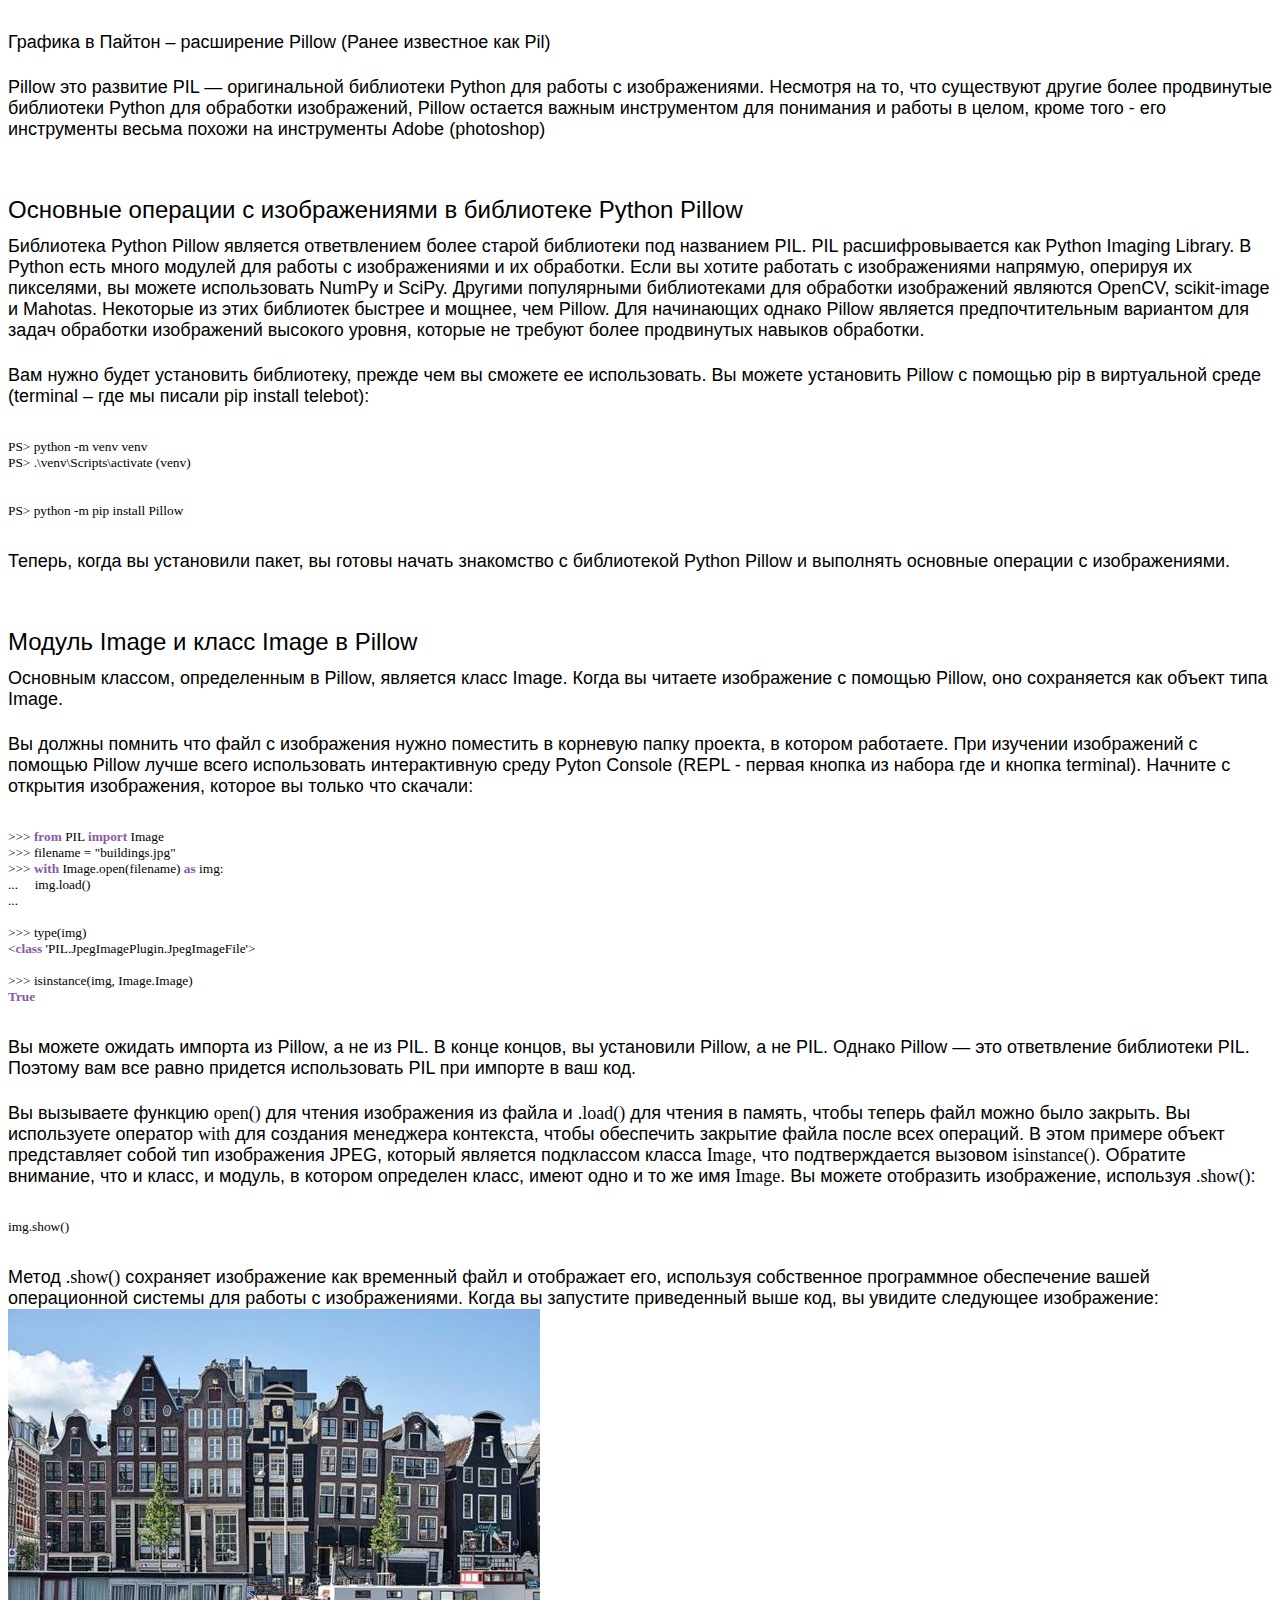
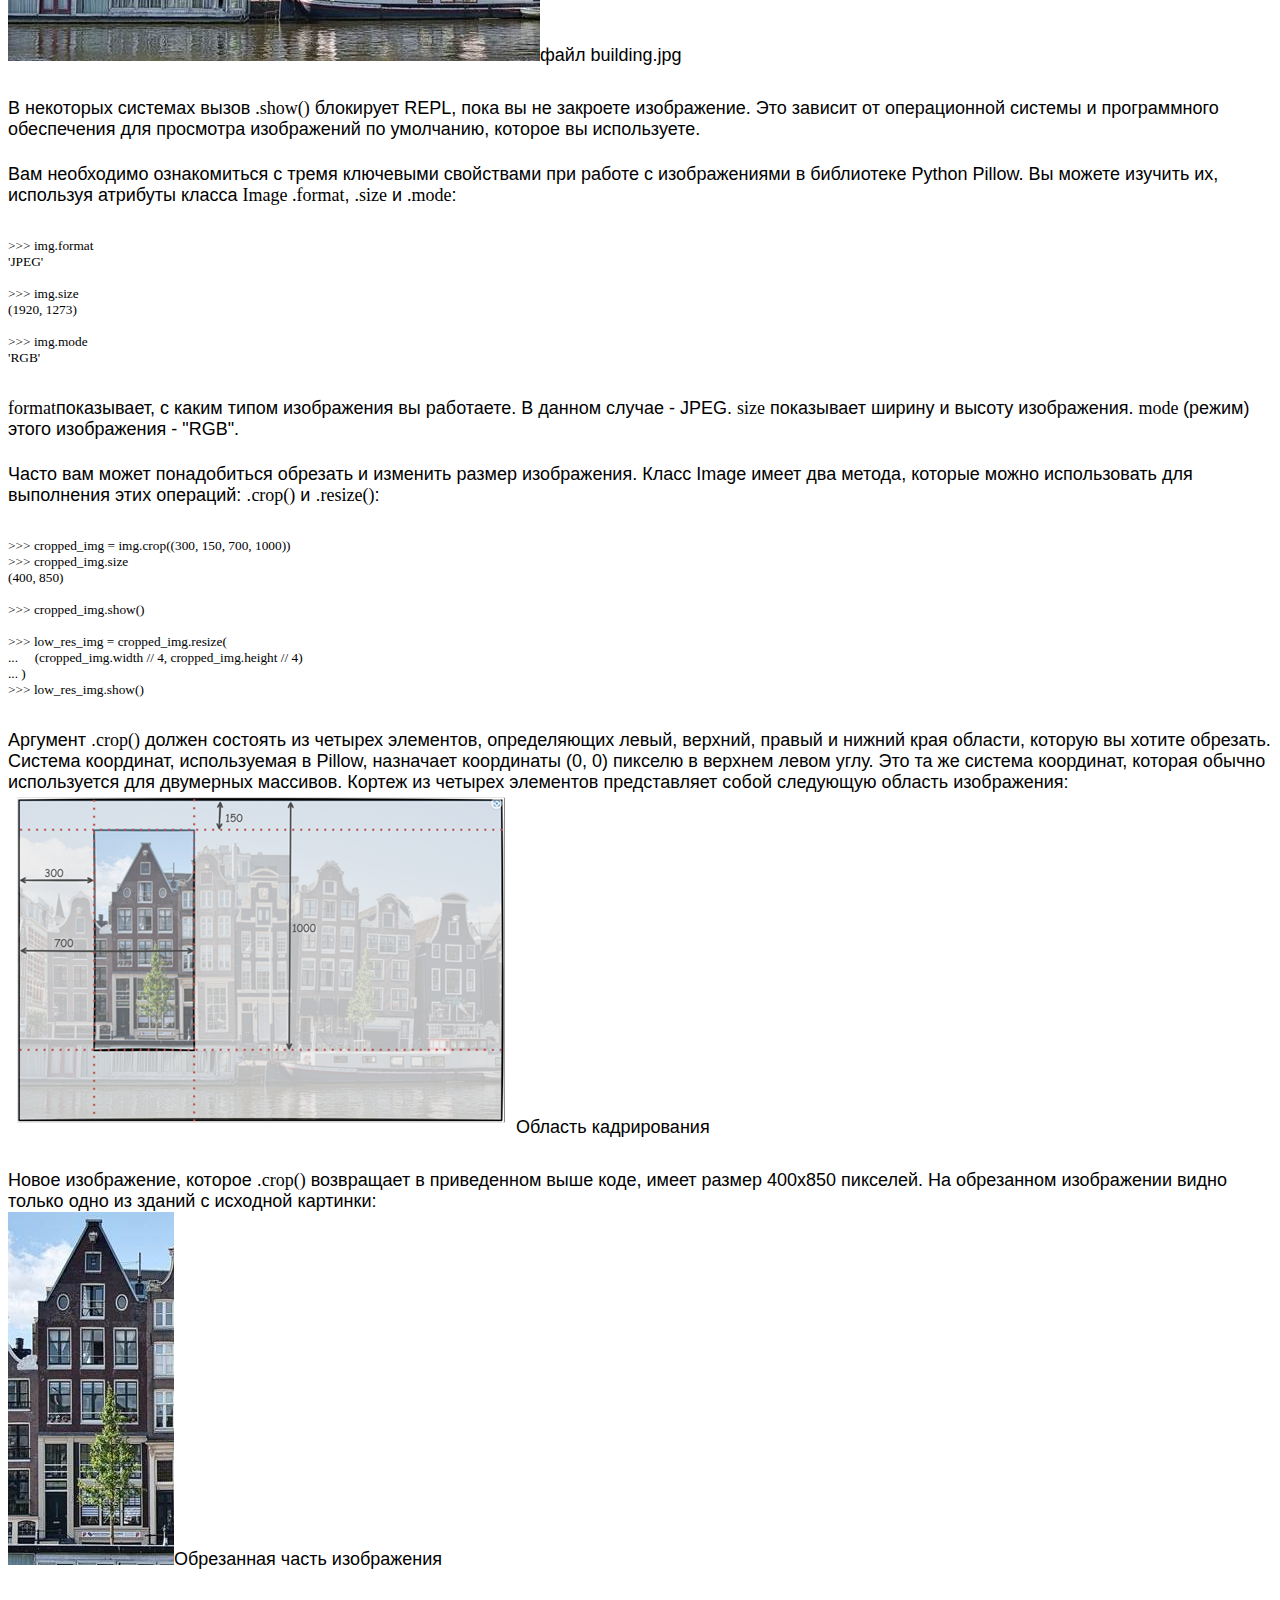
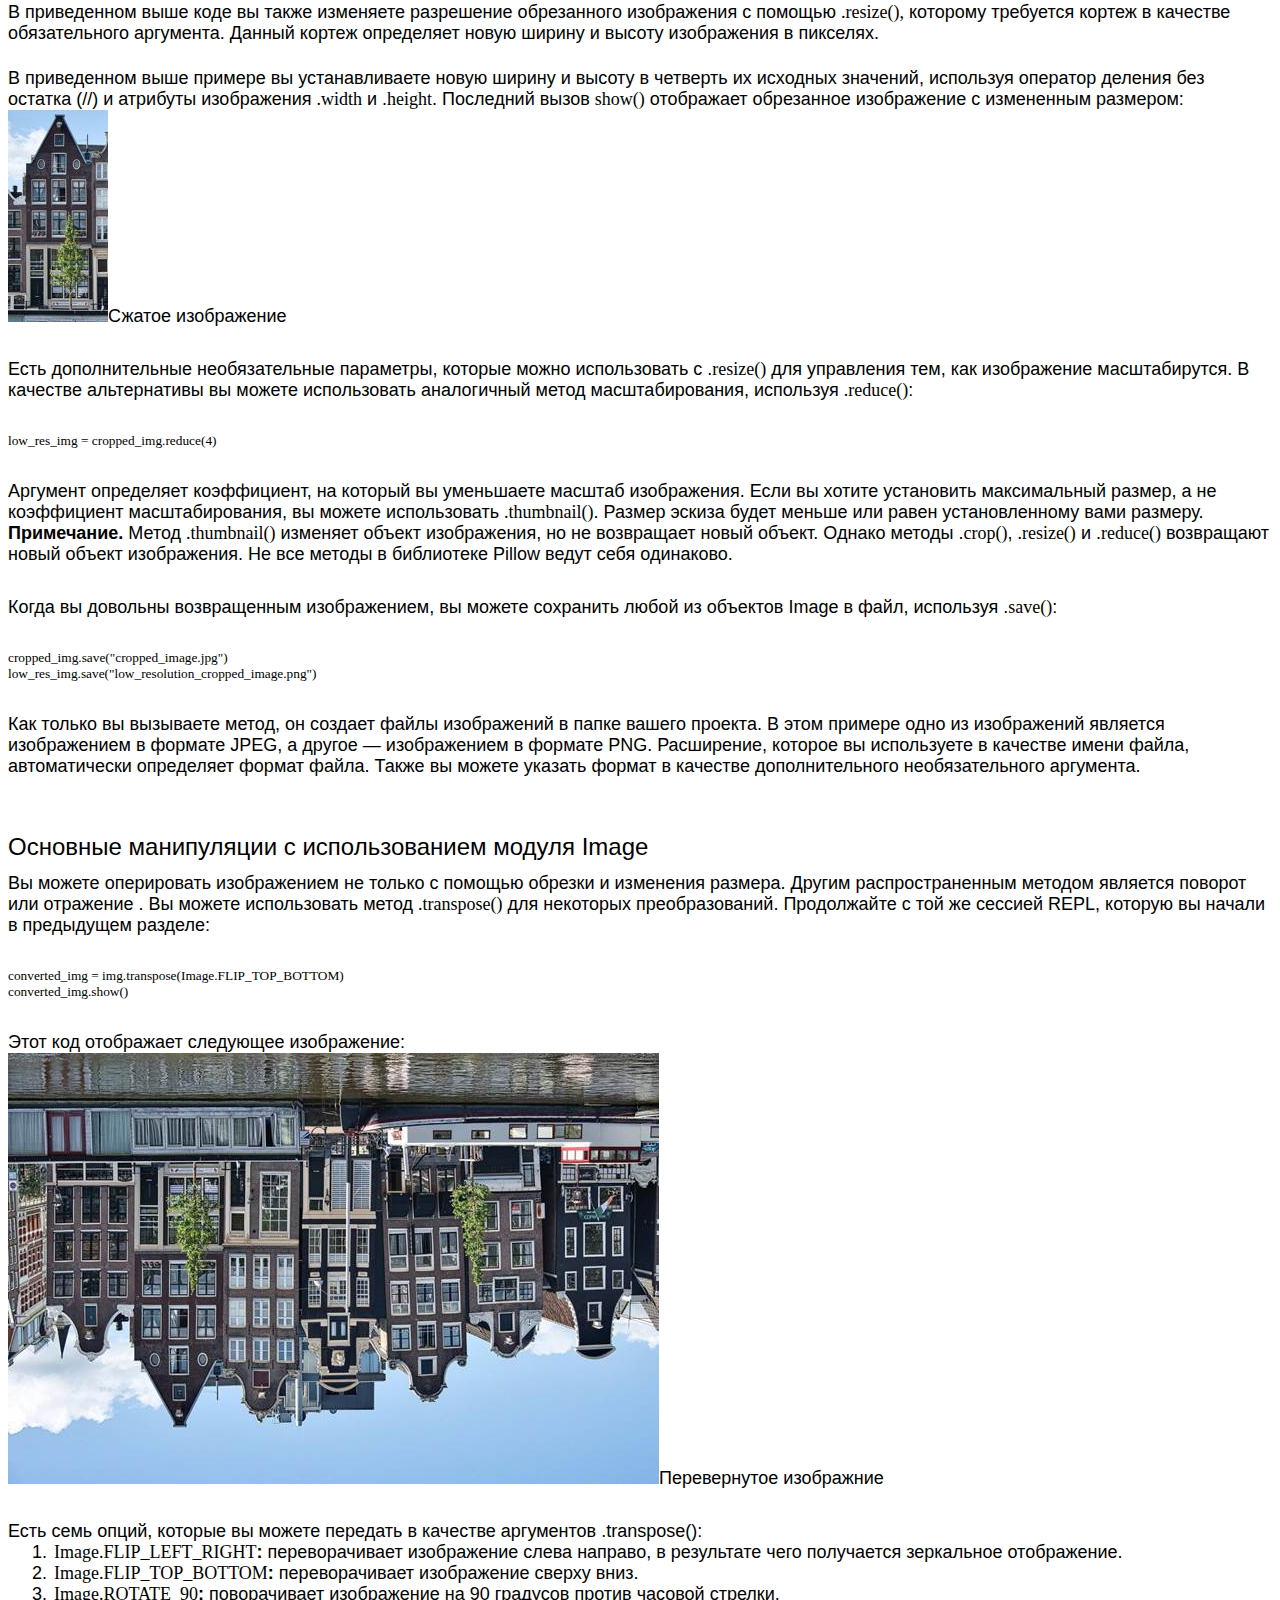
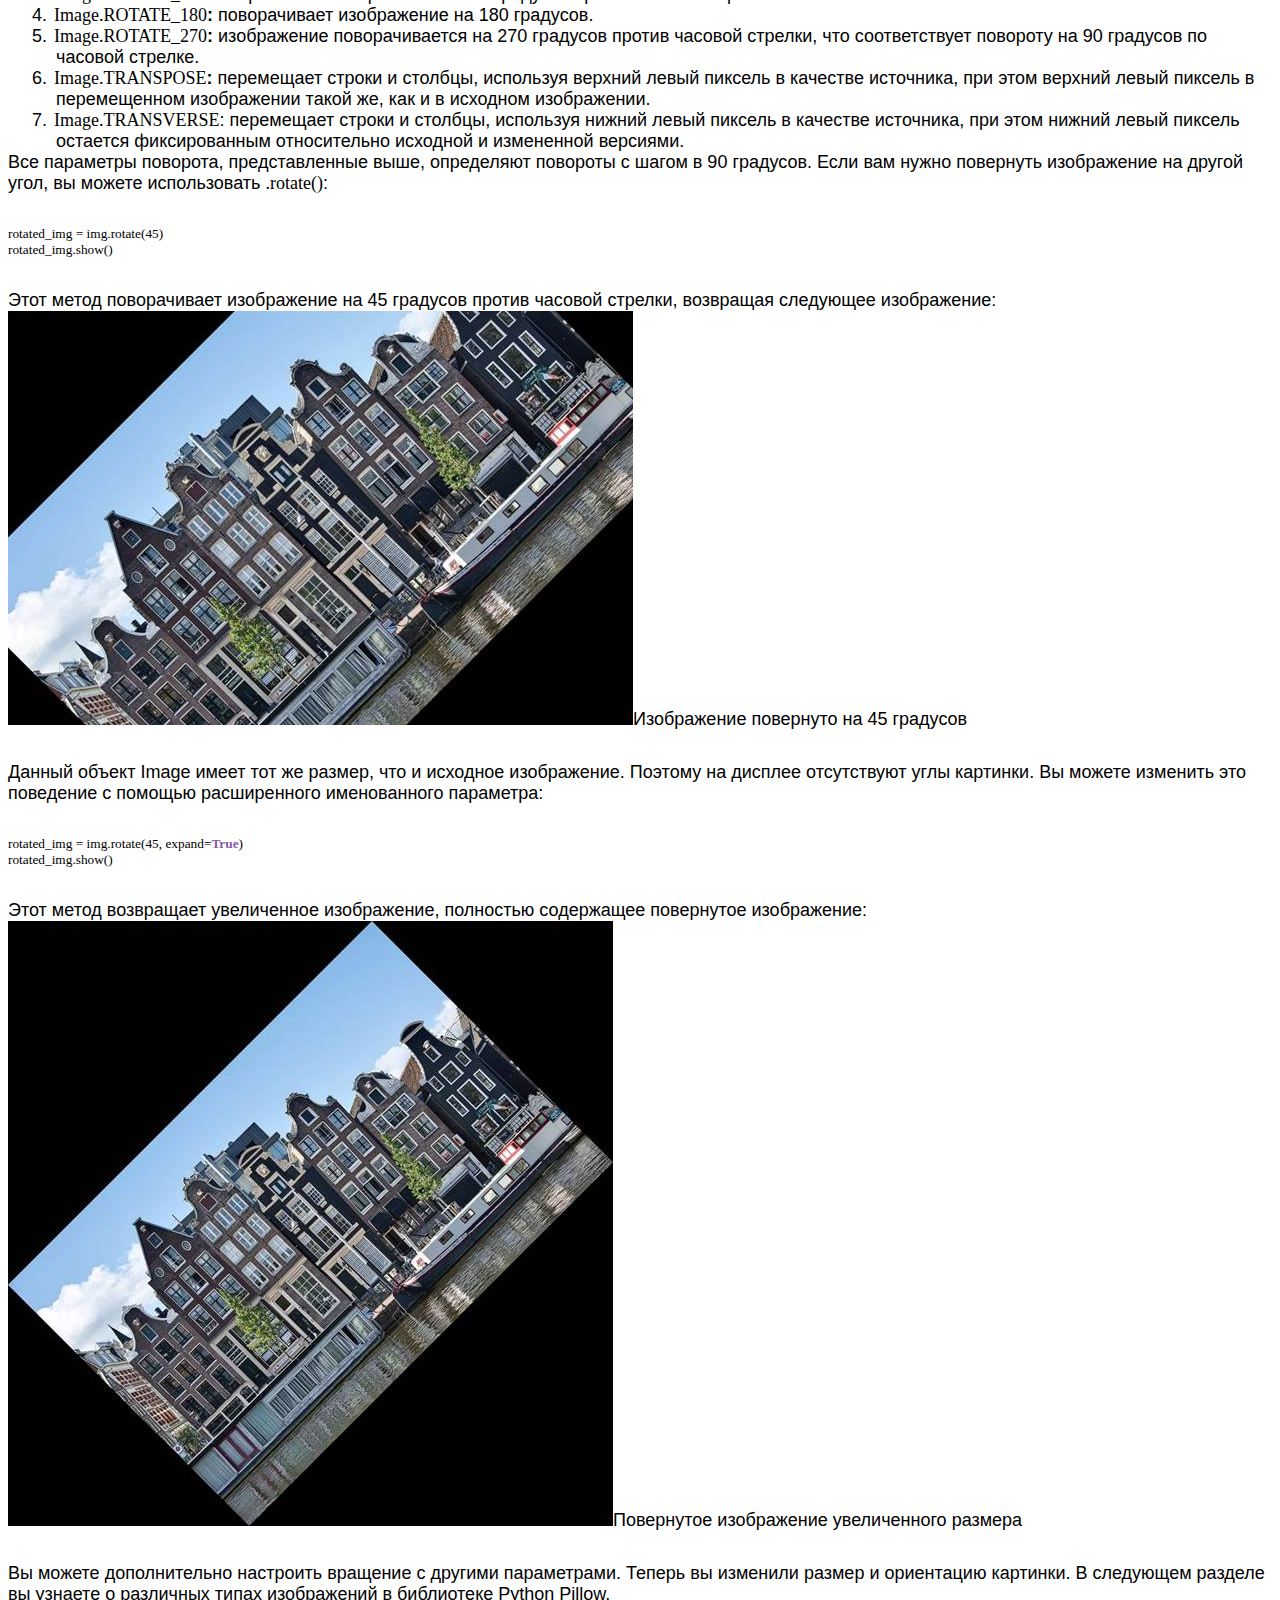
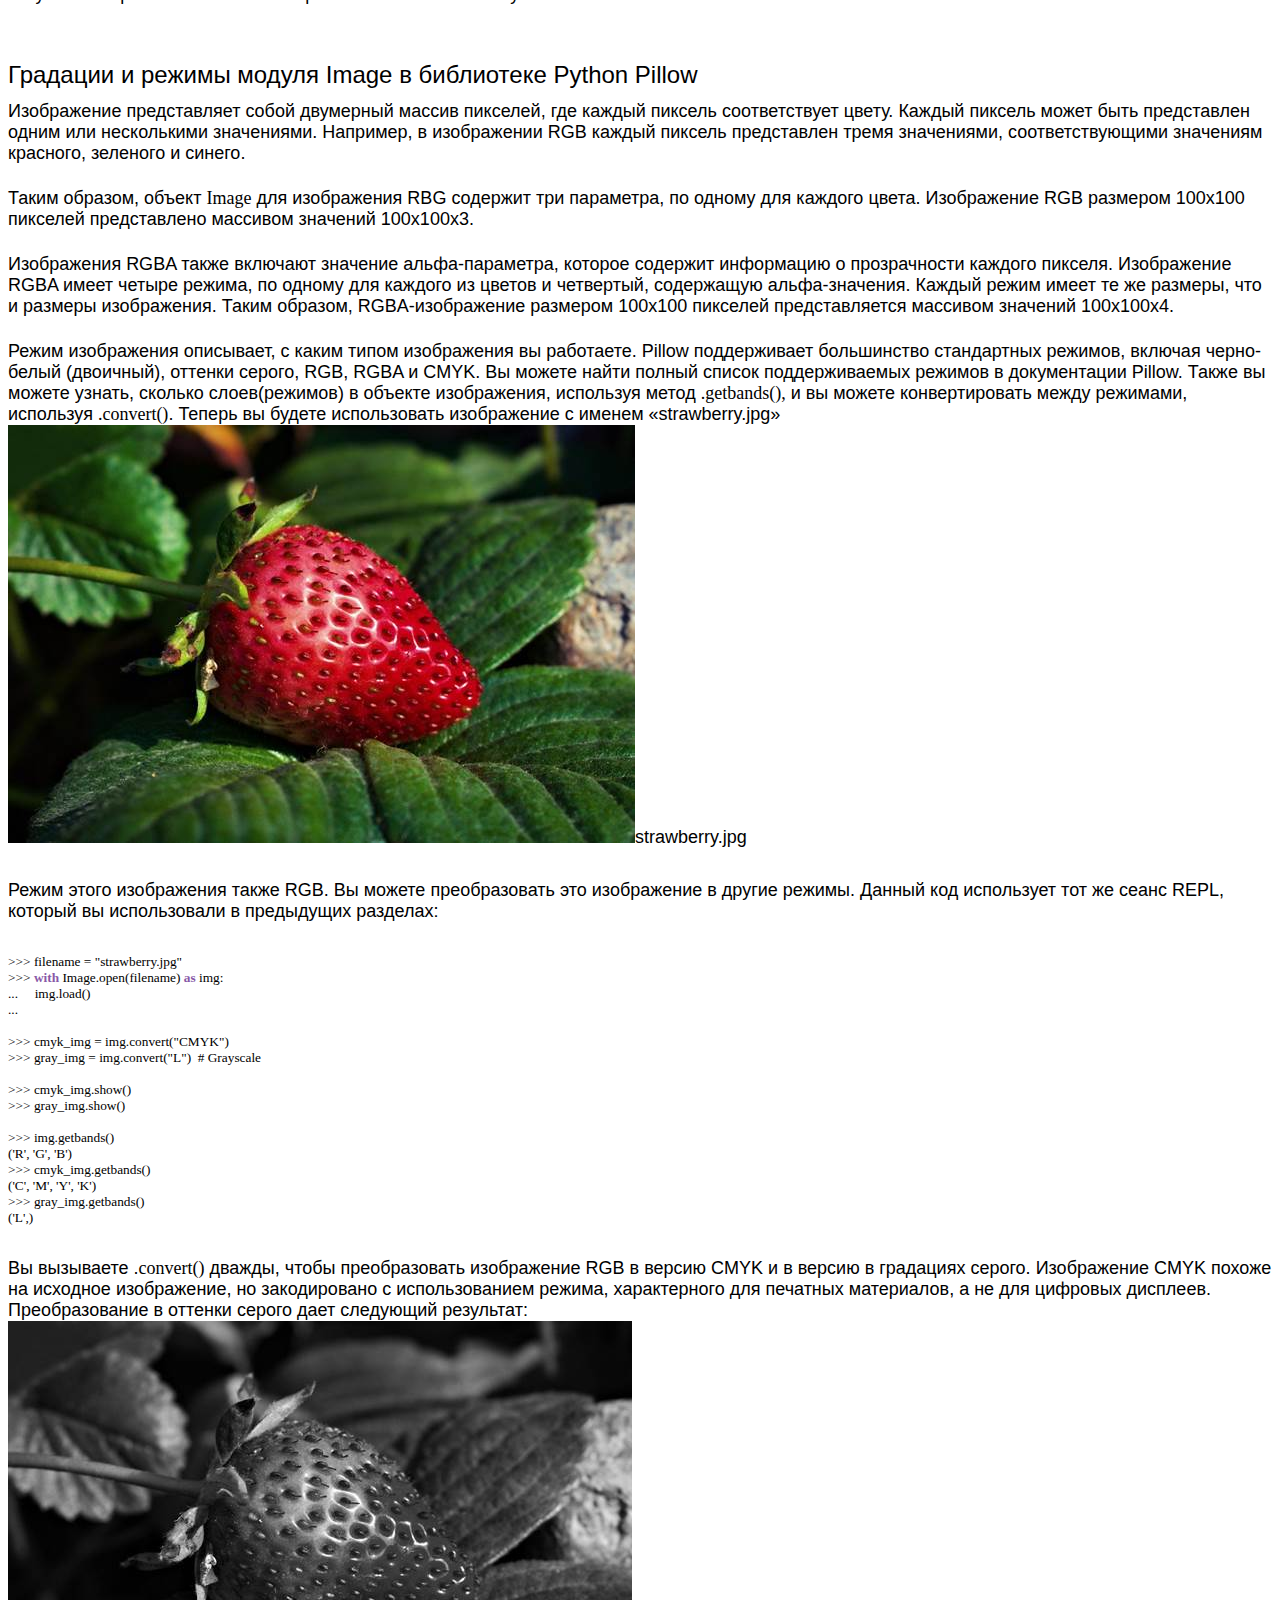
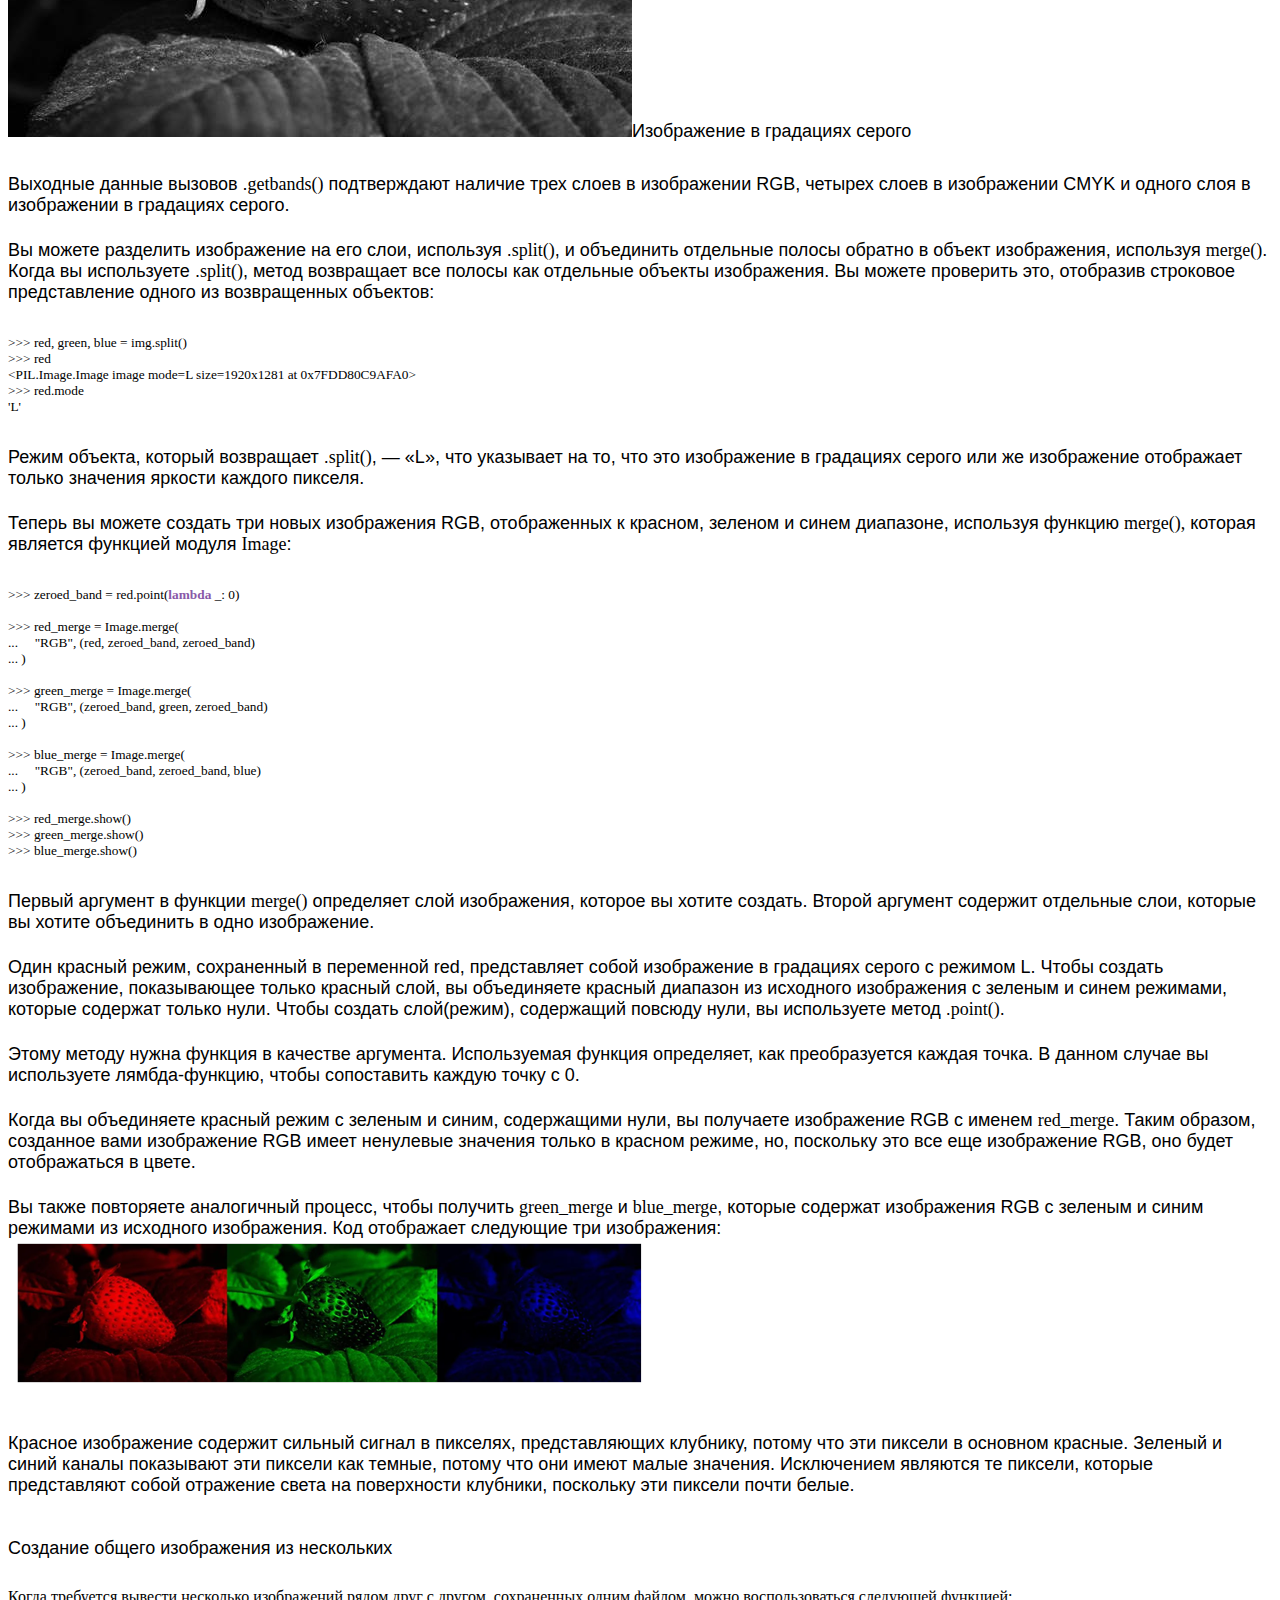
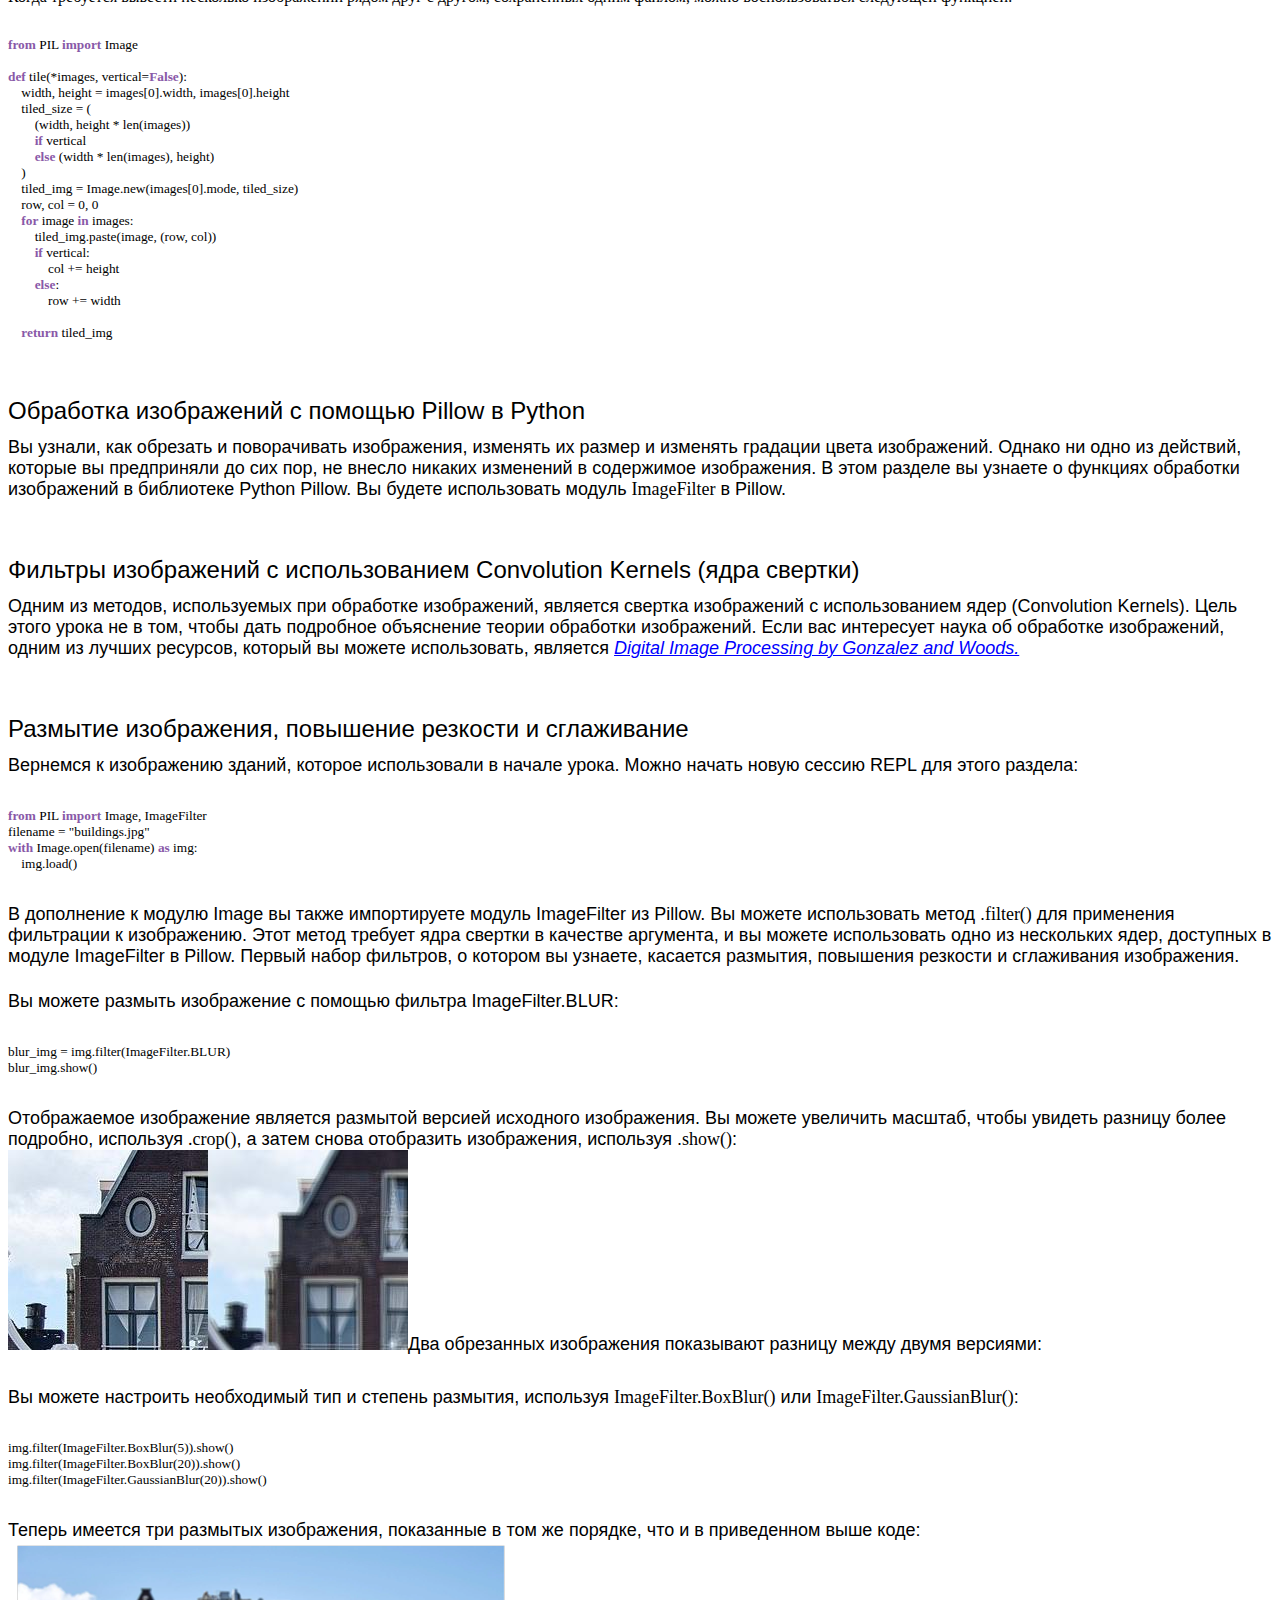
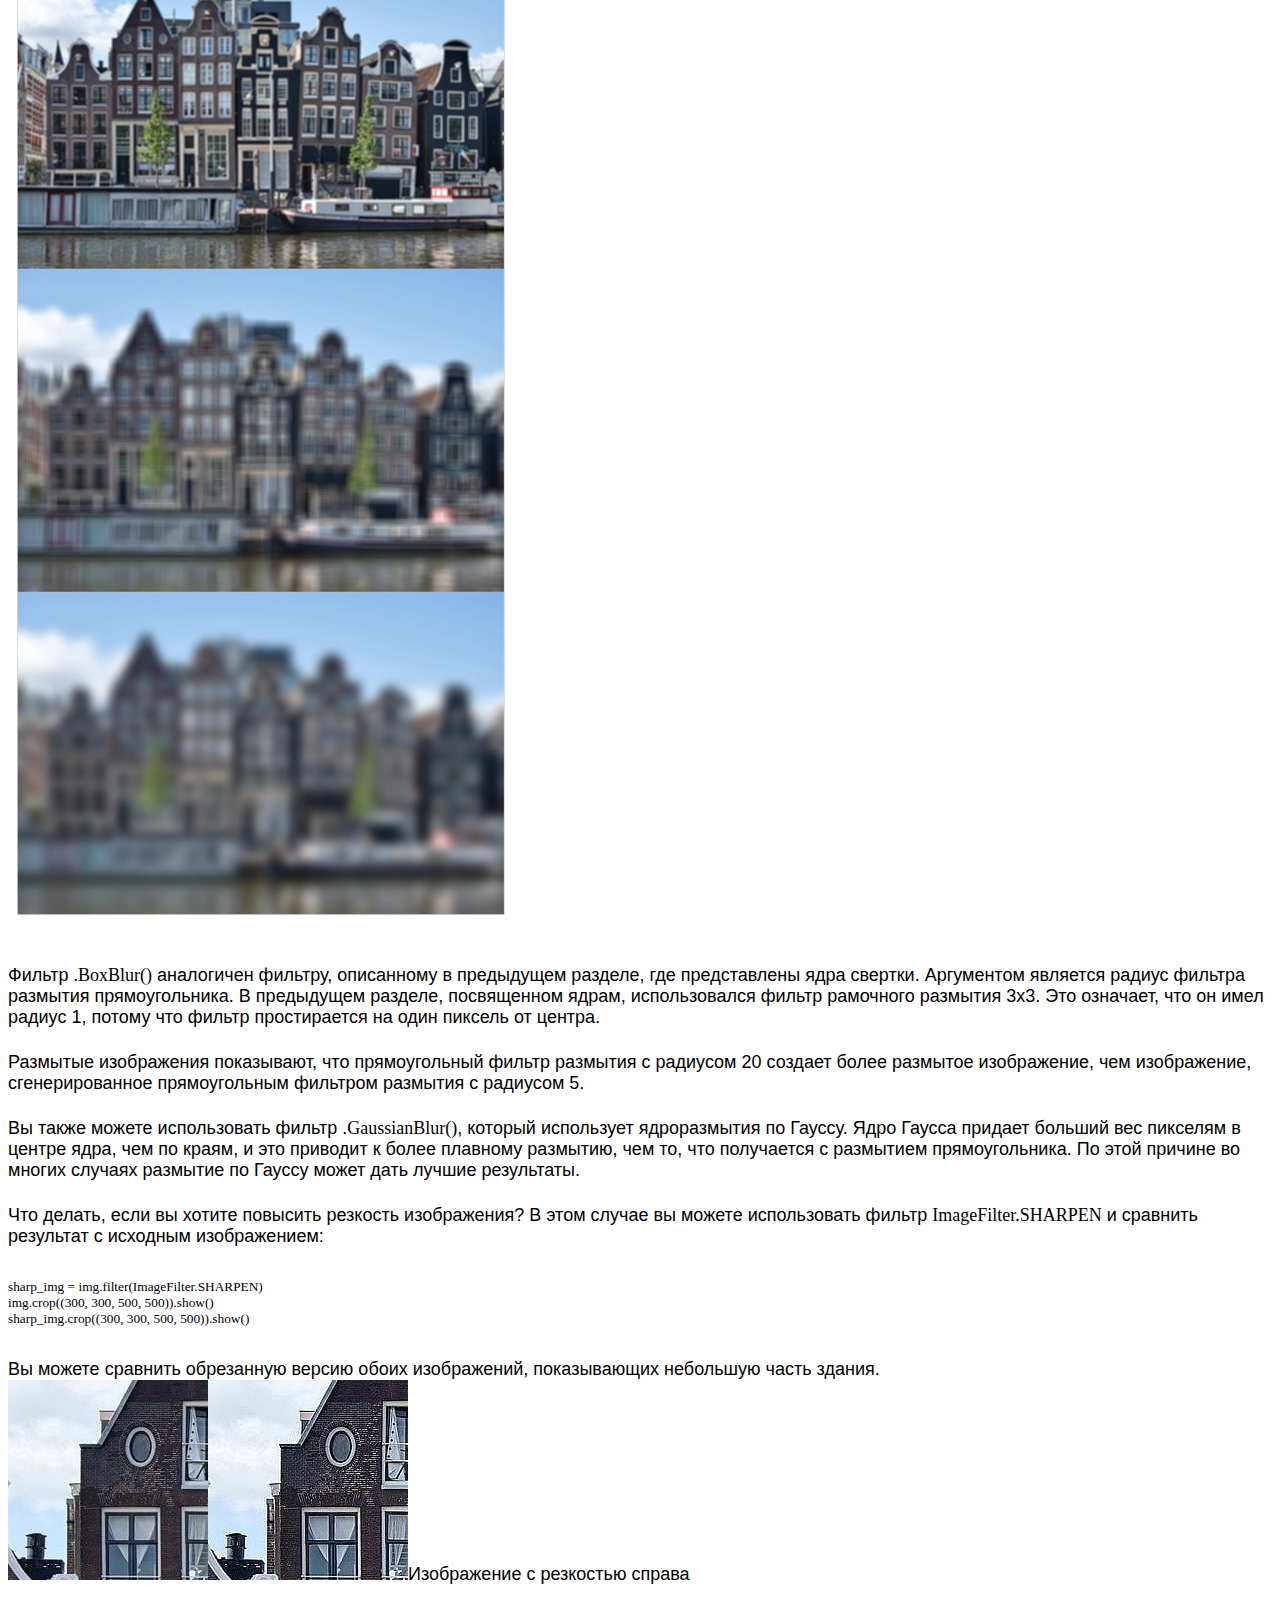
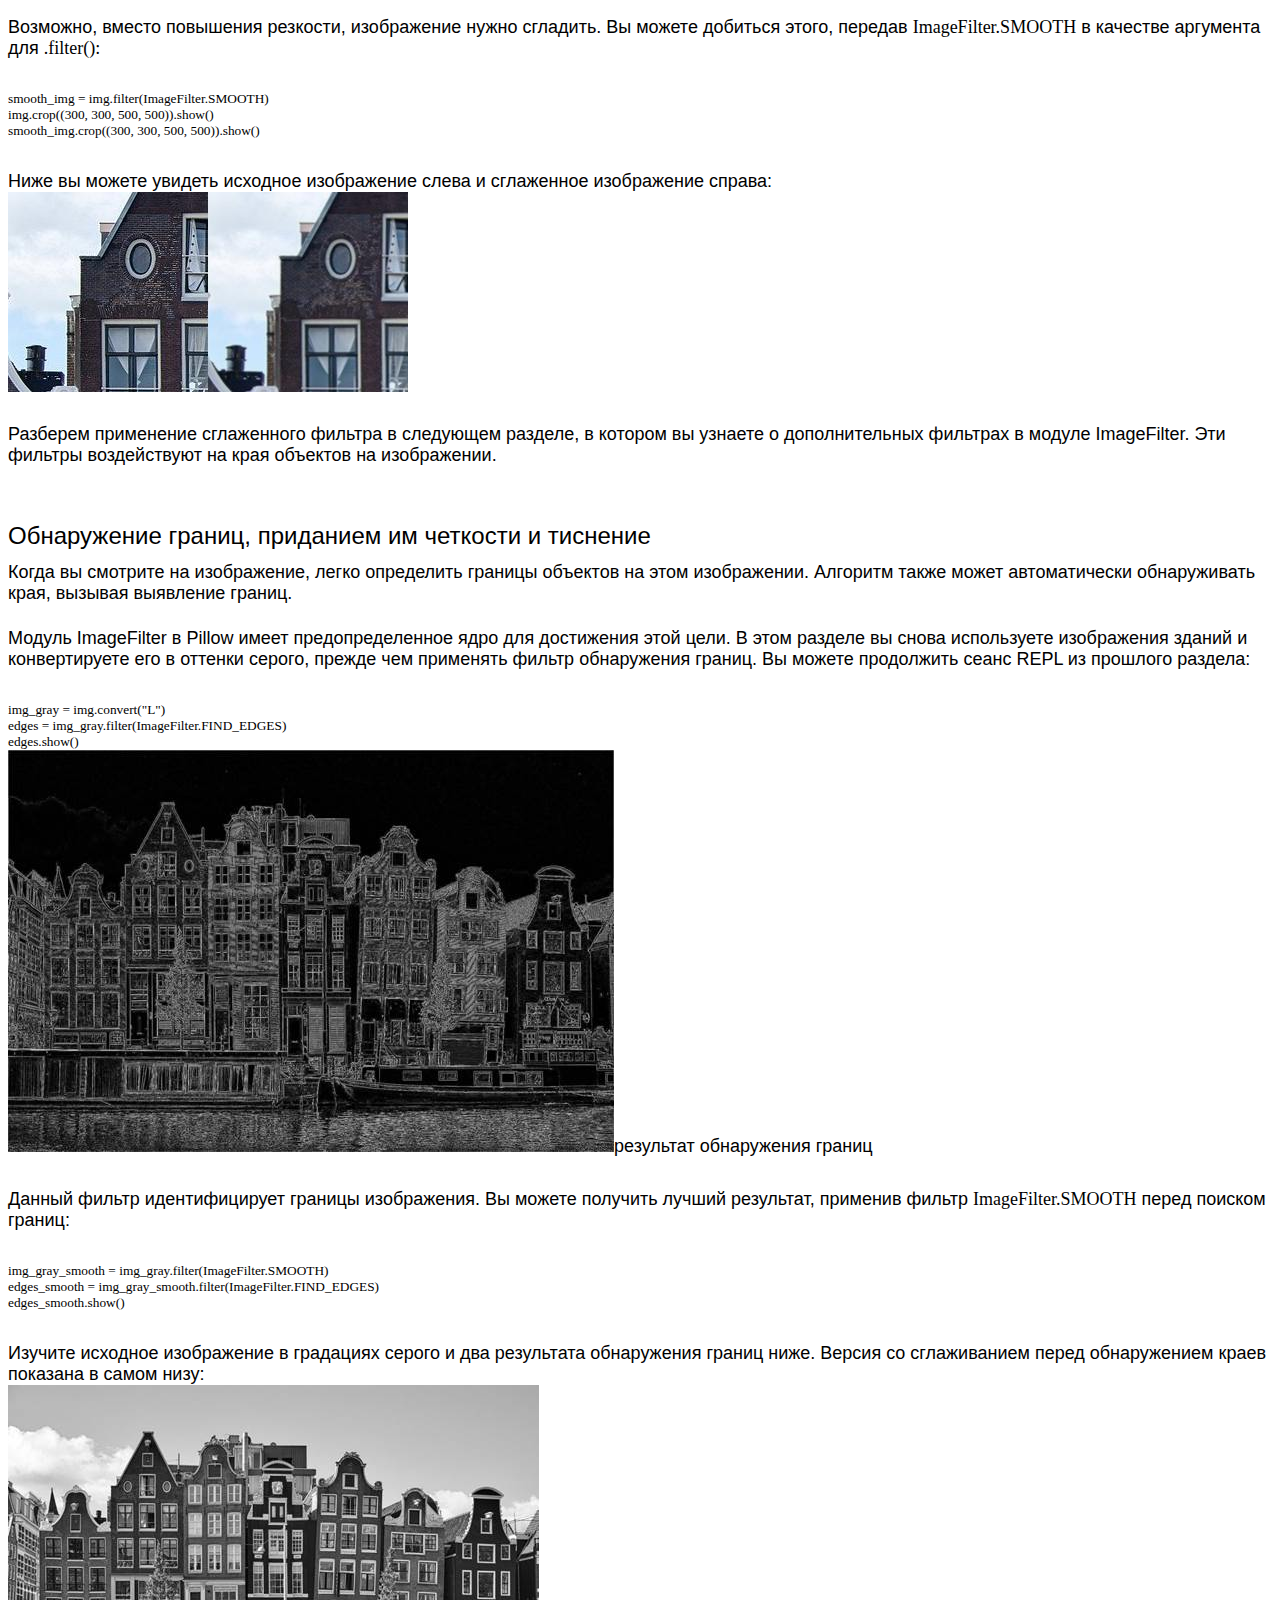
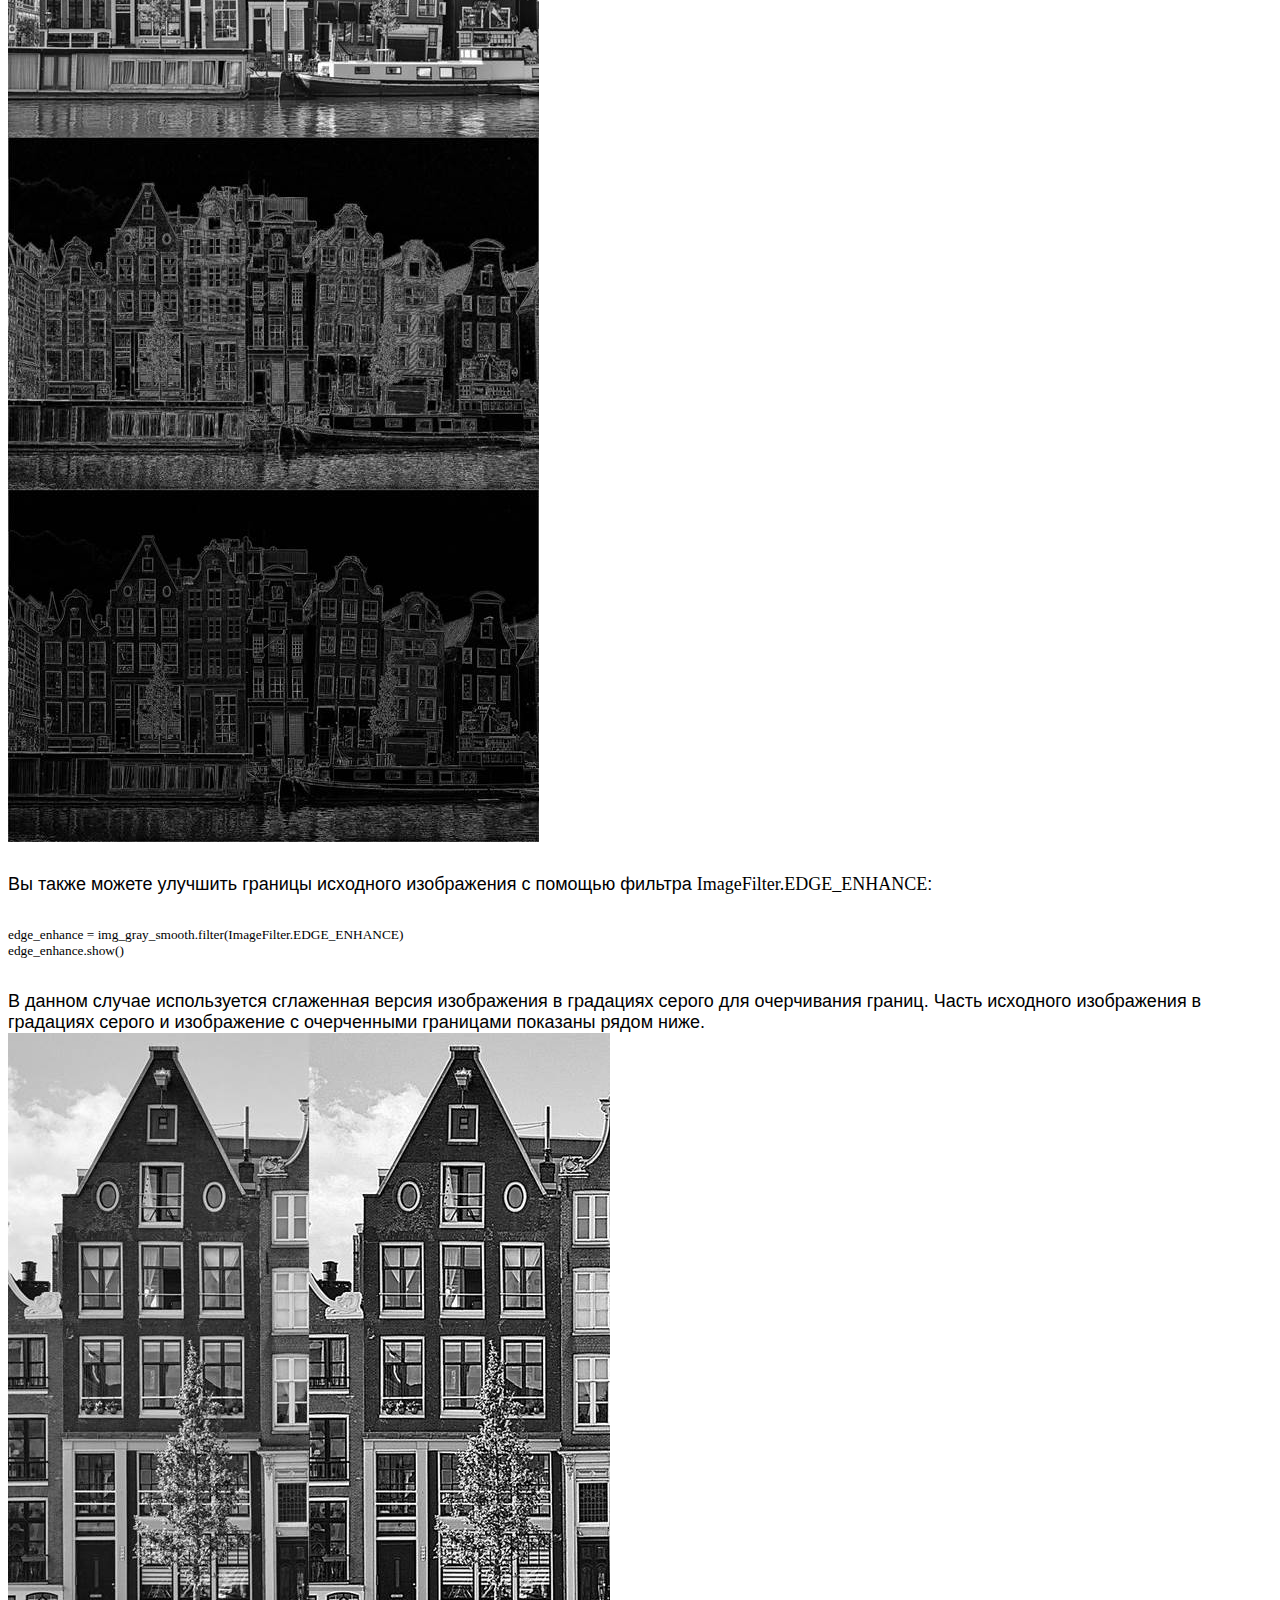
<file: index.html>
<html>

<head>
<meta http-equiv=Content-Type content="text/html; charset=UTF-8">
<meta name=Generator content="Microsoft Word 15 (filtered)">
<style>
<!--
 /* Font Definitions */
 @font-face
	{font-family:Wingdings;
	panose-1:5 0 0 0 0 0 0 0 0 0;}
@font-face
	{font-family:"Cambria Math";
	panose-1:2 4 5 3 5 4 6 3 2 4;}
@font-face
	{font-family:Calibri;
	panose-1:2 15 5 2 2 2 4 3 2 4;}
@font-face
	{font-family:Consolas;
	panose-1:2 11 6 9 2 2 4 3 2 4;}
 /* Style Definitions */
 p.MsoNormal, li.MsoNormal, div.MsoNormal
	{margin-top:0cm;
	margin-right:0cm;
	margin-bottom:8.0pt;
	margin-left:0cm;
	line-height:107%;
	font-size:11.0pt;
	font-family:"Calibri",sans-serif;}
h1
	{mso-style-link:"Заголовок 1 Знак";
	margin-right:0cm;
	margin-left:0cm;
	font-size:24.0pt;
	font-family:"Times New Roman",serif;
	font-weight:bold;}
h2
	{mso-style-link:"Заголовок 2 Знак";
	margin-right:0cm;
	margin-left:0cm;
	font-size:18.0pt;
	font-family:"Times New Roman",serif;
	font-weight:bold;}
a:link, span.MsoHyperlink
	{color:blue;
	text-decoration:underline;}
a:visited, span.MsoHyperlinkFollowed
	{color:purple;
	text-decoration:underline;}
p
	{margin-right:0cm;
	margin-left:0cm;
	font-size:12.0pt;
	font-family:"Times New Roman",serif;}
code
	{font-family:"Courier New";}
pre
	{mso-style-link:"Стандартный HTML Знак";
	margin:0cm;
	margin-bottom:.0001pt;
	font-size:10.0pt;
	font-family:"Courier New";}
span.1
	{mso-style-name:"Заголовок 1 Знак";
	mso-style-link:"Заголовок 1";
	font-family:"Times New Roman",serif;
	font-weight:bold;}
span.2
	{mso-style-name:"Заголовок 2 Знак";
	mso-style-link:"Заголовок 2";
	font-family:"Times New Roman",serif;
	font-weight:bold;}
p.msonormal0, li.msonormal0, div.msonormal0
	{mso-style-name:msonormal;
	margin-right:0cm;
	margin-left:0cm;
	font-size:12.0pt;
	font-family:"Times New Roman",serif;}
span.tm-svg-iconwrapper
	{mso-style-name:tm-svg-icon__wrapper;}
span.tm-article-reading-timelabel
	{mso-style-name:tm-article-reading-time__label;}
span.tm-icon-counter
	{mso-style-name:tm-icon-counter;}
span.tm-icon-countervalue
	{mso-style-name:tm-icon-counter__value;}
span.tm-publication-hublink-container
	{mso-style-name:tm-publication-hub__link-container;}
span.tm-article-snippetprofiled-hub
	{mso-style-name:tm-article-snippet__profiled-hub;}
span.HTML
	{mso-style-name:"Стандартный HTML Знак";
	mso-style-link:"Стандартный HTML";
	font-family:"Courier New";}
span.5
	{mso-style-name:\037C5;}
span.6
	{mso-style-name:\037C6;}
span.e
	{mso-style-name:\037Ce;}
span.4
	{mso-style-name:\037C4;}
span.7
	{mso-style-name:\037C7;}
span.9
	{mso-style-name:\037C9;}
span.8
	{mso-style-name:\037C8;}
.MsoChpDefault
	{font-family:"Calibri",sans-serif;}
.MsoPapDefault
	{margin-bottom:8.0pt;
	line-height:107%;}
@page WordSection1
	{size:595.3pt 841.9pt;
	margin:2.0cm 42.5pt 2.0cm 3.0cm;}
div.WordSection1
	{page:WordSection1;}
 /* List Definitions */
 ol
	{margin-bottom:0cm;}
ul
	{margin-bottom:0cm;}
-->
</style>

</head>

<body lang=RU link=blue vlink=purple>

<div class=WordSection1>

<p class=MsoNormal style='margin-top:24.0pt;margin-right:0cm;margin-bottom:
0cm;margin-left:0cm;margin-bottom:.0001pt;line-height:normal;background:white'><span
style='font-size:13.5pt;font-family:"Arial",sans-serif;color:black'>Графика в
Пайтон – расширение </span><span lang=EN-US style='font-size:13.5pt;font-family:
"Arial",sans-serif;color:black'>Pillow</span><span style='font-size:13.5pt;
font-family:"Arial",sans-serif;color:black'> (Ранее известное как </span><span
lang=EN-US style='font-size:13.5pt;font-family:"Arial",sans-serif;color:black'>Pil</span><span
style='font-size:13.5pt;font-family:"Arial",sans-serif;color:black'>)</span></p>

<p class=MsoNormal style='margin-top:18.0pt;margin-right:0cm;margin-bottom:
0cm;margin-left:0cm;margin-bottom:.0001pt;line-height:normal;background:white'><span
style='font-size:13.5pt;font-family:"Arial",sans-serif;color:black'>Pillow это
развитие PIL — оригинальной библиотеки Python для работы с изображениями.
Несмотря на то, что существуют другие более продвинутые библиотеки Python для
обработки изображений, Pillow остается важным инструментом для понимания и
работы в целом, кроме того - его инструменты весьма похожи на инструменты </span><span
lang=EN-US style='font-size:13.5pt;font-family:"Arial",sans-serif;color:black'>Adobe</span><span
style='font-size:13.5pt;font-family:"Arial",sans-serif;color:black'> (</span><span
lang=EN-US style='font-size:13.5pt;font-family:"Arial",sans-serif;color:black'>photoshop</span><span
style='font-size:13.5pt;font-family:"Arial",sans-serif;color:black'>)</span></p>

<p class=MsoNormal style='margin-top:42.0pt;margin-right:0cm;margin-bottom:
0cm;margin-left:0cm;margin-bottom:.0001pt;line-height:normal;background:white'><span
style='font-size:18.0pt;font-family:"Arial",sans-serif;color:black'>Основные
операции с изображениями в библиотеке Python Pillow</span></p>

<p class=MsoNormal style='margin-top:9.0pt;margin-right:0cm;margin-bottom:0cm;
margin-left:0cm;margin-bottom:.0001pt;line-height:normal;background:white'><span
style='font-size:13.5pt;font-family:"Arial",sans-serif;color:black'>Библиотека
Python Pillow является ответвлением более старой библиотеки под названием PIL.
PIL расшифровывается как Python Imaging Library. В Python есть много модулей
для работы с изображениями и их обработки. Если вы хотите работать с
изображениями напрямую, оперируя их пикселями, вы можете использовать NumPy и
SciPy. Другими популярными библиотеками для обработки изображений являются
OpenCV, scikit-image и Mahotas. Некоторые из этих библиотек быстрее и мощнее,
чем Pillow. Для начинающих однако </span><span lang=EN-US style='font-size:
13.5pt;font-family:"Arial",sans-serif;color:black'>Pillow</span><span
style='font-size:13.5pt;font-family:"Arial",sans-serif;color:black'> является
предпочтительным вариантом для задач обработки изображений высокого уровня,
которые не требуют более продвинутых навыков обработки.</span></p>

<p class=MsoNormal style='margin-top:18.0pt;margin-right:0cm;margin-bottom:
0cm;margin-left:0cm;margin-bottom:.0001pt;line-height:normal;background:white'><span
style='font-size:13.5pt;font-family:"Arial",sans-serif;color:black'>Вам нужно
будет установить библиотеку, прежде чем вы сможете ее использовать. Вы можете
установить Pillow с помощью pip в виртуальной среде (</span><span lang=EN-US
style='font-size:13.5pt;font-family:"Arial",sans-serif;color:black'>terminal</span><span
style='font-size:13.5pt;font-family:"Arial",sans-serif;color:black'> – где мы
писали </span><span lang=EN-US style='font-size:13.5pt;font-family:"Arial",sans-serif;
color:black'>pip</span><span lang=EN-US style='font-size:13.5pt;font-family:
"Arial",sans-serif;color:black'> </span><span lang=EN-US style='font-size:13.5pt;
font-family:"Arial",sans-serif;color:black'>install</span><span lang=EN-US
style='font-size:13.5pt;font-family:"Arial",sans-serif;color:black'> </span><span
lang=EN-US style='font-size:13.5pt;font-family:"Arial",sans-serif;color:black'>telebot</span><span
style='font-size:13.5pt;font-family:"Arial",sans-serif;color:black'>):</span></p>

<p class=MsoNormal style='margin-top:24.0pt;margin-right:0cm;margin-bottom:
0cm;margin-left:0cm;margin-bottom:.0001pt;line-height:normal;background:white'><span
lang=EN-US style='font-size:10.0pt;font-family:Consolas;color:black'>PS&gt;
python -m venv venv<br>
PS&gt; .\venv\Scripts\activate (venv)</span></p>

<p class=MsoNormal style='margin-top:24.0pt;margin-right:0cm;margin-bottom:
0cm;margin-left:0cm;margin-bottom:.0001pt;line-height:normal;background:white'><span
lang=EN-US style='font-size:10.0pt;font-family:Consolas;color:black'>PS&gt;
python -m pip install Pillow</span></p>

<p class=MsoNormal style='margin-top:24.0pt;margin-right:0cm;margin-bottom:
0cm;margin-left:0cm;margin-bottom:.0001pt;line-height:normal;background:white'><span
style='font-size:13.5pt;font-family:"Arial",sans-serif;color:black'>Теперь,
когда вы установили пакет, вы готовы начать знакомство с библиотекой Python
Pillow и выполнять основные операции с изображениями.</span></p>

<p class=MsoNormal style='margin-top:42.0pt;margin-right:0cm;margin-bottom:
0cm;margin-left:0cm;margin-bottom:.0001pt;line-height:normal;background:white'><span
style='font-size:18.0pt;font-family:"Arial",sans-serif;color:black'>Модуль Image
и класс Image в Pillow</span></p>

<p class=MsoNormal style='margin-top:9.0pt;margin-right:0cm;margin-bottom:0cm;
margin-left:0cm;margin-bottom:.0001pt;line-height:normal;background:white'><span
style='font-size:13.5pt;font-family:"Arial",sans-serif;color:black'>Основным
классом, определенным в Pillow, является класс Image. Когда вы читаете
изображение с помощью Pillow, оно сохраняется как объект типа Image.</span></p>

<p class=MsoNormal style='margin-top:18.0pt;margin-right:0cm;margin-bottom:
0cm;margin-left:0cm;margin-bottom:.0001pt;line-height:normal;background:white'><span
style='font-size:13.5pt;font-family:"Arial",sans-serif;color:black'>Вы должны
помнить что файл с изображения нужно поместить в корневую папку проекта, в
котором работаете. При изучении изображений с помощью Pillow лучше всего
использовать интерактивную среду </span><span lang=EN-US style='font-size:13.5pt;
font-family:"Arial",sans-serif;color:black'>Pyton</span><span lang=EN-US
style='font-size:13.5pt;font-family:"Arial",sans-serif;color:black'> </span><span
lang=EN-US style='font-size:13.5pt;font-family:"Arial",sans-serif;color:black'>Console</span><span
style='font-size:13.5pt;font-family:"Arial",sans-serif;color:black'> (REPL - первая
кнопка из набора где и кнопка </span><span lang=EN-US style='font-size:13.5pt;
font-family:"Arial",sans-serif;color:black'>terminal</span><span
style='font-size:13.5pt;font-family:"Arial",sans-serif;color:black'>). Начните
с открытия изображения, которое вы только что скачали:</span></p>

<p class=MsoNormal style='margin-top:24.0pt;margin-right:0cm;margin-bottom:
0cm;margin-left:0cm;margin-bottom:.0001pt;line-height:normal;background:white'><span
style='font-size:10.0pt;font-family:Consolas;color:black'>&gt;&gt;&gt; </span><b><span
lang=EN-US style='font-size:10.0pt;font-family:Consolas;color:#8959A8'>from</span></b><span
lang=EN-US style='font-size:10.0pt;font-family:Consolas;color:black'> </span><span
lang=EN-US style='font-size:10.0pt;font-family:Consolas;color:black'>PIL</span><span
lang=EN-US style='font-size:10.0pt;font-family:Consolas;color:black'> </span><b><span
lang=EN-US style='font-size:10.0pt;font-family:Consolas;color:#8959A8'>import</span></b><span
lang=EN-US style='font-size:10.0pt;font-family:Consolas;color:black'> </span><span
lang=EN-US style='font-size:10.0pt;font-family:Consolas;color:black'>Image</span><span
style='font-size:10.0pt;font-family:Consolas;color:black'><br>
&gt;&gt;&gt; </span><span lang=EN-US style='font-size:10.0pt;font-family:Consolas;
color:black'>filename</span><span style='font-size:10.0pt;font-family:Consolas;
color:black'> = &quot;</span><span lang=EN-US style='font-size:10.0pt;
font-family:Consolas;color:black'>buildings</span><span style='font-size:10.0pt;
font-family:Consolas;color:black'>.</span><span lang=EN-US style='font-size:
10.0pt;font-family:Consolas;color:black'>jpg</span><span style='font-size:10.0pt;
font-family:Consolas;color:black'>&quot;<br>
&gt;&gt;&gt; </span><b><span lang=EN-US style='font-size:10.0pt;font-family:
Consolas;color:#8959A8'>with</span></b><span lang=EN-US style='font-size:10.0pt;
font-family:Consolas;color:black'> </span><span lang=EN-US style='font-size:
10.0pt;font-family:Consolas;color:black'>Image</span><span style='font-size:
10.0pt;font-family:Consolas;color:black'>.</span><span lang=EN-US
style='font-size:10.0pt;font-family:Consolas;color:black'>open</span><span
style='font-size:10.0pt;font-family:Consolas;color:black'>(</span><span
lang=EN-US style='font-size:10.0pt;font-family:Consolas;color:black'>filename</span><span
style='font-size:10.0pt;font-family:Consolas;color:black'>) </span><b><span
lang=EN-US style='font-size:10.0pt;font-family:Consolas;color:#8959A8'>as</span></b><span
lang=EN-US style='font-size:10.0pt;font-family:Consolas;color:black'> </span><span
lang=EN-US style='font-size:10.0pt;font-family:Consolas;color:black'>img</span><span
style='font-size:10.0pt;font-family:Consolas;color:black'>:<br>
...     </span><span lang=EN-US style='font-size:10.0pt;font-family:Consolas;
color:black'>img.load()<br>
...<br>
<br>
&gt;&gt;&gt; type(img)<br>
&lt;</span><b><span lang=EN-US style='font-size:10.0pt;font-family:Consolas;
color:#8959A8'>class</span></b><span lang=EN-US style='font-size:10.0pt;
font-family:Consolas;color:black'> 'PIL.JpegImagePlugin.JpegImageFile'&gt;<br>
<br>
&gt;&gt;&gt; isinstance(img, Image.Image)<br>
</span><b><span lang=EN-US style='font-size:10.0pt;font-family:Consolas;
color:#8959A8'>True</span></b></p>

<p class=MsoNormal style='margin-top:24.0pt;margin-right:0cm;margin-bottom:
0cm;margin-left:0cm;margin-bottom:.0001pt;line-height:normal;background:white'><span
style='font-size:13.5pt;font-family:"Arial",sans-serif;color:black'>Вы можете
ожидать импорта из Pillow, а не из PIL. В конце концов, вы установили Pillow, а
не PIL. Однако Pillow — это ответвление библиотеки PIL. Поэтому вам все равно
придется использовать PIL при импорте в ваш код.</span></p>

<p class=MsoNormal style='margin-top:18.0pt;margin-right:0cm;margin-bottom:
0cm;margin-left:0cm;margin-bottom:.0001pt;line-height:normal;background:white'><span
style='font-size:13.5pt;font-family:"Arial",sans-serif;color:black'>Вы
вызываете функцию&nbsp;</span><span style='font-size:13.5pt;font-family:Consolas;
color:black'>open()</span><span style='font-size:13.5pt;font-family:"Arial",sans-serif;
color:black'>&nbsp;для чтения изображения из файла и&nbsp;</span><span
style='font-size:13.5pt;font-family:Consolas;color:black'>.load()</span><span
style='font-size:13.5pt;font-family:"Arial",sans-serif;color:black'>&nbsp;для
чтения в память, чтобы теперь файл можно было закрыть. Вы используете
оператор&nbsp;</span><span style='font-size:13.5pt;font-family:Consolas;
color:black'>with</span><span style='font-size:13.5pt;font-family:"Arial",sans-serif;
color:black'>&nbsp;для создания менеджера контекста, чтобы обеспечить закрытие
файла после всех операций. В этом примере объект представляет собой тип
изображения JPEG, который является подклассом класса&nbsp;</span><span
style='font-size:13.5pt;font-family:Consolas;color:black'>Image</span><span
style='font-size:13.5pt;font-family:"Arial",sans-serif;color:black'>, что
подтверждается вызовом&nbsp;</span><span style='font-size:13.5pt;font-family:
Consolas;color:black'>isinstance()</span><span style='font-size:13.5pt;
font-family:"Arial",sans-serif;color:black'>. Обратите внимание, что и класс, и
модуль, в котором определен класс, имеют одно и то же имя&nbsp;</span><span
style='font-size:13.5pt;font-family:Consolas;color:black'>Image</span><span
style='font-size:13.5pt;font-family:"Arial",sans-serif;color:black'>. Вы можете
отобразить изображение, используя&nbsp;</span><span style='font-size:13.5pt;
font-family:Consolas;color:black'>.show()</span><span style='font-size:13.5pt;
font-family:"Arial",sans-serif;color:black'>:</span></p>

<p class=MsoNormal style='margin-top:24.0pt;margin-right:0cm;margin-bottom:
0cm;margin-left:0cm;margin-bottom:.0001pt;line-height:normal;background:white'><span
style='font-size:10.0pt;font-family:Consolas;color:black'>img.show()</span></p>

<p class=MsoNormal style='margin-top:24.0pt;margin-right:0cm;margin-bottom:
0cm;margin-left:0cm;margin-bottom:.0001pt;line-height:normal;background:white'><span
style='font-size:13.5pt;font-family:"Arial",sans-serif;color:black'>Метод&nbsp;</span><span
style='font-size:13.5pt;font-family:Consolas;color:black'>.show()</span><span
style='font-size:13.5pt;font-family:"Arial",sans-serif;color:black'>&nbsp;сохраняет
изображение как временный файл и отображает его, используя собственное
программное обеспечение вашей операционной системы для работы с изображениями.
Когда вы запустите приведенный выше код, вы увидите следующее изображение:</span></p>

<p class=MsoNormal style='margin-bottom:0cm;margin-bottom:.0001pt;line-height:
normal;background:white'><span style='font-size:13.5pt;font-family:"Arial",sans-serif;
color:black'><img width=532 height=352 id="Рисунок 48"
src="PillowKAN.files/image001.jpg" alt="файл building.jpg"></span><span
style='font-size:13.5pt;font-family:"Arial",sans-serif;color:black'>файл
building.jpg</span></p>

<p class=MsoNormal style='margin-top:24.0pt;margin-right:0cm;margin-bottom:
0cm;margin-left:0cm;margin-bottom:.0001pt;line-height:normal;background:white'><span
style='font-size:13.5pt;font-family:"Arial",sans-serif;color:black'>В некоторых
системах вызов&nbsp;</span><span style='font-size:13.5pt;font-family:Consolas;
color:black'>.show()</span><span style='font-size:13.5pt;font-family:"Arial",sans-serif;
color:black'>&nbsp;блокирует REPL, пока вы не закроете изображение. Это зависит
от операционной системы и программного обеспечения для просмотра изображений по
умолчанию, которое вы используете.</span></p>

<p class=MsoNormal style='margin-top:18.0pt;margin-right:0cm;margin-bottom:
0cm;margin-left:0cm;margin-bottom:.0001pt;line-height:normal;background:white'><span
style='font-size:13.5pt;font-family:"Arial",sans-serif;color:black'>Вам
необходимо ознакомиться с тремя ключевыми свойствами при работе с изображениями
в библиотеке Python Pillow. Вы можете изучить их, используя атрибуты
класса&nbsp;</span><span style='font-size:13.5pt;font-family:Consolas;
color:black'>Image .format</span><span style='font-size:13.5pt;font-family:
"Arial",sans-serif;color:black'>,&nbsp;</span><span style='font-size:13.5pt;
font-family:Consolas;color:black'>.size</span><span style='font-size:13.5pt;
font-family:"Arial",sans-serif;color:black'>&nbsp;и&nbsp;</span><span
style='font-size:13.5pt;font-family:Consolas;color:black'>.mode</span><span
style='font-size:13.5pt;font-family:"Arial",sans-serif;color:black'>:</span></p>

<p class=MsoNormal style='margin-top:24.0pt;margin-right:0cm;margin-bottom:
0cm;margin-left:0cm;margin-bottom:.0001pt;line-height:normal;background:white'><span
lang=EN-US style='font-size:10.0pt;font-family:Consolas;color:black'>&gt;&gt;&gt;
img.format<br>
'JPEG'<br>
<br>
&gt;&gt;&gt; img.size<br>
(1920, 1273)<br>
<br>
&gt;&gt;&gt; img.mode<br>
'RGB'</span></p>

<p class=MsoNormal style='margin-top:24.0pt;margin-right:0cm;margin-bottom:
0cm;margin-left:0cm;margin-bottom:.0001pt;line-height:normal;background:white'><span
style='font-size:13.5pt;font-family:Consolas;color:black'>format</span><span
style='font-size:13.5pt;font-family:"Arial",sans-serif;color:black'>показывает,
с каким типом изображения вы работаете. В данном случае - JPEG.&nbsp;</span><span
style='font-size:13.5pt;font-family:Consolas;color:black'>size</span><span
style='font-size:13.5pt;font-family:"Arial",sans-serif;color:black'>&nbsp;показывает
ширину и высоту изображения.&nbsp;</span><span style='font-size:13.5pt;
font-family:Consolas;color:black'>mode </span><span style='font-size:13.5pt;
font-family:"Arial",sans-serif;color:black'>(режим) этого изображения -
&quot;RGB&quot;.</span></p>

<p class=MsoNormal style='margin-top:18.0pt;margin-right:0cm;margin-bottom:
0cm;margin-left:0cm;margin-bottom:.0001pt;line-height:normal;background:white'><span
style='font-size:13.5pt;font-family:"Arial",sans-serif;color:black'>Часто вам
может понадобиться обрезать и изменить размер изображения. Класс Image имеет
два метода, которые можно использовать для выполнения этих операций: .</span><span
style='font-size:13.5pt;font-family:Consolas;color:black'>crop()</span><span
style='font-size:13.5pt;font-family:"Arial",sans-serif;color:black'>&nbsp;и .</span><span
style='font-size:13.5pt;font-family:Consolas;color:black'>resize()</span><span
style='font-size:13.5pt;font-family:"Arial",sans-serif;color:black'>:</span></p>

<p class=MsoNormal style='margin-top:24.0pt;margin-right:0cm;margin-bottom:
0cm;margin-left:0cm;margin-bottom:.0001pt;line-height:normal;background:white'><span
lang=EN-US style='font-size:10.0pt;font-family:Consolas;color:black'>&gt;&gt;&gt;
cropped_img = img.crop((300, 150, 700, 1000))<br>
&gt;&gt;&gt; cropped_img.size<br>
(400, 850)<br>
<br>
&gt;&gt;&gt; cropped_img.show()<br>
<br>
&gt;&gt;&gt; low_res_img = cropped_img.resize(<br>
...     (cropped_img.width // 4, cropped_img.height // 4)<br>
... )<br>
&gt;&gt;&gt; low_res_img.show()</span></p>

<p class=MsoNormal style='margin-top:24.0pt;margin-right:0cm;margin-bottom:
0cm;margin-left:0cm;margin-bottom:.0001pt;line-height:normal;background:white'><span
style='font-size:13.5pt;font-family:"Arial",sans-serif;color:black'>Аргумент .</span><span
style='font-size:13.5pt;font-family:Consolas;color:black'>crop()</span><span
style='font-size:13.5pt;font-family:"Arial",sans-serif;color:black'>&nbsp;должен
состоять из четырех элементов, определяющих левый, верхний, правый и нижний
края области, которую вы хотите обрезать. Система координат, используемая в
Pillow, назначает координаты (0, 0) пикселю в верхнем левом углу. Это та же
система координат, которая обычно используется для двумерных массивов. Кортеж
из четырех элементов представляет собой следующую область изображения:</span></p>

<p class=MsoNormal style='margin-bottom:0cm;margin-bottom:.0001pt;line-height:
normal;background:white'><span style='font-size:13.5pt;font-family:"Arial",sans-serif;
color:black'><img width=508 height=340 src="PillowKAN.files/image002.png"
alt="  - Описание: Область кадрирования"></span><span style='font-size:13.5pt;
font-family:"Arial",sans-serif;color:black'>Область кадрирования</span></p>

<p class=MsoNormal style='margin-top:24.0pt;margin-right:0cm;margin-bottom:
0cm;margin-left:0cm;margin-bottom:.0001pt;line-height:normal;background:white'><span
style='font-size:13.5pt;font-family:"Arial",sans-serif;color:black'>Новое
изображение, которое .</span><span style='font-size:13.5pt;font-family:Consolas;
color:black'>crop()</span><span style='font-size:13.5pt;font-family:"Arial",sans-serif;
color:black'>&nbsp;возвращает в приведенном выше коде, имеет размер 400x850
пикселей. На обрезанном изображении видно только одно из зданий с исходной
картинки:</span></p>

<p class=MsoNormal style='margin-bottom:0cm;margin-bottom:.0001pt;line-height:
normal;background:white'><span style='font-size:13.5pt;font-family:"Arial",sans-serif;
color:black'><img width=166 height=353 id="Рисунок 46"
src="PillowKAN.files/image003.jpg" alt="Обрезанная часть изображения"></span><span
style='font-size:13.5pt;font-family:"Arial",sans-serif;color:black'>Обрезанная
часть изображения</span></p>

<p class=MsoNormal style='margin-top:24.0pt;margin-right:0cm;margin-bottom:
0cm;margin-left:0cm;margin-bottom:.0001pt;line-height:normal;background:white'><span
style='font-size:13.5pt;font-family:"Arial",sans-serif;color:black'>В
приведенном выше коде вы также изменяете разрешение обрезанного изображения с
помощью&nbsp;</span><span style='font-size:13.5pt;font-family:Consolas;
color:black'>.resize(),</span><span style='font-size:13.5pt;font-family:"Arial",sans-serif;
color:black'>&nbsp;которому требуется кортеж в качестве обязательного
аргумента. Данный кортеж определяет новую ширину и высоту изображения в
пикселях.</span></p>

<p class=MsoNormal style='margin-top:18.0pt;margin-right:0cm;margin-bottom:
0cm;margin-left:0cm;margin-bottom:.0001pt;line-height:normal;background:white'><span
style='font-size:13.5pt;font-family:"Arial",sans-serif;color:black'>В
приведенном выше примере вы устанавливаете новую ширину и высоту в четверть их
исходных значений, используя оператор деления без остатка (//) и атрибуты
изображения&nbsp;</span><span style='font-size:13.5pt;font-family:Consolas;
color:black'>.width</span><span style='font-size:13.5pt;font-family:"Arial",sans-serif;
color:black'>&nbsp;и .</span><span style='font-size:13.5pt;font-family:Consolas;
color:black'>height</span><span style='font-size:13.5pt;font-family:"Arial",sans-serif;
color:black'>. Последний вызов&nbsp;</span><span style='font-size:13.5pt;
font-family:Consolas;color:black'>show()</span><span style='font-size:13.5pt;
font-family:"Arial",sans-serif;color:black'>&nbsp;отображает обрезанное
изображение с измененным размером:</span></p>

<p class=MsoNormal style='margin-bottom:0cm;margin-bottom:.0001pt;line-height:
normal;background:white'><span style='font-size:13.5pt;font-family:"Arial",sans-serif;
color:black'><img width=100 height=212 id="Рисунок 45"
src="PillowKAN.files/image004.jpg" alt="Сжатое изображение"></span><span
style='font-size:13.5pt;font-family:"Arial",sans-serif;color:black'>Сжатое
изображение</span></p>

<p class=MsoNormal style='margin-top:24.0pt;margin-right:0cm;margin-bottom:
0cm;margin-left:0cm;margin-bottom:.0001pt;line-height:normal;background:white'><span
style='font-size:13.5pt;font-family:"Arial",sans-serif;color:black'>Есть
дополнительные необязательные параметры, которые можно использовать с .</span><span
style='font-size:13.5pt;font-family:Consolas;color:black'>resize()</span><span
style='font-size:13.5pt;font-family:"Arial",sans-serif;color:black'>&nbsp;для
управления тем, как изображение масштабирутся. В качестве альтернативы вы
можете использовать аналогичный метод масштабирования, используя&nbsp;</span><span
style='font-size:13.5pt;font-family:Consolas;color:black'>.reduce()</span><span
style='font-size:13.5pt;font-family:"Arial",sans-serif;color:black'>:</span></p>

<p class=MsoNormal style='margin-top:24.0pt;margin-right:0cm;margin-bottom:
0cm;margin-left:0cm;margin-bottom:.0001pt;line-height:normal;background:white'><span
lang=EN-US style='font-size:10.0pt;font-family:Consolas;color:black'>low_res_img
= cropped_img.reduce(4)</span></p>

<p class=MsoNormal style='margin-top:24.0pt;margin-right:0cm;margin-bottom:
0cm;margin-left:0cm;margin-bottom:.0001pt;line-height:normal;background:white'><span
style='font-size:13.5pt;font-family:"Arial",sans-serif;color:black'>Аргумент
определяет коэффициент, на который вы уменьшаете масштаб изображения. Если вы
хотите установить максимальный размер, а не коэффициент масштабирования, вы
можете использовать&nbsp;</span><span style='font-size:13.5pt;font-family:Consolas;
color:black'>.thumbnail()</span><span style='font-size:13.5pt;font-family:"Arial",sans-serif;
color:black'>. Размер эскиза будет меньше или равен установленному вами
размеру.</span></p>

<p class=MsoNormal style='line-height:normal'><b><span style='font-size:13.5pt;
font-family:"Arial",sans-serif;color:black'>Примечание.</span></b><span
style='font-size:13.5pt;font-family:"Arial",sans-serif;color:black'>&nbsp;Метод&nbsp;</span><span
style='font-size:13.5pt;font-family:Consolas;color:black'>.thumbnail()</span><span
style='font-size:13.5pt;font-family:"Arial",sans-serif;color:black'>&nbsp;изменяет
объект изображения, но не возвращает новый объект. Однако методы .</span><span
style='font-size:13.5pt;font-family:Consolas;color:black'>crop()</span><span
style='font-size:13.5pt;font-family:"Arial",sans-serif;color:black'>,&nbsp;</span><span
style='font-size:13.5pt;font-family:Consolas;color:black'>.resize()</span><span
style='font-size:13.5pt;font-family:"Arial",sans-serif;color:black'>&nbsp;и .</span><span
style='font-size:13.5pt;font-family:Consolas;color:black'>reduce()</span><span
style='font-size:13.5pt;font-family:"Arial",sans-serif;color:black'>&nbsp;возвращают
новый объект изображения. Не все методы в библиотеке Pillow ведут себя
одинаково.</span></p>

<p class=MsoNormal style='margin-top:24.0pt;margin-right:0cm;margin-bottom:
0cm;margin-left:0cm;margin-bottom:.0001pt;line-height:normal;background:white'><span
style='font-size:13.5pt;font-family:"Arial",sans-serif;color:black'>Когда вы
довольны возвращенным изображением, вы можете сохранить любой из объектов Image
в файл, используя .</span><span style='font-size:13.5pt;font-family:Consolas;
color:black'>save()</span><span style='font-size:13.5pt;font-family:"Arial",sans-serif;
color:black'>:</span></p>

<p class=MsoNormal style='margin-top:24.0pt;margin-right:0cm;margin-bottom:
0cm;margin-left:0cm;margin-bottom:.0001pt;line-height:normal;background:white'><span
lang=EN-US style='font-size:10.0pt;font-family:Consolas;color:black'>cropped_img.save(&quot;cropped_image.jpg&quot;)<br>
low_res_img.save(&quot;low_resolution_cropped_image.png&quot;)</span></p>

<p class=MsoNormal style='margin-top:24.0pt;margin-right:0cm;margin-bottom:
0cm;margin-left:0cm;margin-bottom:.0001pt;line-height:normal;background:white'><span
style='font-size:13.5pt;font-family:"Arial",sans-serif;color:black'>Как только
вы вызываете метод, он создает файлы изображений в папке вашего проекта. В этом
примере одно из изображений является изображением в формате JPEG, а другое —
изображением в формате PNG. Расширение, которое вы используете в качестве имени
файла, автоматически определяет формат файла. Также вы можете указать формат в
качестве дополнительного необязательного аргумента.</span></p>

<p class=MsoNormal style='margin-top:42.0pt;margin-right:0cm;margin-bottom:
0cm;margin-left:0cm;margin-bottom:.0001pt;line-height:normal;background:white'><span
style='font-size:18.0pt;font-family:"Arial",sans-serif;color:black'>Основные
манипуляции с использованием модуля Image</span></p>

<p class=MsoNormal style='margin-top:9.0pt;margin-right:0cm;margin-bottom:0cm;
margin-left:0cm;margin-bottom:.0001pt;line-height:normal;background:white'><span
style='font-size:13.5pt;font-family:"Arial",sans-serif;color:black'>Вы можете
оперировать изображением не только с помощью обрезки и изменения размера.
Другим распространенным методом является поворот или отражение . Вы можете
использовать метод&nbsp;</span><span style='font-size:13.5pt;font-family:Consolas;
color:black'>.transpose()</span><span style='font-size:13.5pt;font-family:"Arial",sans-serif;
color:black'>&nbsp;для некоторых преобразований. Продолжайте с той же сессией
REPL, которую вы начали в предыдущем разделе:</span></p>

<p class=MsoNormal style='margin-top:24.0pt;margin-right:0cm;margin-bottom:
0cm;margin-left:0cm;margin-bottom:.0001pt;line-height:normal;background:white'><span
lang=EN-US style='font-size:10.0pt;font-family:Consolas;color:black'>converted_img
= img.transpose(Image.FLIP_TOP_BOTTOM)<br>
converted_img.show()</span></p>

<p class=MsoNormal style='margin-top:24.0pt;margin-right:0cm;margin-bottom:
0cm;margin-left:0cm;margin-bottom:.0001pt;line-height:normal;background:white'><span
style='font-size:13.5pt;font-family:"Arial",sans-serif;color:black'>Этот код
отображает следующее изображение:</span></p>

<p class=MsoNormal style='margin-bottom:0cm;margin-bottom:.0001pt;line-height:
normal;background:white'><span style='font-size:13.5pt;font-family:"Arial",sans-serif;
color:black'><img width=651 height=431 id="Рисунок 44"
src="PillowKAN.files/image005.jpg" alt="Перевернутое изображние"></span><span
style='font-size:13.5pt;font-family:"Arial",sans-serif;color:black'>Перевернутое
изображние</span></p>

<p class=MsoNormal style='margin-top:24.0pt;margin-right:0cm;margin-bottom:
0cm;margin-left:0cm;margin-bottom:.0001pt;line-height:normal;background:white'><span
style='font-size:13.5pt;font-family:"Arial",sans-serif;color:black'>Есть семь
опций, которые вы можете передать в качестве аргументов .transpose():</span></p>

<p class=MsoNormal style='margin-top:0cm;margin-right:0cm;margin-bottom:0cm;
margin-left:36.0pt;margin-bottom:.0001pt;text-indent:-18.0pt;line-height:normal;
background:white'><span style='font-size:13.5pt;font-family:"Arial",sans-serif;
color:black'>1.<span style='font:7.0pt "Times New Roman"'>&nbsp;&nbsp; </span></span><span
style='font-size:13.5pt;font-family:Consolas;color:black'>Image.FLIP_LEFT_RIGHT</span><b><span
style='font-size:13.5pt;font-family:"Arial",sans-serif;color:black'>:</span></b><span
style='font-size:13.5pt;font-family:"Arial",sans-serif;color:black'>&nbsp;переворачивает
изображение слева направо, в результате чего получается зеркальное отображение.</span></p>

<p class=MsoNormal style='margin-top:0cm;margin-right:0cm;margin-bottom:0cm;
margin-left:36.0pt;margin-bottom:.0001pt;text-indent:-18.0pt;line-height:normal;
background:white'><span style='font-size:13.5pt;font-family:"Arial",sans-serif;
color:black'>2.<span style='font:7.0pt "Times New Roman"'>&nbsp;&nbsp; </span></span><span
style='font-size:13.5pt;font-family:Consolas;color:black'>Image.FLIP_TOP_BOTTOM</span><b><span
style='font-size:13.5pt;font-family:"Arial",sans-serif;color:black'>:</span></b><span
style='font-size:13.5pt;font-family:"Arial",sans-serif;color:black'>&nbsp;переворачивает
изображение сверху вниз.</span></p>

<p class=MsoNormal style='margin-top:0cm;margin-right:0cm;margin-bottom:0cm;
margin-left:36.0pt;margin-bottom:.0001pt;text-indent:-18.0pt;line-height:normal;
background:white'><span style='font-size:13.5pt;font-family:"Arial",sans-serif;
color:black'>3.<span style='font:7.0pt "Times New Roman"'>&nbsp;&nbsp; </span></span><span
style='font-size:13.5pt;font-family:Consolas;color:black'>Image.ROTATE_90</span><b><span
style='font-size:13.5pt;font-family:"Arial",sans-serif;color:black'>:</span></b><span
style='font-size:13.5pt;font-family:"Arial",sans-serif;color:black'>&nbsp;поворачивает
изображение на 90 градусов против часовой стрелки.</span></p>

<p class=MsoNormal style='margin-top:0cm;margin-right:0cm;margin-bottom:0cm;
margin-left:36.0pt;margin-bottom:.0001pt;text-indent:-18.0pt;line-height:normal;
background:white'><span style='font-size:13.5pt;font-family:"Arial",sans-serif;
color:black'>4.<span style='font:7.0pt "Times New Roman"'>&nbsp;&nbsp; </span></span><span
style='font-size:13.5pt;font-family:Consolas;color:black'>Image.ROTATE_180</span><b><span
style='font-size:13.5pt;font-family:"Arial",sans-serif;color:black'>:</span></b><span
style='font-size:13.5pt;font-family:"Arial",sans-serif;color:black'>&nbsp;поворачивает
изображение на 180 градусов.</span></p>

<p class=MsoNormal style='margin-top:0cm;margin-right:0cm;margin-bottom:0cm;
margin-left:36.0pt;margin-bottom:.0001pt;text-indent:-18.0pt;line-height:normal;
background:white'><span style='font-size:13.5pt;font-family:"Arial",sans-serif;
color:black'>5.<span style='font:7.0pt "Times New Roman"'>&nbsp;&nbsp; </span></span><span
style='font-size:13.5pt;font-family:Consolas;color:black'>Image.ROTATE_270</span><b><span
style='font-size:13.5pt;font-family:"Arial",sans-serif;color:black'>:</span></b><span
style='font-size:13.5pt;font-family:"Arial",sans-serif;color:black'>&nbsp;изображение
поворачивается на 270 градусов против часовой стрелки, что соответствует
повороту на 90 градусов по часовой стрелке.</span></p>

<p class=MsoNormal style='margin-top:0cm;margin-right:0cm;margin-bottom:0cm;
margin-left:36.0pt;margin-bottom:.0001pt;text-indent:-18.0pt;line-height:normal;
background:white'><span style='font-size:13.5pt;font-family:"Arial",sans-serif;
color:black'>6.<span style='font:7.0pt "Times New Roman"'>&nbsp;&nbsp; </span></span><span
style='font-size:13.5pt;font-family:Consolas;color:black'>Image.TRANSPOSE</span><b><span
style='font-size:13.5pt;font-family:"Arial",sans-serif;color:black'>:</span></b><span
style='font-size:13.5pt;font-family:"Arial",sans-serif;color:black'>&nbsp;перемещает
строки и столбцы, используя верхний левый пиксель в качестве источника, при
этом верхний левый пиксель в перемещенном изображении такой же, как и в
исходном изображении.</span></p>

<p class=MsoNormal style='margin-top:0cm;margin-right:0cm;margin-bottom:0cm;
margin-left:36.0pt;margin-bottom:.0001pt;text-indent:-18.0pt;line-height:normal;
background:white'><span style='font-size:13.5pt;font-family:"Arial",sans-serif;
color:black'>7.<span style='font:7.0pt "Times New Roman"'>&nbsp;&nbsp; </span></span><span
style='font-size:13.5pt;font-family:Consolas;color:black'>Image.TRANSVERSE</span><span
style='font-size:13.5pt;font-family:"Arial",sans-serif;color:black'>:
перемещает строки и столбцы, используя нижний левый пиксель в качестве
источника, при этом нижний левый пиксель остается фиксированным относительно
исходной и измененной версиями.</span></p>

<p class=MsoNormal style='margin-bottom:0cm;margin-bottom:.0001pt;line-height:
normal;background:white'><span style='font-size:13.5pt;font-family:"Arial",sans-serif;
color:black'>Все параметры поворота, представленные выше, определяют повороты с
шагом в 90 градусов. Если вам нужно повернуть изображение на другой угол, вы
можете использовать&nbsp;</span><span style='font-size:13.5pt;font-family:Consolas;
color:black'>.rotate()</span><span style='font-size:13.5pt;font-family:"Arial",sans-serif;
color:black'>:</span></p>

<p class=MsoNormal style='margin-top:24.0pt;margin-right:0cm;margin-bottom:
0cm;margin-left:0cm;margin-bottom:.0001pt;line-height:normal;background:white'><span
lang=EN-US style='font-size:10.0pt;font-family:Consolas;color:black'>rotated_img
= img.rotate(45)<br>
rotated_img.show()</span></p>

<p class=MsoNormal style='margin-top:24.0pt;margin-right:0cm;margin-bottom:
0cm;margin-left:0cm;margin-bottom:.0001pt;line-height:normal;background:white'><span
style='font-size:13.5pt;font-family:"Arial",sans-serif;color:black'>Этот метод
поворачивает изображение на 45 градусов против часовой стрелки, возвращая
следующее изображение:</span></p>

<p class=MsoNormal style='margin-bottom:0cm;margin-bottom:.0001pt;line-height:
normal;background:white'><span style='font-size:13.5pt;font-family:"Arial",sans-serif;
color:black'><img width=625 height=414 id="Рисунок 43"
src="PillowKAN.files/image006.jpg" alt="Изображение повернуто на 45 градусов"></span><span
style='font-size:13.5pt;font-family:"Arial",sans-serif;color:black'>Изображение
повернуто на 45 градусов</span></p>

<p class=MsoNormal style='margin-top:24.0pt;margin-right:0cm;margin-bottom:
0cm;margin-left:0cm;margin-bottom:.0001pt;line-height:normal;background:white'><span
style='font-size:13.5pt;font-family:"Arial",sans-serif;color:black'>Данный
объект Image имеет тот же размер, что и исходное изображение. Поэтому на
дисплее отсутствуют углы картинки. Вы можете изменить это поведение с помощью
расширенного именованного параметра:</span></p>

<p class=MsoNormal style='margin-top:24.0pt;margin-right:0cm;margin-bottom:
0cm;margin-left:0cm;margin-bottom:.0001pt;line-height:normal;background:white'><span
lang=EN-US style='font-size:10.0pt;font-family:Consolas;color:black'>rotated_img
= img.rotate(45, expand=</span><b><span lang=EN-US style='font-size:10.0pt;
font-family:Consolas;color:#8959A8'>True</span></b><span lang=EN-US
style='font-size:10.0pt;font-family:Consolas;color:black'>)<br>
rotated_img.show()</span></p>

<p class=MsoNormal style='margin-top:24.0pt;margin-right:0cm;margin-bottom:
0cm;margin-left:0cm;margin-bottom:.0001pt;line-height:normal;background:white'><span
style='font-size:13.5pt;font-family:"Arial",sans-serif;color:black'>Этот метод
возвращает увеличенное изображение, полностью содержащее повернутое
изображение:</span></p>

<p class=MsoNormal style='margin-bottom:0cm;margin-bottom:.0001pt;line-height:
normal;background:white'><span style='font-size:13.5pt;font-family:"Arial",sans-serif;
color:black'><img width=605 height=605 id="Рисунок 42"
src="PillowKAN.files/image007.jpg"
alt="Повернутое изображение увеличенного размера"></span><span
style='font-size:13.5pt;font-family:"Arial",sans-serif;color:black'>Повернутое
изображение увеличенного размера</span></p>

<p class=MsoNormal style='margin-top:24.0pt;margin-right:0cm;margin-bottom:
0cm;margin-left:0cm;margin-bottom:.0001pt;line-height:normal;background:white'><span
style='font-size:13.5pt;font-family:"Arial",sans-serif;color:black'>Вы можете
дополнительно настроить вращение с другими параметрами. Теперь вы изменили
размер и ориентацию картинки. В следующем разделе вы узнаете о различных типах
изображений в библиотеке Python Pillow.</span></p>

<p class=MsoNormal style='margin-top:42.0pt;margin-right:0cm;margin-bottom:
0cm;margin-left:0cm;margin-bottom:.0001pt;line-height:normal;background:white'><span
style='font-size:18.0pt;font-family:"Arial",sans-serif;color:black'>Градации и
режимы модуля Image в библиотеке Python Pillow</span></p>

<p class=MsoNormal style='margin-top:9.0pt;margin-right:0cm;margin-bottom:0cm;
margin-left:0cm;margin-bottom:.0001pt;line-height:normal;background:white'><span
style='font-size:13.5pt;font-family:"Arial",sans-serif;color:black'>Изображение
представляет собой двумерный массив пикселей, где каждый пиксель соответствует
цвету. Каждый пиксель может быть представлен одним или несколькими значениями.
Например, в изображении RGB каждый пиксель представлен тремя значениями,
соответствующими значениям красного, зеленого и синего.</span></p>

<p class=MsoNormal style='margin-top:18.0pt;margin-right:0cm;margin-bottom:
0cm;margin-left:0cm;margin-bottom:.0001pt;line-height:normal;background:white'><span
style='font-size:13.5pt;font-family:"Arial",sans-serif;color:black'>Таким
образом, объект&nbsp;</span><span style='font-size:13.5pt;font-family:Consolas;
color:black'>Image</span><span style='font-size:13.5pt;font-family:"Arial",sans-serif;
color:black'>&nbsp;для изображения RBG содержит три параметра, по одному для
каждого цвета. Изображение RGB размером 100x100 пикселей представлено массивом
значений 100x100x3.</span></p>

<p class=MsoNormal style='margin-top:18.0pt;margin-right:0cm;margin-bottom:
0cm;margin-left:0cm;margin-bottom:.0001pt;line-height:normal;background:white'><span
style='font-size:13.5pt;font-family:"Arial",sans-serif;color:black'>Изображения
RGBA также включают значение альфа-параметра, которое содержит информацию о
прозрачности каждого пикселя. Изображение RGBA имеет четыре режима, по одному
для каждого из цветов и четвертый, содержащую альфа-значения. Каждый режим
имеет те же размеры, что и размеры изображения. Таким образом, RGBA-изображение
размером 100x100 пикселей представляется массивом значений 100x100x4.</span></p>

<p class=MsoNormal style='margin-top:18.0pt;margin-right:0cm;margin-bottom:
0cm;margin-left:0cm;margin-bottom:.0001pt;line-height:normal;background:white'><span
style='font-size:13.5pt;font-family:"Arial",sans-serif;color:black'>Режим
изображения описывает, с каким типом изображения вы работаете. Pillow
поддерживает большинство стандартных режимов, включая черно-белый (двоичный),
оттенки серого, RGB, RGBA и CMYK. Вы можете найти полный список поддерживаемых
режимов в документации Pillow. Также вы можете узнать, сколько слоев(режимов) в
объекте изображения, используя метод&nbsp;</span><span style='font-size:13.5pt;
font-family:Consolas;color:black'>.getbands(),</span><span style='font-size:
13.5pt;font-family:"Arial",sans-serif;color:black'>&nbsp;и вы можете
конвертировать между режимами, используя&nbsp;</span><span style='font-size:
13.5pt;font-family:Consolas;color:black'>.convert()</span><span
style='font-size:13.5pt;font-family:"Arial",sans-serif;color:black'>. Теперь вы
будете использовать изображение с именем «strawberry.jpg» </span></p>

<p class=MsoNormal style='margin-bottom:0cm;margin-bottom:.0001pt;line-height:
normal;background:white'><span style='font-size:13.5pt;font-family:"Arial",sans-serif;
color:black'><img width=627 height=418 id="Рисунок 41"
src="PillowKAN.files/image008.jpg" alt=strawberry.jpg></span><span
style='font-size:13.5pt;font-family:"Arial",sans-serif;color:black'>strawberry.jpg</span></p>

<p class=MsoNormal style='margin-top:24.0pt;margin-right:0cm;margin-bottom:
0cm;margin-left:0cm;margin-bottom:.0001pt;line-height:normal;background:white'><span
style='font-size:13.5pt;font-family:"Arial",sans-serif;color:black'>Режим этого
изображения также RGB. Вы можете преобразовать это изображение в другие режимы.
Данный код использует тот же сеанс REPL, который вы использовали в предыдущих
разделах:</span></p>

<p class=MsoNormal style='margin-top:24.0pt;margin-right:0cm;margin-bottom:
0cm;margin-left:0cm;margin-bottom:.0001pt;line-height:normal;background:white'><span
lang=EN-US style='font-size:10.0pt;font-family:Consolas;color:black'>&gt;&gt;&gt;
filename = &quot;strawberry.jpg&quot;<br>
&gt;&gt;&gt; </span><b><span lang=EN-US style='font-size:10.0pt;font-family:
Consolas;color:#8959A8'>with</span></b><span lang=EN-US style='font-size:10.0pt;
font-family:Consolas;color:black'> Image.open(filename) </span><b><span
lang=EN-US style='font-size:10.0pt;font-family:Consolas;color:#8959A8'>as</span></b><span
lang=EN-US style='font-size:10.0pt;font-family:Consolas;color:black'> img:<br>
...     img.load()<br>
...<br>
<br>
&gt;&gt;&gt; cmyk_img = img.convert(&quot;CMYK&quot;)<br>
&gt;&gt;&gt; gray_img = img.convert(&quot;L&quot;)  # Grayscale<br>
<br>
&gt;&gt;&gt; cmyk_img.show()<br>
&gt;&gt;&gt; gray_img.show()<br>
<br>
&gt;&gt;&gt; img.getbands()<br>
('R', 'G', 'B')<br>
&gt;&gt;&gt; cmyk_img.getbands()<br>
('C', 'M', 'Y', 'K')<br>
&gt;&gt;&gt; gray_img.getbands()<br>
('L',)</span></p>

<p class=MsoNormal style='margin-top:24.0pt;margin-right:0cm;margin-bottom:
0cm;margin-left:0cm;margin-bottom:.0001pt;line-height:normal;background:white'><span
style='font-size:13.5pt;font-family:"Arial",sans-serif;color:black'>Вы
вызываете .</span><span style='font-size:13.5pt;font-family:Consolas;
color:black'>convert()</span><span style='font-size:13.5pt;font-family:"Arial",sans-serif;
color:black'>&nbsp;дважды, чтобы преобразовать изображение RGB в версию CMYK и
в версию в градациях серого. Изображение CMYK похоже на исходное изображение,
но закодировано с использованием режима, характерного для печатных материалов,
а не для цифровых дисплеев. Преобразование в оттенки серого дает следующий
результат:</span></p>

<p class=MsoNormal style='margin-bottom:0cm;margin-bottom:.0001pt;line-height:
normal;background:white'><span style='font-size:13.5pt;font-family:"Arial",sans-serif;
color:black'><img width=624 height=416 id="Рисунок 40"
src="PillowKAN.files/image009.jpg" alt="Изображение в градациях серого"></span><span
style='font-size:13.5pt;font-family:"Arial",sans-serif;color:black'>Изображение
в градациях серого</span></p>

<p class=MsoNormal style='margin-top:24.0pt;margin-right:0cm;margin-bottom:
0cm;margin-left:0cm;margin-bottom:.0001pt;line-height:normal;background:white'><span
style='font-size:13.5pt;font-family:"Arial",sans-serif;color:black'>Выходные
данные вызовов .</span><span style='font-size:13.5pt;font-family:Consolas;
color:black'>getbands()</span><span style='font-size:13.5pt;font-family:"Arial",sans-serif;
color:black'>&nbsp;подтверждают наличие трех слоев в изображении RGB, четырех
слоев в изображении CMYK и одного слоя в изображении в градациях серого.</span></p>

<p class=MsoNormal style='margin-top:18.0pt;margin-right:0cm;margin-bottom:
0cm;margin-left:0cm;margin-bottom:.0001pt;line-height:normal;background:white'><span
style='font-size:13.5pt;font-family:"Arial",sans-serif;color:black'>Вы можете
разделить изображение на его слои, используя .</span><span style='font-size:
13.5pt;font-family:Consolas;color:black'>split()</span><span style='font-size:
13.5pt;font-family:"Arial",sans-serif;color:black'>, и объединить отдельные
полосы обратно в объект изображения, используя&nbsp;</span><span
style='font-size:13.5pt;font-family:Consolas;color:black'>merge()</span><span
style='font-size:13.5pt;font-family:"Arial",sans-serif;color:black'>. Когда вы
используете .</span><span style='font-size:13.5pt;font-family:Consolas;
color:black'>split()</span><span style='font-size:13.5pt;font-family:"Arial",sans-serif;
color:black'>, метод возвращает все полосы как отдельные объекты изображения.
Вы можете проверить это, отобразив строковое представление одного из
возвращенных объектов:</span></p>

<p class=MsoNormal style='margin-top:24.0pt;margin-right:0cm;margin-bottom:
0cm;margin-left:0cm;margin-bottom:.0001pt;line-height:normal;background:white'><span
lang=EN-US style='font-size:10.0pt;font-family:Consolas;color:black'>&gt;&gt;&gt;
red, green, blue = img.split()<br>
&gt;&gt;&gt; red<br>
&lt;PIL.Image.Image image mode=L size=1920x1281 at 0x7FDD80C9AFA0&gt;<br>
&gt;&gt;&gt; red.mode<br>
'L'</span></p>

<p class=MsoNormal style='margin-top:24.0pt;margin-right:0cm;margin-bottom:
0cm;margin-left:0cm;margin-bottom:.0001pt;line-height:normal;background:white'><span
style='font-size:13.5pt;font-family:"Arial",sans-serif;color:black'>Режим
объекта, который возвращает .</span><span style='font-size:13.5pt;font-family:
Consolas;color:black'>split()</span><span style='font-size:13.5pt;font-family:
"Arial",sans-serif;color:black'>, — «L», что указывает на то, что это
изображение в градациях серого или же изображение отображает только значения
яркости каждого пикселя.</span></p>

<p class=MsoNormal style='margin-top:18.0pt;margin-right:0cm;margin-bottom:
0cm;margin-left:0cm;margin-bottom:.0001pt;line-height:normal;background:white'><span
style='font-size:13.5pt;font-family:"Arial",sans-serif;color:black'>Теперь вы
можете создать три новых изображения RGB, отображенных к красном, зеленом и
синем диапазоне, используя функцию&nbsp;</span><span style='font-size:13.5pt;
font-family:Consolas;color:black'>merge(),</span><span style='font-size:13.5pt;
font-family:"Arial",sans-serif;color:black'>&nbsp;которая является функцией
модуля&nbsp;</span><span style='font-size:13.5pt;font-family:Consolas;
color:black'>Image</span><span style='font-size:13.5pt;font-family:"Arial",sans-serif;
color:black'>:</span></p>

<p class=MsoNormal style='margin-top:24.0pt;margin-right:0cm;margin-bottom:
0cm;margin-left:0cm;margin-bottom:.0001pt;line-height:normal;background:white'><span
lang=EN-US style='font-size:10.0pt;font-family:Consolas;color:black'>&gt;&gt;&gt;
zeroed_band = red.point(</span><b><span lang=EN-US style='font-size:10.0pt;
font-family:Consolas;color:#8959A8'>lambda</span></b><span lang=EN-US
style='font-size:10.0pt;font-family:Consolas;color:black'> _: 0)<br>
<br>
&gt;&gt;&gt; red_merge = Image.merge(<br>
...     &quot;RGB&quot;, (red, zeroed_band, zeroed_band)<br>
... )<br>
<br>
&gt;&gt;&gt; green_merge = Image.merge(<br>
...     &quot;RGB&quot;, (zeroed_band, green, zeroed_band)<br>
... )<br>
<br>
&gt;&gt;&gt; blue_merge = Image.merge(<br>
...     &quot;RGB&quot;, (zeroed_band, zeroed_band, blue)<br>
... )<br>
<br>
&gt;&gt;&gt; red_merge.show()<br>
&gt;&gt;&gt; green_merge.show()<br>
&gt;&gt;&gt; blue_merge.show()</span></p>

<p class=MsoNormal style='margin-top:24.0pt;margin-right:0cm;margin-bottom:
0cm;margin-left:0cm;margin-bottom:.0001pt;line-height:normal;background:white'><span
style='font-size:13.5pt;font-family:"Arial",sans-serif;color:black'>Первый
аргумент в функции&nbsp;</span><span style='font-size:13.5pt;font-family:Consolas;
color:black'>merge()</span><span style='font-size:13.5pt;font-family:"Arial",sans-serif;
color:black'>&nbsp;определяет слой изображения, которое вы хотите создать.
Второй аргумент содержит отдельные слои, которые вы хотите объединить в одно
изображение.</span></p>

<p class=MsoNormal style='margin-top:18.0pt;margin-right:0cm;margin-bottom:
0cm;margin-left:0cm;margin-bottom:.0001pt;line-height:normal;background:white'><span
style='font-size:13.5pt;font-family:"Arial",sans-serif;color:black'>Один
красный режим, сохраненный в переменной red, представляет собой изображение в
градациях серого с режимом L. Чтобы создать изображение, показывающее только
красный слой, вы объединяете красный диапазон из исходного изображения с
зеленым и синем режимами, которые содержат только нули. Чтобы создать
слой(режим), содержащий повсюду нули, вы используете метод .</span><span
style='font-size:13.5pt;font-family:Consolas;color:black'>point()</span><span
style='font-size:13.5pt;font-family:"Arial",sans-serif;color:black'>.</span></p>

<p class=MsoNormal style='margin-top:18.0pt;margin-right:0cm;margin-bottom:
0cm;margin-left:0cm;margin-bottom:.0001pt;line-height:normal;background:white'><span
style='font-size:13.5pt;font-family:"Arial",sans-serif;color:black'>Этому
методу нужна функция в качестве аргумента. Используемая функция определяет, как
преобразуется каждая точка. В данном случае вы используете лямбда-функцию,
чтобы сопоставить каждую точку с 0.</span></p>

<p class=MsoNormal style='margin-top:18.0pt;margin-right:0cm;margin-bottom:
0cm;margin-left:0cm;margin-bottom:.0001pt;line-height:normal;background:white'><span
style='font-size:13.5pt;font-family:"Arial",sans-serif;color:black'>Когда вы
объединяете красный режим с зеленым и синим, содержащими нули, вы получаете
изображение RGB с именем&nbsp;</span><span style='font-size:13.5pt;font-family:
Consolas;color:black'>red_merge</span><span style='font-size:13.5pt;font-family:
"Arial",sans-serif;color:black'>. Таким образом, созданное вами изображение RGB
имеет ненулевые значения только в красном режиме, но, поскольку это все еще
изображение RGB, оно будет отображаться в цвете.</span></p>

<p class=MsoNormal style='margin-top:18.0pt;margin-right:0cm;margin-bottom:
0cm;margin-left:0cm;margin-bottom:.0001pt;line-height:normal;background:white'><span
style='font-size:13.5pt;font-family:"Arial",sans-serif;color:black'>Вы также
повторяете аналогичный процесс, чтобы получить&nbsp;</span><span
style='font-size:13.5pt;font-family:Consolas;color:black'>green_merge</span><span
style='font-size:13.5pt;font-family:"Arial",sans-serif;color:black'>&nbsp;и&nbsp;</span><span
style='font-size:13.5pt;font-family:Consolas;color:black'>blue_merge</span><span
style='font-size:13.5pt;font-family:"Arial",sans-serif;color:black'>, которые
содержат изображения RGB с зеленым и синим режимами из исходного изображения.
Код отображает следующие три изображения:</span></p>

<p class=MsoNormal style='margin-bottom:0cm;margin-bottom:.0001pt;line-height:
normal;background:white'><span style='font-size:13.5pt;font-family:"Arial",sans-serif;
color:black'><img width=644 height=162 src="PillowKAN.files/image010.png"
alt="  - Описание: https://habrastorage.org/getpro/habr/upload_files/9a0/676/30e/9a067630e9cf00028d144252c76f2bd7.webp"></span></p>

<p class=MsoNormal style='margin-top:24.0pt;margin-right:0cm;margin-bottom:
0cm;margin-left:0cm;margin-bottom:.0001pt;line-height:normal;background:white'><span
style='font-size:13.5pt;font-family:"Arial",sans-serif;color:black'>Красное
изображение содержит сильный сигнал в пикселях, представляющих клубнику, потому
что эти пиксели в основном красные. Зеленый и синий каналы показывают эти
пиксели как темные, потому что они имеют малые значения. Исключением являются
те пиксели, которые представляют собой отражение света на поверхности клубники,
поскольку эти пиксели почти белые.</span></p>

<p class=MsoNormal style='margin-bottom:0cm;margin-bottom:.0001pt;line-height:
normal;background:white'><span style='font-size:13.5pt;font-family:"Arial",sans-serif;
color:black'>&nbsp;</span></p>

<p class=MsoNormal style='margin-bottom:0cm;margin-bottom:.0001pt;line-height:
normal;background:white'><span style='font-size:13.5pt;font-family:"Arial",sans-serif;
color:black'>&nbsp;</span></p>

<p class=MsoNormal style='margin-bottom:0cm;margin-bottom:.0001pt;line-height:
normal;background:white'><span style='font-size:13.5pt;font-family:"Arial",sans-serif;
color:black'>Создание общего изображения из нескольких</span></p>

<p class=MsoNormal><span style='font-size:10.0pt;line-height:107%;font-family:
Consolas;color:black'><br>
<br>
</span><span style='font-size:12.0pt;line-height:107%;font-family:"Times New Roman",serif'>Когда
требуется вывести несколько изображений рядом друг с другом, сохраненных одним
файлом, можно воспользоваться следующей функцией:</span></p>

<p class=MsoNormal style='margin-top:24.0pt;margin-right:0cm;margin-bottom:
6.0pt;margin-left:0cm;line-height:normal'><b><span lang=EN-US style='font-size:
10.0pt;font-family:Consolas;color:#8959A8'>from</span></b><span lang=EN-US
style='font-size:10.0pt;font-family:Consolas'> PIL <b><span style='color:#8959A8'>import</span></b>
Image<br>
<br>
<b><span style='color:#8959A8'>def</span></b> tile(*images, vertical=<b><span
style='color:#8959A8'>False</span></b>):<br>
    width, height = images[0].width, images[0].height<br>
    tiled_size = (<br>
        (width, height * len(images))<br>
        <b><span style='color:#8959A8'>if</span></b> vertical<br>
        <b><span style='color:#8959A8'>else</span></b> (width * len(images),
height)<br>
    )<br>
    tiled_img = Image.new(images[0].mode, tiled_size)<br>
    row, col = 0, 0<br>
    <b><span style='color:#8959A8'>for</span></b> image <b><span
style='color:#8959A8'>in</span></b> images:<br>
        tiled_img.paste(image, (row, col))<br>
        <b><span style='color:#8959A8'>if</span></b> vertical:<br>
            col += height<br>
        <b><span style='color:#8959A8'>else</span></b>:<br>
            row += width<br>
<br>
    <b><span style='color:#8959A8'>return</span></b> tiled_img</span></p>

<p class=MsoNormal style='margin-top:42.0pt;margin-right:0cm;margin-bottom:
0cm;margin-left:0cm;margin-bottom:.0001pt;line-height:normal;background:white'><span
style='font-size:18.0pt;font-family:"Arial",sans-serif;color:black'>Обработка
изображений с помощью Pillow в Python</span></p>

<p class=MsoNormal style='margin-top:9.0pt;margin-right:0cm;margin-bottom:0cm;
margin-left:0cm;margin-bottom:.0001pt;line-height:normal;background:white'><span
style='font-size:13.5pt;font-family:"Arial",sans-serif;color:black'>Вы узнали,
как обрезать и поворачивать изображения, изменять их размер и изменять градации
цвета изображений. Однако ни одно из действий, которые вы предприняли до сих
пор, не внесло никаких изменений в содержимое изображения. В этом разделе вы
узнаете о функциях обработки изображений в библиотеке Python Pillow. Вы будете
использовать модуль&nbsp;</span><span style='font-size:13.5pt;font-family:Consolas;
color:black'>ImageFilter</span><span style='font-size:13.5pt;font-family:"Arial",sans-serif;
color:black'>&nbsp;в Pillow.</span></p>

<p class=MsoNormal style='margin-top:42.0pt;margin-right:0cm;margin-bottom:
0cm;margin-left:0cm;margin-bottom:.0001pt;line-height:normal;background:white'><span
style='font-size:18.0pt;font-family:"Arial",sans-serif;color:black'>Фильтры
изображений с использованием Convolution Kernels (ядра свертки)</span></p>

<p class=MsoNormal style='margin-top:9.0pt;margin-right:0cm;margin-bottom:0cm;
margin-left:0cm;margin-bottom:.0001pt;line-height:normal;background:white'><span
style='font-size:13.5pt;font-family:"Arial",sans-serif;color:black'>Одним из
методов, используемых при обработке изображений, является свертка изображений с
использованием ядер (Convolution Kernels). Цель этого урока не в том, чтобы
дать подробное объяснение теории обработки изображений. Если вас интересует
наука об обработке изображений, одним из лучших ресурсов, который вы можете
использовать, является&nbsp;</span><a
href="https://www.amazon.co.uk/dp/9353062985/?tag=adnruk-21" target="_blank"><i><span
style='font-size:13.5pt;font-family:"Arial",sans-serif;text-decoration:none'>Digital
Image Processing&nbsp;by Gonzalez and Woods.</span></i></a></p>

<p class=MsoNormal style='margin-top:42.0pt;margin-right:0cm;margin-bottom:
0cm;margin-left:0cm;margin-bottom:.0001pt;line-height:normal;background:white'><span
style='font-size:18.0pt;font-family:"Arial",sans-serif;color:black'>Размытие
изображения, повышение резкости и сглаживание</span></p>

<p class=MsoNormal style='margin-top:9.0pt;margin-right:0cm;margin-bottom:0cm;
margin-left:0cm;margin-bottom:.0001pt;line-height:normal;background:white'><span
style='font-size:13.5pt;font-family:"Arial",sans-serif;color:black'>Вернемся к
изображению зданий, которое использовали в начале урока. Можно</span><span
style='font-size:13.5pt;font-family:"Arial",sans-serif;color:black'> </span><span
style='font-size:13.5pt;font-family:"Arial",sans-serif;color:black'>начать</span><span
style='font-size:13.5pt;font-family:"Arial",sans-serif;color:black'> </span><span
style='font-size:13.5pt;font-family:"Arial",sans-serif;color:black'>новую</span><span
style='font-size:13.5pt;font-family:"Arial",sans-serif;color:black'> </span><span
style='font-size:13.5pt;font-family:"Arial",sans-serif;color:black'>сессию</span><span
lang=EN-US style='font-size:13.5pt;font-family:"Arial",sans-serif;color:black'>
REPL </span><span style='font-size:13.5pt;font-family:"Arial",sans-serif;
color:black'>для</span><span style='font-size:13.5pt;font-family:"Arial",sans-serif;
color:black'> </span><span style='font-size:13.5pt;font-family:"Arial",sans-serif;
color:black'>этого</span><span style='font-size:13.5pt;font-family:"Arial",sans-serif;
color:black'> </span><span style='font-size:13.5pt;font-family:"Arial",sans-serif;
color:black'>раздела</span><span lang=EN-US style='font-size:13.5pt;font-family:
"Arial",sans-serif;color:black'>:</span></p>

<p class=MsoNormal style='margin-top:24.0pt;margin-right:0cm;margin-bottom:
0cm;margin-left:0cm;margin-bottom:.0001pt;line-height:normal;background:white'><b><span
lang=EN-US style='font-size:10.0pt;font-family:Consolas;color:#8959A8'>from</span></b><span
lang=EN-US style='font-size:10.0pt;font-family:Consolas;color:black'> PIL </span><b><span
lang=EN-US style='font-size:10.0pt;font-family:Consolas;color:#8959A8'>import</span></b><span
lang=EN-US style='font-size:10.0pt;font-family:Consolas;color:black'> Image,
ImageFilter<br>
filename = &quot;buildings.jpg&quot;<br>
</span><b><span lang=EN-US style='font-size:10.0pt;font-family:Consolas;
color:#8959A8'>with</span></b><span lang=EN-US style='font-size:10.0pt;
font-family:Consolas;color:black'> Image.open(filename) </span><b><span
lang=EN-US style='font-size:10.0pt;font-family:Consolas;color:#8959A8'>as</span></b><span
lang=EN-US style='font-size:10.0pt;font-family:Consolas;color:black'> img:<br>
    img.load()</span></p>

<p class=MsoNormal style='margin-top:24.0pt;margin-right:0cm;margin-bottom:
0cm;margin-left:0cm;margin-bottom:.0001pt;line-height:normal;background:white'><span
style='font-size:13.5pt;font-family:"Arial",sans-serif;color:black'>В
дополнение к модулю Image вы также импортируете модуль ImageFilter из Pillow.
Вы можете использовать метод .</span><span style='font-size:13.5pt;font-family:
Consolas;color:black'>filter()</span><span style='font-size:13.5pt;font-family:
"Arial",sans-serif;color:black'>&nbsp;для применения фильтрации к изображению. Этот
метод требует ядра свертки в качестве аргумента, и вы можете использовать одно
из нескольких ядер, доступных в модуле ImageFilter в Pillow. Первый набор
фильтров, о котором вы узнаете, касается размытия, повышения резкости и
сглаживания изображения.</span></p>

<p class=MsoNormal style='margin-top:18.0pt;margin-right:0cm;margin-bottom:
0cm;margin-left:0cm;margin-bottom:.0001pt;line-height:normal;background:white'><span
style='font-size:13.5pt;font-family:"Arial",sans-serif;color:black'>Вы можете
размыть изображение с помощью фильтра ImageFilter.BLUR:</span></p>

<p class=MsoNormal style='margin-top:24.0pt;margin-right:0cm;margin-bottom:
0cm;margin-left:0cm;margin-bottom:.0001pt;line-height:normal;background:white'><span
lang=EN-US style='font-size:10.0pt;font-family:Consolas;color:black'>blur_img =
img.filter(ImageFilter.BLUR)<br>
blur_img.show()</span></p>

<p class=MsoNormal style='margin-top:24.0pt;margin-right:0cm;margin-bottom:
0cm;margin-left:0cm;margin-bottom:.0001pt;line-height:normal;background:white'><span
style='font-size:13.5pt;font-family:"Arial",sans-serif;color:black'>Отображаемое
изображение является размытой версией исходного изображения. Вы можете
увеличить масштаб, чтобы увидеть разницу более подробно, используя&nbsp;</span><span
style='font-size:13.5pt;font-family:Consolas;color:black'>.crop()</span><span
style='font-size:13.5pt;font-family:"Arial",sans-serif;color:black'>, а затем
снова отобразить изображения, используя .</span><span style='font-size:13.5pt;
font-family:Consolas;color:black'>show()</span><span style='font-size:13.5pt;
font-family:"Arial",sans-serif;color:black'>:</span></p>

<p class=MsoNormal style='margin-bottom:0cm;margin-bottom:.0001pt;line-height:
normal;background:white'><span style='font-size:13.5pt;font-family:"Arial",sans-serif;
color:black'><img border=0 width=400 height=200 id="Рисунок 34"
src="PillowKAN.files/image011.jpg"
alt="Два обрезанных изображения показывают разницу между двумя версиями:"></span><span
style='font-size:13.5pt;font-family:"Arial",sans-serif;color:black'>Два
обрезанных изображения показывают разницу между двумя версиями:</span></p>

<p class=MsoNormal style='margin-top:24.0pt;margin-right:0cm;margin-bottom:
0cm;margin-left:0cm;margin-bottom:.0001pt;line-height:normal;background:white'><span
style='font-size:13.5pt;font-family:"Arial",sans-serif;color:black'>Вы можете
настроить необходимый тип и степень размытия, используя&nbsp;</span><span
style='font-size:13.5pt;font-family:Consolas;color:black'>ImageFilter.BoxBlur()</span><span
style='font-size:13.5pt;font-family:"Arial",sans-serif;color:black'>&nbsp;или&nbsp;</span><span
style='font-size:13.5pt;font-family:Consolas;color:black'>ImageFilter.GaussianBlur()</span><span
style='font-size:13.5pt;font-family:"Arial",sans-serif;color:black'>:</span></p>

<p class=MsoNormal style='margin-top:24.0pt;margin-right:0cm;margin-bottom:
0cm;margin-left:0cm;margin-bottom:.0001pt;line-height:normal;background:white'><span
lang=EN-US style='font-size:10.0pt;font-family:Consolas;color:black'>img.filter(ImageFilter.BoxBlur(5)).show()<br>
img.filter(ImageFilter.BoxBlur(20)).show()<br>
img.filter(ImageFilter.GaussianBlur(20)).show()</span></p>

<p class=MsoNormal style='margin-top:24.0pt;margin-right:0cm;margin-bottom:
0cm;margin-left:0cm;margin-bottom:.0001pt;line-height:normal;background:white'><span
style='font-size:13.5pt;font-family:"Arial",sans-serif;color:black'>Теперь
имеется три размытых изображения, показанные в том же порядке, что и в
приведенном выше коде:</span></p>

<p class=MsoNormal style='margin-bottom:0cm;margin-bottom:.0001pt;line-height:
normal;background:white'><span style='font-size:13.5pt;font-family:"Arial",sans-serif;
color:black'><img border=0 width=507 height=992
src="PillowKAN.files/image012.png"
alt="  - Описание: https://habrastorage.org/getpro/habr/upload_files/139/6f7/26e/1396f726e29de938aa0e1445d700d64d.webp"></span></p>

<p class=MsoNormal style='margin-top:24.0pt;margin-right:0cm;margin-bottom:
0cm;margin-left:0cm;margin-bottom:.0001pt;line-height:normal;background:white'><span
style='font-size:13.5pt;font-family:"Arial",sans-serif;color:black'>Фильтр&nbsp;</span><span
style='font-size:13.5pt;font-family:Consolas;color:black'>.BoxBlur()</span><span
style='font-size:13.5pt;font-family:"Arial",sans-serif;color:black'>&nbsp;аналогичен
фильтру, описанному в предыдущем разделе, где представлены ядра свертки.
Аргументом является радиус фильтра размытия прямоугольника. В предыдущем
разделе, посвященном ядрам, использовался фильтр рамочного размытия 3x3. Это
означает, что он имел радиус 1, потому что фильтр простирается на один пиксель
от центра.</span></p>

<p class=MsoNormal style='margin-top:18.0pt;margin-right:0cm;margin-bottom:
0cm;margin-left:0cm;margin-bottom:.0001pt;line-height:normal;background:white'><span
style='font-size:13.5pt;font-family:"Arial",sans-serif;color:black'>Размытые
изображения показывают, что прямоугольный фильтр размытия с радиусом 20 создает
более размытое изображение, чем изображение, сгенерированное прямоугольным
фильтром размытия с радиусом 5.</span></p>

<p class=MsoNormal style='margin-top:18.0pt;margin-right:0cm;margin-bottom:
0cm;margin-left:0cm;margin-bottom:.0001pt;line-height:normal;background:white'><span
style='font-size:13.5pt;font-family:"Arial",sans-serif;color:black'>Вы также
можете использовать фильтр .</span><span style='font-size:13.5pt;font-family:
Consolas;color:black'>GaussianBlur()</span><span style='font-size:13.5pt;
font-family:"Arial",sans-serif;color:black'>, который использует ядро
&#8203;&#8203;размытия по Гауссу. Ядро Гаусса придает больший вес пикселям в
центре ядра, чем по краям, и это приводит к более плавному размытию, чем то,
что получается с размытием прямоугольника. По этой причине во многих случаях
размытие по Гауссу может дать лучшие результаты.</span></p>

<p class=MsoNormal style='margin-top:18.0pt;margin-right:0cm;margin-bottom:
0cm;margin-left:0cm;margin-bottom:.0001pt;line-height:normal;background:white'><span
style='font-size:13.5pt;font-family:"Arial",sans-serif;color:black'>Что делать,
если вы хотите повысить резкость изображения? В этом случае вы можете
использовать фильтр&nbsp;</span><span style='font-size:13.5pt;font-family:Consolas;
color:black'>ImageFilter.SHARPEN</span><span style='font-size:13.5pt;
font-family:"Arial",sans-serif;color:black'>&nbsp;и сравнить результат с
исходным изображением:</span></p>

<p class=MsoNormal style='margin-top:24.0pt;margin-right:0cm;margin-bottom:
0cm;margin-left:0cm;margin-bottom:.0001pt;line-height:normal;background:white'><span
lang=EN-US style='font-size:10.0pt;font-family:Consolas;color:black'>sharp_img
= img.filter(ImageFilter.SHARPEN)<br>
img.crop((300, 300, 500, 500)).show()<br>
sharp_img.crop((300, 300, 500, 500)).show()</span></p>

<p class=MsoNormal style='margin-top:24.0pt;margin-right:0cm;margin-bottom:
0cm;margin-left:0cm;margin-bottom:.0001pt;line-height:normal;background:white'><span
style='font-size:13.5pt;font-family:"Arial",sans-serif;color:black'>Вы можете
сравнить обрезанную версию обоих изображений, показывающих небольшую часть
здания.</span></p>

<p class=MsoNormal style='margin-bottom:0cm;margin-bottom:.0001pt;line-height:
normal;background:white'><span style='font-size:13.5pt;font-family:"Arial",sans-serif;
color:black'><img border=0 width=400 height=200 id="Рисунок 32"
src="PillowKAN.files/image013.jpg" alt=" Изображение с резкостью справа"></span><span
style='font-size:13.5pt;font-family:"Arial",sans-serif;color:black'>Изображение
с резкостью справа</span></p>

<p class=MsoNormal style='margin-top:24.0pt;margin-right:0cm;margin-bottom:
0cm;margin-left:0cm;margin-bottom:.0001pt;line-height:normal;background:white'><span
style='font-size:13.5pt;font-family:"Arial",sans-serif;color:black'>Возможно,
вместо повышения резкости, изображение нужно сгладить. Вы можете добиться
этого, передав&nbsp;</span><span style='font-size:13.5pt;font-family:Consolas;
color:black'>ImageFilter.SMOOTH</span><span style='font-size:13.5pt;font-family:
"Arial",sans-serif;color:black'>&nbsp;в качестве аргумента для&nbsp;</span><span
style='font-size:13.5pt;font-family:Consolas;color:black'>.filter():</span></p>

<p class=MsoNormal style='margin-top:24.0pt;margin-right:0cm;margin-bottom:
0cm;margin-left:0cm;margin-bottom:.0001pt;line-height:normal;background:white'><span
lang=EN-US style='font-size:10.0pt;font-family:Consolas;color:black'>smooth_img
= img.filter(ImageFilter.SMOOTH)<br>
img.crop((300, 300, 500, 500)).show()<br>
smooth_img.crop((300, 300, 500, 500)).show()</span></p>

<p class=MsoNormal style='margin-top:24.0pt;margin-right:0cm;margin-bottom:
0cm;margin-left:0cm;margin-bottom:.0001pt;line-height:normal;background:white'><span
style='font-size:13.5pt;font-family:"Arial",sans-serif;color:black'>Ниже вы
можете увидеть исходное изображение слева и сглаженное изображение справа:</span></p>

<p class=MsoNormal style='margin-bottom:0cm;margin-bottom:.0001pt;line-height:
normal;background:white'><span style='font-size:13.5pt;font-family:"Arial",sans-serif;
color:black'><img border=0 width=400 height=200 id="Рисунок 31"
src="PillowKAN.files/image014.jpg"
alt="https://habrastorage.org/r/w1560/getpro/habr/upload_files/e2e/a4a/0c5/e2ea4a0c56ac29ad6aa3694a74ce1638.jpg"></span></p>

<p class=MsoNormal style='margin-top:24.0pt;margin-right:0cm;margin-bottom:
0cm;margin-left:0cm;margin-bottom:.0001pt;line-height:normal;background:white'><span
style='font-size:13.5pt;font-family:"Arial",sans-serif;color:black'>Разберем
применение сглаженного фильтра в следующем разделе, в котором вы узнаете о
дополнительных фильтрах в модуле ImageFilter. Эти фильтры воздействуют на края
объектов на изображении.</span></p>

<p class=MsoNormal style='margin-top:42.0pt;margin-right:0cm;margin-bottom:
0cm;margin-left:0cm;margin-bottom:.0001pt;line-height:normal;background:white'><span
style='font-size:18.0pt;font-family:"Arial",sans-serif;color:black'>Обнаружение
границ, приданием им четкости и тиснение</span></p>

<p class=MsoNormal style='margin-top:9.0pt;margin-right:0cm;margin-bottom:0cm;
margin-left:0cm;margin-bottom:.0001pt;line-height:normal;background:white'><span
style='font-size:13.5pt;font-family:"Arial",sans-serif;color:black'>Когда вы
смотрите на изображение, легко определить границы объектов на этом изображении.
Алгоритм также может автоматически обнаруживать края, вызывая выявление границ.</span></p>

<p class=MsoNormal style='margin-top:18.0pt;margin-right:0cm;margin-bottom:
0cm;margin-left:0cm;margin-bottom:.0001pt;line-height:normal;background:white'><span
style='font-size:13.5pt;font-family:"Arial",sans-serif;color:black'>Модуль
ImageFilter в Pillow имеет предопределенное ядро &#8203;&#8203;для достижения
этой цели. В этом разделе вы снова используете изображения зданий и
конвертируете его в оттенки серого, прежде чем применять фильтр обнаружения
границ. Вы можете продолжить сеанс REPL из прошлого раздела:</span></p>

<p class=MsoNormal style='margin-top:24.0pt;margin-right:0cm;margin-bottom:
0cm;margin-left:0cm;margin-bottom:.0001pt;line-height:normal;background:white'><span
style='font-size:10.0pt;font-family:Consolas;color:black'>img_gray =
img.convert(&quot;L&quot;)<br>
edges = img_gray.filter(ImageFilter.FIND_EDGES)<br>
edges.show()</span></p>

<p class=MsoNormal style='margin-bottom:0cm;margin-bottom:.0001pt;line-height:
normal;background:white'><span style='font-size:13.5pt;font-family:"Arial",sans-serif;
color:black'><img border=0 width=606 height=402 id="Рисунок 30"
src="PillowKAN.files/image015.jpg" alt="результат обнаружения границ"></span><span
style='font-size:13.5pt;font-family:"Arial",sans-serif;color:black'>результат
обнаружения границ</span></p>

<p class=MsoNormal style='margin-top:24.0pt;margin-right:0cm;margin-bottom:
0cm;margin-left:0cm;margin-bottom:.0001pt;line-height:normal;background:white'><span
style='font-size:13.5pt;font-family:"Arial",sans-serif;color:black'>Данный
фильтр идентифицирует границы изображения. Вы можете получить лучший результат,
применив фильтр&nbsp;</span><span style='font-size:13.5pt;font-family:Consolas;
color:black'>ImageFilter.SMOOTH</span><span style='font-size:13.5pt;font-family:
"Arial",sans-serif;color:black'>&nbsp;перед поиском границ:</span></p>

<p class=MsoNormal style='margin-top:24.0pt;margin-right:0cm;margin-bottom:
0cm;margin-left:0cm;margin-bottom:.0001pt;line-height:normal;background:white'><span
lang=EN-US style='font-size:10.0pt;font-family:Consolas;color:black'>img_gray_smooth
= img_gray.filter(ImageFilter.SMOOTH)<br>
edges_smooth = img_gray_smooth.filter(ImageFilter.FIND_EDGES)<br>
edges_smooth.show()</span></p>

<p class=MsoNormal style='margin-top:24.0pt;margin-right:0cm;margin-bottom:
0cm;margin-left:0cm;margin-bottom:.0001pt;line-height:normal;background:white'><span
style='font-size:13.5pt;font-family:"Arial",sans-serif;color:black'>Изучите
исходное изображение в градациях серого и два результата обнаружения границ
ниже. Версия со сглаживанием перед обнаружением краев показана в самом низу:</span></p>

<p class=MsoNormal style='margin-bottom:0cm;margin-bottom:.0001pt;line-height:
normal;background:white'><span style='font-size:13.5pt;font-family:"Arial",sans-serif;
color:black'><img border=0 width=531 height=1057 id="Рисунок 29"
src="PillowKAN.files/image016.jpg"
alt="https://habrastorage.org/r/w1560/getpro/habr/upload_files/b1e/a01/e6a/b1ea01e6a3c6f9fa54a13d26a491e304.jpg"></span></p>

<p class=MsoNormal style='margin-top:24.0pt;margin-right:0cm;margin-bottom:
0cm;margin-left:0cm;margin-bottom:.0001pt;line-height:normal;background:white'><span
style='font-size:13.5pt;font-family:"Arial",sans-serif;color:black'>Вы также
можете улучшить границы исходного изображения с помощью фильтра&nbsp;</span><span
style='font-size:13.5pt;font-family:Consolas;color:black'>ImageFilter.EDGE_ENHANCE</span><span
style='font-size:13.5pt;font-family:"Arial",sans-serif;color:black'>:</span></p>

<p class=MsoNormal style='margin-top:24.0pt;margin-right:0cm;margin-bottom:
0cm;margin-left:0cm;margin-bottom:.0001pt;line-height:normal;background:white'><span
lang=EN-US style='font-size:10.0pt;font-family:Consolas;color:black'>edge_enhance
= img_gray_smooth.filter(ImageFilter.EDGE_ENHANCE)<br>
edge_enhance.show()</span></p>

<p class=MsoNormal style='margin-top:24.0pt;margin-right:0cm;margin-bottom:
0cm;margin-left:0cm;margin-bottom:.0001pt;line-height:normal;background:white'><span
style='font-size:13.5pt;font-family:"Arial",sans-serif;color:black'>В данном
случае используется сглаженная версия изображения в градациях серого для
очерчивания границ. Часть исходного изображения в градациях серого и
изображение с очерченными границами показаны рядом ниже.</span></p>

<p class=MsoNormal style='margin-bottom:0cm;margin-bottom:.0001pt;line-height:
normal;background:white'><span style='font-size:13.5pt;font-family:"Arial",sans-serif;
color:black'><img border=0 width=602 height=640 id="Рисунок 28"
src="PillowKAN.files/image017.jpg"
alt="Изображение с очерченными границами находится справа"></span><span
style='font-size:13.5pt;font-family:"Arial",sans-serif;color:black'>Изображение
с очерченными границами находится справа</span></p>

<p class=MsoNormal style='margin-top:24.0pt;margin-right:0cm;margin-bottom:
0cm;margin-left:0cm;margin-bottom:.0001pt;line-height:normal;background:white'><span
style='font-size:13.5pt;font-family:"Arial",sans-serif;color:black'>Еще одним
предопределенным фильтром в&nbsp;</span><span style='font-size:13.5pt;
font-family:Consolas;color:black'>ImageFilter</span><span style='font-size:
13.5pt;font-family:"Arial",sans-serif;color:black'>, который работает с
границами объекта, является&nbsp;</span><span style='font-size:13.5pt;
font-family:Consolas;color:black'>ImageFilter.EMBOSS</span><span
style='font-size:13.5pt;font-family:"Arial",sans-serif;color:black'>. Вы можете
передать его в качестве аргумента .filter(), как мы делали с другими фильтрами
в этом разделе:</span></p>

<p class=MsoNormal style='margin-top:24.0pt;margin-right:0cm;margin-bottom:
0cm;margin-left:0cm;margin-bottom:.0001pt;line-height:normal;background:white'><span
lang=EN-US style='font-size:10.0pt;font-family:Consolas;color:black'>emboss =
img_gray_smooth.filter(ImageFilter.EMBOSS)<br>
emboss.show()</span></p>

<p class=MsoNormal style='margin-top:24.0pt;margin-right:0cm;margin-bottom:
0cm;margin-left:0cm;margin-bottom:.0001pt;line-height:normal;background:white'><span
style='font-size:13.5pt;font-family:"Arial",sans-serif;color:black'>Вы
используете сглаженную версию в градациях серого в качестве отправной точки для
этого фильтра. Ниже представлено рельефное изображение, на котором показан
другой эффект с обработкой границ на изображении:</span></p>

<p class=MsoNormal style='margin-bottom:0cm;margin-bottom:.0001pt;line-height:
normal;background:white'><span style='font-size:13.5pt;font-family:"Arial",sans-serif;
color:black'><img border=0 width=622 height=413 id="Рисунок 27"
src="PillowKAN.files/image018.jpg"
alt="https://habrastorage.org/r/w1560/getpro/habr/upload_files/cc8/9a2/fc1/cc89a2fc1894097218ccf52ac592bbf5.jpg"></span></p>

<p class=MsoNormal style='margin-top:24.0pt;margin-right:0cm;margin-bottom:
0cm;margin-left:0cm;margin-bottom:.0001pt;line-height:normal;background:white'><span
style='font-size:13.5pt;font-family:"Arial",sans-serif;color:black'>В этом
разделе вы узнали о нескольких доступных в модуле&nbsp;</span><span
style='font-size:13.5pt;font-family:Consolas;color:black'>ImageFilter</span><span
style='font-size:13.5pt;font-family:"Arial",sans-serif;color:black'>&nbsp;фильтрах,
которые можно применять к изображениям. Существуют и другие фильтры. Вы можете
увидеть список всех доступных фильтров в&nbsp;</span><a
href="https://pillow.readthedocs.io/en/stable/reference/ImageFilter.html?highlight=imagefilter#imagefilter-module"
target="_blank"><span style='font-size:13.5pt;font-family:"Arial",sans-serif'>документации
ImageFilter</span></a><span style='font-size:13.5pt;font-family:"Arial",sans-serif;
color:black'>.</span></p>

<p class=MsoNormal style='margin-top:42.0pt;margin-right:0cm;margin-bottom:
0cm;margin-left:0cm;margin-bottom:.0001pt;line-height:normal;background:white'><span
style='font-size:18.0pt;font-family:"Arial",sans-serif;color:black'>Сегментация
и наложение изображений. Пример:</span></p>

<p class=MsoNormal style='margin-top:9.0pt;margin-right:0cm;margin-bottom:0cm;
margin-left:0cm;margin-bottom:.0001pt;line-height:normal;background:white'><span
style='font-size:13.5pt;font-family:"Arial",sans-serif;color:black'>В этом
разделе вы будете использовать файлы изображений с именами cat.jpg и
monastery.jpg, которые вы можете найти в&nbsp;</span><a
href="https://realpython.com/bonus/image-processing-with-the-python-pillow-library-images/"
target="_blank"><span style='font-size:13.5pt;font-family:"Arial",sans-serif'>репозитории</span></a><span
style='font-size:13.5pt;font-family:"Arial",sans-serif;color:black'>&nbsp;изображений
для этого руководства. Вот два изображения:</span></p>

<p class=MsoNormal style='margin-bottom:0cm;margin-bottom:.0001pt;line-height:
normal;background:white'><span style='font-size:13.5pt;font-family:"Arial",sans-serif;
color:black'><img border=0 width=643 height=426
src="PillowKAN.files/image019.png" alt="  - Описание: cat.jpg"></span><span
style='font-size:13.5pt;font-family:"Arial",sans-serif;color:black'>cat.jpg<img
border=0 width=616 height=409 id="Рисунок 25" src="PillowKAN.files/image020.jpg"
alt=monastery.jpg>monastery.jpg</span></p>

<p class=MsoNormal style='margin-top:24.0pt;margin-right:0cm;margin-bottom:
0cm;margin-left:0cm;margin-bottom:.0001pt;line-height:normal;background:white'><span
style='font-size:13.5pt;font-family:"Arial",sans-serif;color:black'>Вы можете
использовать библиотеку Python Pillow, чтобы извлечь кота из первого
изображения и разместить его на полу монастырского двора. Для этого потребуется
ряд методов обработки изображений.</span></p>

<p class=MsoNormal style='margin-top:42.0pt;margin-right:0cm;margin-bottom:
0cm;margin-left:0cm;margin-bottom:.0001pt;line-height:normal;background:white'><span
style='font-size:18.0pt;font-family:"Arial",sans-serif;color:black'>Порог
изображения</span></p>

<p class=MsoNormal style='margin-top:9.0pt;margin-right:0cm;margin-bottom:0cm;
margin-left:0cm;margin-bottom:.0001pt;line-height:normal;background:white'><span
style='font-size:13.5pt;font-family:"Arial",sans-serif;color:black'>Начнем
работу с cat.jpg. Сначала нужно будет удалить изображение кошки с фона,
используя методы сегментации изображения. В этом примере сегментируется
изображение, используя методы пороговой обработки. Сначала обрезаем изображение
до меньшего размера, чтобы удалить часть фона. Для данного проекта можно начать
новую сессию REPL для этого проекта:</span></p>

<p class=MsoNormal style='margin-top:24.0pt;margin-right:0cm;margin-bottom:
0cm;margin-left:0cm;margin-bottom:.0001pt;line-height:normal;background:white'><b><span
lang=EN-US style='font-size:10.0pt;font-family:Consolas;color:#8959A8'>from</span></b><span
lang=EN-US style='font-size:10.0pt;font-family:Consolas;color:black'> PIL </span><b><span
lang=EN-US style='font-size:10.0pt;font-family:Consolas;color:#8959A8'>import</span></b><span
lang=EN-US style='font-size:10.0pt;font-family:Consolas;color:black'> Image<br>
filename_cat = &quot;cat.jpg&quot;<br>
<br>
</span><b><span lang=EN-US style='font-size:10.0pt;font-family:Consolas;
color:#8959A8'>with</span></b><span lang=EN-US style='font-size:10.0pt;
font-family:Consolas;color:black'> Image.open(filename_cat) </span><b><span
lang=EN-US style='font-size:10.0pt;font-family:Consolas;color:#8959A8'>as</span></b><span
lang=EN-US style='font-size:10.0pt;font-family:Consolas;color:black'> img_cat:<br>
    img_cat.load()<br>
<br>
<br>
img_cat = img_cat.crop((800, 0, 1650, 1281))<br>
img_cat.show()</span></p>

<p class=MsoNormal style='margin-top:24.0pt;margin-right:0cm;margin-bottom:
0cm;margin-left:0cm;margin-bottom:.0001pt;line-height:normal;background:white'><span
style='font-size:13.5pt;font-family:"Arial",sans-serif;color:black'>Обрезанное
изображение содержит кошку и часть фона, который максимально близок к кошке:</span></p>

<p class=MsoNormal style='margin-bottom:0cm;margin-bottom:.0001pt;line-height:
normal;background:white'><span style='font-size:13.5pt;font-family:"Arial",sans-serif;
color:black'><img border=0 width=553 height=834 id="Рисунок 24"
src="PillowKAN.files/image021.jpg"
alt="https://habrastorage.org/r/w1560/getpro/habr/upload_files/164/c58/866/164c588663660549f7d48d519e0c5c53.jpg"></span></p>

<p class=MsoNormal style='margin-top:24.0pt;margin-right:0cm;margin-bottom:
0cm;margin-left:0cm;margin-bottom:.0001pt;line-height:normal;background:white'><span
style='font-size:13.5pt;font-family:"Arial",sans-serif;color:black'>Каждый
пиксель цветного изображения представляется в цифровом виде тремя числами,
соответствующими значениям красного, зеленого и синего цвета этого пикселя.
Поиск порогового значения — это процесс преобразования всех пикселей в
максимальное или минимальное значение в зависимости от того, выше или ниже они
определенного числа. Это проще сделать с изображением в градациях серого:</span></p>

<p class=MsoNormal style='margin-top:24.0pt;margin-right:0cm;margin-bottom:
0cm;margin-left:0cm;margin-bottom:.0001pt;line-height:normal;background:white'><span
style='font-size:10.0pt;font-family:Consolas;color:black'>img_cat_gray =
img_cat.convert(&quot;L&quot;)<br>
img_cat_gray.show()<br>
threshold = 100<br>
img_cat_threshold = img_cat_gray.point(<br>
    </span><b><span style='font-size:10.0pt;font-family:Consolas;color:#8959A8'>lambda</span></b><span
style='font-size:10.0pt;font-family:Consolas;color:black'> x: 255 </span><b><span
style='font-size:10.0pt;font-family:Consolas;color:#8959A8'>if</span></b><span
style='font-size:10.0pt;font-family:Consolas;color:black'> x &gt; threshold </span><b><span
style='font-size:10.0pt;font-family:Consolas;color:#8959A8'>else</span></b><span
style='font-size:10.0pt;font-family:Consolas;color:black'> 0<br>
)<br>
img_cat_threshold.show()</span></p>

<p class=MsoNormal style='margin-top:24.0pt;margin-right:0cm;margin-bottom:
0cm;margin-left:0cm;margin-bottom:.0001pt;line-height:normal;background:white'><span
style='font-size:13.5pt;font-family:"Arial",sans-serif;color:black'>Вы
достигаете порога, вызывая .</span><span style='font-size:13.5pt;font-family:
Consolas;color:black'>point()</span><span style='font-size:13.5pt;font-family:
"Arial",sans-serif;color:black'>&nbsp;для преобразования каждого пикселя в
изображении в градациях серого либо в 255, либо в 0. Преобразование зависит от
того, больше или меньше значение в изображении в градациях серого, чем
пороговое значение. Пороговое значение в этом примере равно 100.</span></p>

<p class=MsoNormal style='margin-bottom:0cm;margin-bottom:.0001pt;line-height:
normal;background:white'><span style='font-size:13.5pt;font-family:"Arial",sans-serif;
color:black'><img border=0 width=601 height=453 id="Рисунок 23"
src="PillowKAN.files/image022.jpg"
alt="изображение в градациях серого и результат процесса пороговой обработки"></span><span
style='font-size:13.5pt;font-family:"Arial",sans-serif;color:black'>изображение
в градациях серого и результат процесса пороговой обработки</span></p>

<p class=MsoNormal style='margin-top:24.0pt;margin-right:0cm;margin-bottom:
0cm;margin-left:0cm;margin-bottom:.0001pt;line-height:normal;background:white'><span
style='font-size:13.5pt;font-family:"Arial",sans-serif;color:black'>В этом
примере все точки изображения в градациях серого со значением пикселя больше
100 преобразуются в белые, а все остальные пиксели изменяются на черные. Вы
можете изменить чувствительность процесса пороговой обработки, изменив
пороговое значение.</span></p>

<p class=MsoNormal style='margin-top:18.0pt;margin-right:0cm;margin-bottom:
0cm;margin-left:0cm;margin-bottom:.0001pt;line-height:normal;background:white'><span
style='font-size:13.5pt;font-family:"Arial",sans-serif;color:black'>Пороговое
значение можно использовать для сегментации изображений, когда объект для
сегментации отличается от фона. Вы можете добиться лучших результатов с более
контрастными версиями исходного изображения. В этом примере вы можете добиться
более высокой контрастности, установив порог синего канала исходного
изображения, а не изображения в градациях серого, поскольку доминирующими
цветами фона являются коричневый и зеленый цвета, которые имеют слабую синюю
составляющую. Вы можете извлечь красный, зеленый и синий каналы из цветного
изображения, как мы это делали ранее:</span></p>

<p class=MsoNormal style='margin-top:24.0pt;margin-right:0cm;margin-bottom:
0cm;margin-left:0cm;margin-bottom:.0001pt;line-height:normal;background:white'><span
lang=EN-US style='font-size:10.0pt;font-family:Consolas;color:black'>red,
green, blue = img_cat.split()<br>
red.show()<br>
green.show()<br>
blue.show()</span></p>

<p class=MsoNormal style='margin-bottom:0cm;margin-bottom:.0001pt;line-height:
normal;background:white'><span style='font-size:13.5pt;font-family:"Arial",sans-serif;
color:black'><img border=0 width=643 height=324 id="Рисунок 22"
src="PillowKAN.files/image023.jpg"
alt="Красный, зеленый и синий режимы показаны слева направо. Все три отображаются как изображения в градациях серого"></span><span
style='font-size:13.5pt;font-family:"Arial",sans-serif;color:black'>Красный,
зеленый и синий режимы показаны слева направо. Все три отображаются как
изображения в градациях серого</span></p>

<p class=MsoNormal style='margin-top:24.0pt;margin-right:0cm;margin-bottom:
0cm;margin-left:0cm;margin-bottom:.0001pt;line-height:normal;background:white'><span
style='font-size:13.5pt;font-family:"Arial",sans-serif;color:black'>Синий режим
имеет более высокий контраст между пикселями, представляющими кошку, и
пикселями, представляющими фон. Вы можете использовать изображение синего
режима для порога:</span></p>

<p class=MsoNormal style='margin-top:24.0pt;margin-right:0cm;margin-bottom:
0cm;margin-left:0cm;margin-bottom:.0001pt;line-height:normal;background:white'><span
style='font-size:10.0pt;font-family:Consolas;color:black'>threshold = 57<br>
img_cat_threshold = blue.point(</span><b><span style='font-size:10.0pt;
font-family:Consolas;color:#8959A8'>lambda</span></b><span style='font-size:
10.0pt;font-family:Consolas;color:black'> x: 255 </span><b><span
style='font-size:10.0pt;font-family:Consolas;color:#8959A8'>if</span></b><span
style='font-size:10.0pt;font-family:Consolas;color:black'> x &gt; threshold </span><b><span
style='font-size:10.0pt;font-family:Consolas;color:#8959A8'>else</span></b><span
style='font-size:10.0pt;font-family:Consolas;color:black'> 0)<br>
img_cat_threshold = img_cat_threshold.convert(&quot;1&quot;)<br>
img_cat_threshold.show()</span></p>

<p class=MsoNormal style='margin-top:24.0pt;margin-right:0cm;margin-bottom:
0cm;margin-left:0cm;margin-bottom:.0001pt;line-height:normal;background:white'><span
style='font-size:13.5pt;font-family:"Arial",sans-serif;color:black'>В этом
примере вы используете пороговое значение 57. Вы также конвертируете
изображение в двоичный режим, используя «1» в качестве аргумента для
.convert(). Пиксели в бинарном изображении могут иметь только значения 0 или 1.</span></p>

<p class=MsoNormal style='margin-bottom:0cm;margin-bottom:.0001pt;line-height:
normal'><b><span style='font-size:13.5pt;font-family:"Arial",sans-serif;
color:black'>Примечание.</span></b><span style='font-size:13.5pt;font-family:
"Arial",sans-serif;color:black'>&nbsp;При работе с определенными форматами
изображений, такими как JPEG, которые основаны на сжатии с потерями,
изображения могут немного отличаться в зависимости от того, какие декодеры JPEG
вы используете. Различные операционные системы часто поставляются со своими
декодерами JPEG по умолчанию. Поэтому результаты, которые вы получаете при
обработке изображений, могут различаться в зависимости от используемой
операционной системы и декодера JPEG.</span></p>

<p class=MsoNormal style='margin-top:18.0pt;line-height:normal'><span
style='font-size:13.5pt;font-family:"Arial",sans-serif;color:black'>Возможно,
вам придется немного скорректировать пороговое значение, если ваши результаты
не совпадают с показанными в этом руководстве.</span></p>

<p class=MsoNormal style='margin-bottom:0cm;margin-bottom:.0001pt;line-height:
normal;background:white'><span style='font-size:13.5pt;font-family:"Arial",sans-serif;
color:black'><img border=0 width=686 height=887
src="PillowKAN.files/image024.png"
alt="  - Описание: результат пороговой обработки"></span><span
style='font-size:13.5pt;font-family:"Arial",sans-serif;color:black'>результат
пороговой обработки</span></p>

<p class=MsoNormal style='margin-top:24.0pt;margin-right:0cm;margin-bottom:
0cm;margin-left:0cm;margin-bottom:.0001pt;line-height:normal;background:white'><span
style='font-size:13.5pt;font-family:"Arial",sans-serif;color:black'>Вы можете
узнать кошку на этом черно-белом изображении. Однако, наша цель - иметь
изображение, в котором все пиксели, соответствующие кошке, белые, а все
остальные пиксели — черные. На данном изображении все еще есть черные области в
области, соответствующей кошке, например, где находятся глаза, нос и рот, а
также есть белые пиксели в других местах изображения.</span></p>

<p class=MsoNormal style='margin-top:18.0pt;margin-right:0cm;margin-bottom:
0cm;margin-left:0cm;margin-bottom:.0001pt;line-height:normal;background:white'><span
style='font-size:13.5pt;font-family:"Arial",sans-serif;color:black'>Вы можете
использовать методы обработки изображения, называемые размытием и расширением,
чтобы создать лучший образ, представляющий кошку. Вы узнаете об этих двух
методах в следующем разделе.</span></p>

<p class=MsoNormal style='margin-top:42.0pt;margin-right:0cm;margin-bottom:
0cm;margin-left:0cm;margin-bottom:.0001pt;line-height:normal;background:white'><span
style='font-size:18.0pt;font-family:"Arial",sans-serif;color:black'>Сжатие(erosion)
и расширение(dilation)</span></p>

<p class=MsoNormal style='margin-top:9.0pt;margin-right:0cm;margin-bottom:0cm;
margin-left:0cm;margin-bottom:.0001pt;line-height:normal;background:white'><span
style='font-size:13.5pt;font-family:"Arial",sans-serif;color:black'>Вы
загрузить файл изображения с именем dot_and_hole.jpg из репозитория,
представленного в первых главах туториала.</span></p>

<p class=MsoNormal style='margin-bottom:0cm;margin-bottom:.0001pt;line-height:
normal;background:white'><span style='font-size:13.5pt;font-family:"Arial",sans-serif;
color:black'><img border=0 width=311 height=311
src="PillowKAN.files/image025.png" alt="  - Описание: dot_and_hole.jpg"></span><span
style='font-size:13.5pt;font-family:"Arial",sans-serif;color:black'>dot_and_hole.jpg</span></p>

<p class=MsoNormal style='margin-top:24.0pt;margin-right:0cm;margin-bottom:
0cm;margin-left:0cm;margin-bottom:.0001pt;line-height:normal;background:white'><span
style='font-size:13.5pt;font-family:"Arial",sans-serif;color:black'>В левой
части этого бинарного изображения показана белая точка на черном фоне, а в
правой части — черная дыра на сплошном белом участке.</span></p>

<p class=MsoNormal style='margin-top:18.0pt;margin-right:0cm;margin-bottom:
0cm;margin-left:0cm;margin-bottom:.0001pt;line-height:normal;background:white'><span
style='font-size:13.5pt;font-family:"Arial",sans-serif;color:black'>Сжатие(erosion)
— это процесс удаления белых пикселей с границ изображения. Вы можете добиться
этого в двоичном изображении, используя&nbsp;</span><span style='font-size:
13.5pt;font-family:Consolas;color:black'>ImageFilter.MinFilter(3)</span><span
style='font-size:13.5pt;font-family:"Arial",sans-serif;color:black'>&nbsp;в
качестве аргумента для метода&nbsp;</span><span style='font-size:13.5pt;
font-family:Consolas;color:black'>.filter()</span><span style='font-size:13.5pt;
font-family:"Arial",sans-serif;color:black'>. Этот фильтр заменяет значение
пикселя минимальным значением девяти пикселей в массиве 3x3, центрированном
вокруг пикселя. В бинарном изображении это означает, что пиксель будет иметь
нулевое значение, если любой из его соседних пикселей равен нулю. Вы можете
увидеть эффект эрозии, применив&nbsp;</span><span style='font-size:13.5pt;
font-family:Consolas;color:black'>ImageFilter.MinFilter(3)</span><span
style='font-size:13.5pt;font-family:"Arial",sans-serif;color:black'>&nbsp;несколько
раз к изображению dot_and_hole.jpg. Вам следует продолжить тот же сеанс REPL,
что и в предыдущем разделе:</span></p>

<p class=MsoNormal style='margin-top:24.0pt;margin-right:0cm;margin-bottom:
0cm;margin-left:0cm;margin-bottom:.0001pt;line-height:normal;background:white'><span
lang=EN-US style='font-size:10.0pt;font-family:Consolas;color:black'>from PIL
import ImageFilter</span></p>

<p class=MsoNormal style='margin-top:24.0pt;margin-right:0cm;margin-bottom:
0cm;margin-left:0cm;margin-bottom:.0001pt;line-height:normal;background:white'><span
lang=EN-US style='font-size:10.0pt;font-family:Consolas;color:black'>filename =
&quot;dot_and_hole.jpg&quot;</span></p>

<p class=MsoNormal style='margin-top:24.0pt;margin-right:0cm;margin-bottom:
0cm;margin-left:0cm;margin-bottom:.0001pt;line-height:normal;background:white'><span
lang=EN-US style='font-size:10.0pt;font-family:Consolas;color:black'>with
Image.open(filename) as img:</span></p>

<p class=MsoNormal style='margin-top:24.0pt;margin-right:0cm;margin-bottom:
0cm;margin-left:0cm;margin-bottom:.0001pt;line-height:normal;background:white'><span
lang=EN-US style='font-size:10.0pt;font-family:Consolas;color:black'>   
img.load()</span></p>

<p class=MsoNormal style='margin-top:24.0pt;margin-right:0cm;margin-bottom:
0cm;margin-left:0cm;margin-bottom:.0001pt;line-height:normal;background:white'><span
lang=EN-US style='font-size:10.0pt;font-family:Consolas;color:black'>for _ in
range(3):</span></p>

<p class=MsoNormal style='margin-top:24.0pt;margin-right:0cm;margin-bottom:
0cm;margin-left:0cm;margin-bottom:.0001pt;line-height:normal;background:white'><span
lang=EN-US style='font-size:10.0pt;font-family:Consolas;color:black'>    img =
img.filter(ImageFilter.MinFilter(3))</span></p>

<p class=MsoNormal style='margin-top:24.0pt;margin-right:0cm;margin-bottom:
0cm;margin-left:0cm;margin-bottom:.0001pt;line-height:normal;background:white'><span
style='font-size:10.0pt;font-family:Consolas;color:black'>img.show()</span></p>

<p class=MsoNormal style='margin-top:24.0pt;margin-right:0cm;margin-bottom:
0cm;margin-left:0cm;margin-bottom:.0001pt;line-height:normal;background:white'><span
style='font-size:13.5pt;font-family:"Arial",sans-serif;color:black'>Мы
применяем фильтр три раза, используя цикл for. Этот код дает следующий
результат:</span></p>

<p class=MsoNormal style='margin-bottom:0cm;margin-bottom:.0001pt;line-height:
normal;background:white'><img border=0 width=242 height=241 id="Рисунок 60"
src="PillowKAN.files/image026.jpg"><span style='font-size:13.5pt;font-family:
"Arial",sans-serif;color:black'> </span><img width=200 height=200
src="PillowKAN.files/image027.png"
alt="https://habrastorage.org/getpro/habr/upload_files/91a/e62/342/91ae62342e17b032f2cfff6160663d9d.webp"></p>

<p class=MsoNormal style='margin-top:24.0pt;margin-right:0cm;margin-bottom:
0cm;margin-left:0cm;margin-bottom:.0001pt;line-height:normal;background:white'><span
style='font-size:13.5pt;font-family:"Arial",sans-serif;color:black'>Точка
уменьшилась, но отверстие увеличилось в результате эрозии. Дилатация – процесс,
противоположный эрозии. Белые пиксели добавляются к границам бинарного
изображения. Вы можете добиться расширения с помощью&nbsp;</span><span
style='font-size:13.5pt;font-family:Consolas;color:black'>ImageFilter.MaxFilter(3),</span><span
style='font-size:13.5pt;font-family:"Arial",sans-serif;color:black'>&nbsp;который
преобразует пиксель в белый, если любой из его соседей белый. Вы можете
применить расширение к тому же изображению, содержащему точку и отверстие,
которое вы можете открыть и снова загрузить:</span></p>

<p class=MsoNormal style='margin-top:24.0pt;margin-right:0cm;margin-bottom:
0cm;margin-left:0cm;margin-bottom:.0001pt;line-height:normal;background:white'><b><span
lang=EN-US style='font-size:10.0pt;font-family:Consolas;color:#8959A8'>with</span></b><span
lang=EN-US style='font-size:10.0pt;font-family:Consolas;color:black'>
Image.open(filename) </span><b><span lang=EN-US style='font-size:10.0pt;
font-family:Consolas;color:#8959A8'>as</span></b><span lang=EN-US
style='font-size:10.0pt;font-family:Consolas;color:black'> img:<br>
    img.load()<br>
<br>
<br>
</span><b><span lang=EN-US style='font-size:10.0pt;font-family:Consolas;
color:#8959A8'>for</span></b><span lang=EN-US style='font-size:10.0pt;
font-family:Consolas;color:black'> _ </span><b><span lang=EN-US
style='font-size:10.0pt;font-family:Consolas;color:#8959A8'>in</span></b><span
lang=EN-US style='font-size:10.0pt;font-family:Consolas;color:black'> range(3):<br>
    img = img.filter(ImageFilter.MaxFilter(3))<br>
<br>
<br>
img.show()</span></p>

<p class=MsoNormal style='margin-bottom:0cm;margin-bottom:.0001pt;line-height:
normal;background:white'><img border=0 width=330 height=330 id="Рисунок 61"
src="PillowKAN.files/image028.jpg"><span style='font-size:13.5pt;font-family:
"Arial",sans-serif;color:black'> </span><span style='font-size:13.5pt;
font-family:"Arial",sans-serif;color:black'>теперь точка стала больше, а дырка
уменьшилась</span></p>

<p class=MsoNormal style='margin-top:24.0pt;margin-right:0cm;margin-bottom:
0cm;margin-left:0cm;margin-bottom:.0001pt;line-height:normal;background:white'><span
style='font-size:13.5pt;font-family:"Arial",sans-serif;color:black'>Вы можете
использовать эрозию и расширение вместе, чтобы заполнить дыры и удалить мелкие
объекты из бинарного изображения. Используя изображение с точкой и отверстием,
вы можете выполнить десять циклов эрозии, чтобы удалить точку, а затем десять
циклов расширения, чтобы восстановить исходный размер отверстия:</span></p>

<p class=MsoNormal style='margin-top:24.0pt;margin-right:0cm;margin-bottom:
0cm;margin-left:0cm;margin-bottom:.0001pt;line-height:normal;background:white'><b><span
lang=EN-US style='font-size:10.0pt;font-family:Consolas;color:#8959A8'>with</span></b><span
lang=EN-US style='font-size:10.0pt;font-family:Consolas;color:black'>
Image.open(filename) </span><b><span lang=EN-US style='font-size:10.0pt;
font-family:Consolas;color:#8959A8'>as</span></b><span lang=EN-US
style='font-size:10.0pt;font-family:Consolas;color:black'> img:<br>
    img.load()<br>
<br>
<br>
</span><b><span lang=EN-US style='font-size:10.0pt;font-family:Consolas;
color:#8959A8'>for</span></b><span lang=EN-US style='font-size:10.0pt;
font-family:Consolas;color:black'> _ </span><b><span lang=EN-US
style='font-size:10.0pt;font-family:Consolas;color:#8959A8'>in</span></b><span
lang=EN-US style='font-size:10.0pt;font-family:Consolas;color:black'>
range(10):<br>
    img = img.filter(ImageFilter.MinFilter(3))<br>
<br>
<br>
img.show()<br>
<br>
</span><b><span lang=EN-US style='font-size:10.0pt;font-family:Consolas;
color:#8959A8'>for</span></b><span lang=EN-US style='font-size:10.0pt;
font-family:Consolas;color:black'> _ </span><b><span lang=EN-US
style='font-size:10.0pt;font-family:Consolas;color:#8959A8'>in</span></b><span
lang=EN-US style='font-size:10.0pt;font-family:Consolas;color:black'>
range(10):<br>
    img = img.filter(ImageFilter.MaxFilter(3))<br>
<br>
<br>
img.show()</span></p>

<p class=MsoNormal style='margin-top:24.0pt;margin-right:0cm;margin-bottom:
0cm;margin-left:0cm;margin-bottom:.0001pt;line-height:normal;background:white'><span
style='font-size:13.5pt;font-family:"Arial",sans-serif;color:black'>Вы
выполняете десять циклов эрозии с помощью первого цикла for. Изображение на
этом этапе выглядит следующим образом:</span></p>

<p class=MsoNormal style='margin-bottom:0cm;margin-bottom:.0001pt;line-height:
normal;background:white'><img border=0 width=353 height=354 id="Рисунок 62"
src="PillowKAN.files/image029.jpg"><span style='font-size:13.5pt;font-family:
"Arial",sans-serif;color:black'> </span><img width=200 height=200
src="PillowKAN.files/image027.png"
alt="https://habrastorage.org/getpro/habr/upload_files/8da/e9f/6bd/8dae9f6bd56435cdf9ff071ad96ebe40.webp"></p>

<p class=MsoNormal style='margin-top:24.0pt;margin-right:0cm;margin-bottom:
0cm;margin-left:0cm;margin-bottom:.0001pt;line-height:normal;background:white'><span
style='font-size:13.5pt;font-family:"Arial",sans-serif;color:black'>Точка
исчезла, а отверстие больше, чем было на исходном изображении. Второй цикл for
выполняет десять циклов расширения, которые возвращают отверстие к исходному
размеру:</span></p>

<p class=MsoNormal style='margin-bottom:0cm;margin-bottom:.0001pt;line-height:
normal;background:white'><img border=0 width=359 height=362 id="Рисунок 63"
src="PillowKAN.files/image030.jpg"><span style='font-size:13.5pt;font-family:
"Arial",sans-serif;color:black'> </span><img width=200 height=200
src="PillowKAN.files/image027.png"
alt="https://habrastorage.org/getpro/habr/upload_files/319/496/f51/319496f512afa2d727f8354fe62fdc2f.webp"></p>

<p class=MsoNormal style='margin-top:24.0pt;margin-right:0cm;margin-bottom:
0cm;margin-left:0cm;margin-bottom:.0001pt;line-height:normal;background:white'><span
style='font-size:13.5pt;font-family:"Arial",sans-serif;color:black'>Однако
точки больше нет на изображении. Сжатие и расширение изменили изображение,
чтобы сохранить отверстие, но удалить точку. Количество необходимых сжатий и
расширений зависит от изображения и от того, чего вы хотите достичь. Часто вам
нужно будет найти правильную комбинацию методом проб и ошибок. Вы можете
определить функции для выполнения нескольких циклов сжатия и расширения:</span></p>

<p class=MsoNormal style='margin-top:24.0pt;margin-right:0cm;margin-bottom:
0cm;margin-left:0cm;margin-bottom:.0001pt;line-height:normal;background:white'><b><span
lang=EN-US style='font-size:10.0pt;font-family:Consolas;color:#8959A8'>def</span></b><span
lang=EN-US style='font-size:10.0pt;font-family:Consolas;color:black'>
erode(cycles, image):<br>
    </span><b><span lang=EN-US style='font-size:10.0pt;font-family:Consolas;
color:#8959A8'>for</span></b><span lang=EN-US style='font-size:10.0pt;
font-family:Consolas;color:black'> _ </span><b><span lang=EN-US
style='font-size:10.0pt;font-family:Consolas;color:#8959A8'>in</span></b><span
lang=EN-US style='font-size:10.0pt;font-family:Consolas;color:black'>
range(cycles):<br>
         image = image.filter(ImageFilter.MinFilter(3))<br>
    </span><b><span lang=EN-US style='font-size:10.0pt;font-family:Consolas;
color:#8959A8'>return</span></b><span lang=EN-US style='font-size:10.0pt;
font-family:Consolas;color:black'> image<br>
<br>
<br>
</span><b><span lang=EN-US style='font-size:10.0pt;font-family:Consolas;
color:#8959A8'>def</span></b><span lang=EN-US style='font-size:10.0pt;
font-family:Consolas;color:black'> dilate(cycles, image):<br>
    </span><b><span lang=EN-US style='font-size:10.0pt;font-family:Consolas;
color:#8959A8'>for</span></b><span lang=EN-US style='font-size:10.0pt;
font-family:Consolas;color:black'> _ </span><b><span lang=EN-US
style='font-size:10.0pt;font-family:Consolas;color:#8959A8'>in</span></b><span
lang=EN-US style='font-size:10.0pt;font-family:Consolas;color:black'>
range(cycles):<br>
         image = image.filter(ImageFilter.MaxFilter(3))<br>
    </span><b><span lang=EN-US style='font-size:10.0pt;font-family:Consolas;
color:#8959A8'>return</span></b><span lang=EN-US style='font-size:10.0pt;
font-family:Consolas;color:black'> image</span></p>

<p class=MsoNormal style='margin-top:24.0pt;margin-right:0cm;margin-bottom:
0cm;margin-left:0cm;margin-bottom:.0001pt;line-height:normal;background:white'><span
style='font-size:13.5pt;font-family:"Arial",sans-serif;color:black'>Эти функции
упрощают эксперименты с сжатием и расширением изображения. Вы будете
использовать эти функции в следующем разделе, продолжая работать над помещением
кота в монастырь.</span></p>

<p class=MsoNormal style='margin-top:42.0pt;margin-right:0cm;margin-bottom:
0cm;margin-left:0cm;margin-bottom:.0001pt;line-height:normal;background:white'><span
style='font-size:18.0pt;font-family:"Arial",sans-serif;color:black'>Сегментация
изображения с использованием порогового значения</span></p>

<p class=MsoNormal style='margin-top:9.0pt;margin-right:0cm;margin-bottom:0cm;
margin-left:0cm;margin-bottom:.0001pt;line-height:normal;background:white'><span
style='font-size:13.5pt;font-family:"Arial",sans-serif;color:black'>Вы можете
использовать последовательность сжатий и расширений на пороговом изображении,
которое вы получили ранее, чтобы удалить части образа, которые не представляют
кошку, и заполнить любые пробелы в области, содержащей кошку. После того, как
вы поэкспериментировали со сжатием и расширением, вы сможете использовать обоснованные
предположения в процессе проб и ошибок, чтобы найти наилучшее сочетание сжатий
и расширений для получения идеального образа.</span></p>

<p class=MsoNormal style='margin-top:18.0pt;margin-right:0cm;margin-bottom:
0cm;margin-left:0cm;margin-bottom:.0001pt;line-height:normal;background:white'><span
style='font-size:13.5pt;font-family:"Arial",sans-serif;color:black'>Начиная с
изображения img_cat_threshold, которое вы получили ранее, вы можете начать с
серии сжатий, чтобы удалить белые пиксели, представляющие фон исходного
изображения. Следует продолжить работу в том же сеансе REPL, что и в предыдущих
разделах:</span></p>

<p class=MsoNormal style='margin-top:24.0pt;margin-right:0cm;margin-bottom:
0cm;margin-left:0cm;margin-bottom:.0001pt;line-height:normal;background:white'><span
lang=EN-US style='font-size:10.0pt;font-family:Consolas;color:black'>step_1 =
erode(12, img_cat_threshold)<br>
step_1.show()</span></p>

<p class=MsoNormal style='margin-top:24.0pt;margin-right:0cm;margin-bottom:
0cm;margin-left:0cm;margin-bottom:.0001pt;line-height:normal;background:white'><span
style='font-size:13.5pt;font-family:"Arial",sans-serif;color:black'>Новое
пороговое изображение больше не содержит белых пикселей на фоне изображения:</span></p>

<p class=MsoNormal style='margin-bottom:0cm;margin-bottom:.0001pt;line-height:
normal;background:white'><img border=0 width=610 height=920 id="Рисунок 64"
src="PillowKAN.files/image031.png"><span style='font-size:13.5pt;font-family:
"Arial",sans-serif;color:black'> </span></p>

<p class=MsoNormal style='margin-top:24.0pt;margin-right:0cm;margin-bottom:
0cm;margin-left:0cm;margin-bottom:.0001pt;line-height:normal;background:white'><span
style='font-size:13.5pt;font-family:"Arial",sans-serif;color:black'>Однако
оставшийся образ меньше, чем общий контур кота, и внутри нее есть отверстия и
промежутки. Вы можете выполнить расширение, чтобы заполнить пробелы:</span></p>

<p class=MsoNormal style='margin-top:24.0pt;margin-right:0cm;margin-bottom:
0cm;margin-left:0cm;margin-bottom:.0001pt;line-height:normal;background:white'><span
style='font-size:10.0pt;font-family:Consolas;color:black'>step_2 = dilate(58,
step_1)<br>
step_2.show()</span></p>

<p class=MsoNormal style='margin-top:24.0pt;margin-right:0cm;margin-bottom:
0cm;margin-left:0cm;margin-bottom:.0001pt;line-height:normal;background:white'><span
style='font-size:13.5pt;font-family:"Arial",sans-serif;color:black'>Пятьдесят
восемь циклов расширения заполнили все отверстия в образе, чтобы получить
следующее изображение: </span></p>

<p class=MsoNormal style='margin-top:24.0pt;margin-right:0cm;margin-bottom:
0cm;margin-left:0cm;margin-bottom:.0001pt;line-height:normal;background:white'><img
border=0 width=574 height=695 id="Рисунок 65" src="PillowKAN.files/image032.jpg"><span
style='font-size:13.5pt;font-family:"Arial",sans-serif;color:black'> </span></p>

<p class=MsoNormal style='margin-top:24.0pt;margin-right:0cm;margin-bottom:
0cm;margin-left:0cm;margin-bottom:.0001pt;line-height:normal;background:white'><span
style='font-size:13.5pt;font-family:"Arial",sans-serif;color:black'>&nbsp;</span></p>

<p class=MsoNormal style='margin-top:24.0pt;margin-right:0cm;margin-bottom:
0cm;margin-left:0cm;margin-bottom:.0001pt;line-height:normal;background:white'><span
style='font-size:13.5pt;font-family:"Arial",sans-serif;color:black'>Однако этот
образ слишком велик. Таким образом, вы можете закончить процесс серией сжатий:</span></p>

<p class=MsoNormal style='margin-top:24.0pt;margin-right:0cm;margin-bottom:
0cm;margin-left:0cm;margin-bottom:.0001pt;line-height:normal;background:white'><span
lang=EN-US style='font-size:10.0pt;font-family:Consolas;color:black'>cat_mask =
erode(45, step_2)<br>
cat_mask.show()</span></p>

<p class=MsoNormal style='margin-top:24.0pt;margin-right:0cm;margin-bottom:
0cm;margin-left:0cm;margin-bottom:.0001pt;line-height:normal;background:white'><span
style='font-size:13.5pt;font-family:"Arial",sans-serif;color:black'>В
результате получится образ, который можно использовать для сегментации
изображения кота:</span></p>

<p class=MsoNormal style='margin-bottom:0cm;margin-bottom:.0001pt;line-height:
normal;background:white'><img border=0 width=474 height=700 id="Рисунок 66"
src="PillowKAN.files/image033.jpg"><span style='font-size:13.5pt;font-family:
"Arial",sans-serif;color:black'> </span></p>

<p class=MsoNormal style='margin-bottom:0cm;margin-bottom:.0001pt;line-height:
normal;background:white'><span style='font-size:13.5pt;font-family:"Arial",sans-serif;
color:black'>&nbsp;</span></p>

<p class=MsoNormal style='margin-top:24.0pt;margin-right:0cm;margin-bottom:
0cm;margin-left:0cm;margin-bottom:.0001pt;line-height:normal;background:white'><span
style='font-size:13.5pt;font-family:"Arial",sans-serif;color:black'>Вы можете
избежать острых краев бинарного образа, размыв этот образ. Сначала вам нужно
преобразовать его из двоичного изображения в изображение в градациях серого:</span></p>

<p class=MsoNormal style='margin-top:24.0pt;margin-right:0cm;margin-bottom:
0cm;margin-left:0cm;margin-bottom:.0001pt;line-height:normal;background:white'><span
lang=EN-US style='font-size:10.0pt;font-family:Consolas;color:black'>cat_mask =
cat_mask.convert(&quot;L&quot;)<br>
cat_mask = cat_mask.filter(ImageFilter.BoxBlur(20))<br>
cat_mask.show()</span></p>

<p class=MsoNormal style='margin-top:24.0pt;margin-right:0cm;margin-bottom:
0cm;margin-left:0cm;margin-bottom:.0001pt;line-height:normal;background:white'><span
lang=EN-US style='font-size:10.0pt;font-family:"Courier New";color:black'>&nbsp;</span></p>

<p class=MsoNormal style='margin-bottom:0cm;margin-bottom:.0001pt;line-height:
normal;background:white'><img border=0 width=454 height=667 id="Рисунок 67"
src="PillowKAN.files/image034.jpg"><span style='font-size:13.5pt;font-family:
"Arial",sans-serif;color:black'> </span></p>

<p class=MsoNormal style='margin-bottom:0cm;margin-bottom:.0001pt;line-height:
normal;background:white'><span style='font-size:13.5pt;font-family:"Arial",sans-serif;
color:black'>Фильтр BoxBlur() возвращает следующий образ</span></p>

<p class=MsoNormal style='margin-top:24.0pt;margin-right:0cm;margin-bottom:
0cm;margin-left:0cm;margin-bottom:.0001pt;line-height:normal;background:white'><span
style='font-size:13.5pt;font-family:"Arial",sans-serif;color:black'>Образ
теперь выглядит как кошка! Теперь вы готовы извлечь изображение кота из фона:</span></p>

<p class=MsoNormal style='margin-top:24.0pt;margin-right:0cm;margin-bottom:
0cm;margin-left:0cm;margin-bottom:.0001pt;line-height:normal;background:white'><span
lang=EN-US style='font-size:10.0pt;font-family:Consolas;color:black'>blank =
img_cat.point(</span><b><span lang=EN-US style='font-size:10.0pt;font-family:
Consolas;color:#8959A8'>lambda</span></b><span lang=EN-US style='font-size:
10.0pt;font-family:Consolas;color:black'> _: 0)<br>
cat_segmented = Image.composite(img_cat, blank, cat_mask)<br>
cat_segmented.show()</span></p>

<p class=MsoNormal style='margin-top:24.0pt;margin-right:0cm;margin-bottom:
0cm;margin-left:0cm;margin-bottom:.0001pt;line-height:normal;background:white'><span
style='font-size:13.5pt;font-family:"Arial",sans-serif;color:black'>Сначала вы
создаете пустой образ того же размера, что и img_cat. Вы создаете новый объект
изображения из&nbsp;</span><span style='font-size:13.5pt;font-family:Consolas;
color:black'>img_cat</span><span style='font-size:13.5pt;font-family:"Arial",sans-serif;
color:black'>, используя&nbsp;</span><span style='font-size:13.5pt;font-family:
Consolas;color:black'>.point()</span><span style='font-size:13.5pt;font-family:
"Arial",sans-serif;color:black'>&nbsp;и устанавливаете все значения равными
нулю. Затем вы используете функцию&nbsp;</span><span style='font-size:13.5pt;
font-family:Consolas;color:black'>Composite()</span><span style='font-size:
13.5pt;font-family:"Arial",sans-serif;color:black'>&nbsp;в PIL.Image для
создания изображения, содержащую параметры&nbsp;</span><span style='font-size:
13.5pt;font-family:Consolas;color:black'>img_cat</span><span style='font-size:
13.5pt;font-family:"Arial",sans-serif;color:black'>,&nbsp;</span><span
style='font-size:13.5pt;font-family:Consolas;color:black'>blank</span><span
style='font-size:13.5pt;font-family:"Arial",sans-serif;color:black'>,</span><span
style='font-size:13.5pt;font-family:Consolas;color:black'>cat_mask</span><span
style='font-size:13.5pt;font-family:"Arial",sans-serif;color:black'>, чтобы
определить, какие части каждого изображения используются. Композитное
изображение показано ниже:</span></p>

<p class=MsoNormal style='margin-top:24.0pt;margin-right:0cm;margin-bottom:
0cm;margin-left:0cm;margin-bottom:.0001pt;line-height:normal;background:white'><span
style='font-size:13.5pt;font-family:"Arial",sans-serif;color:black'>&nbsp;</span></p>

<p class=MsoNormal style='margin-bottom:0cm;margin-bottom:.0001pt;line-height:
normal;background:white'><img border=0 width=450 height=664 id="Рисунок 68"
src="PillowKAN.files/image035.jpg"><span style='font-size:13.5pt;font-family:
"Arial",sans-serif;color:black'> </span></p>

<p class=MsoNormal style='margin-bottom:0cm;margin-bottom:.0001pt;line-height:
normal;background:white'><span style='font-size:13.5pt;font-family:"Arial",sans-serif;
color:black'>Композитное изображение</span></p>

<p class=MsoNormal style='margin-top:24.0pt;margin-right:0cm;margin-bottom:
0cm;margin-left:0cm;margin-bottom:.0001pt;line-height:normal;background:white'><span
style='font-size:13.5pt;font-family:"Arial",sans-serif;color:black'>Вы сегментировали
изображение кота и выделили его из фона.</span></p>

<p class=MsoNormal style='margin-top:42.0pt;margin-right:0cm;margin-bottom:
0cm;margin-left:0cm;margin-bottom:.0001pt;line-height:normal;background:white'><span
style='font-size:18.0pt;font-family:"Arial",sans-serif;color:black'>Наложение
изображений с использованием Image.paste()</span></p>

<p class=MsoNormal style='margin-top:9.0pt;margin-right:0cm;margin-bottom:0cm;
margin-left:0cm;margin-bottom:.0001pt;line-height:normal;background:white'><span
style='font-size:13.5pt;font-family:"Arial",sans-serif;color:black'>Вы можете
пойти еще дальше и вставить сегментированное изображение кота в изображение
монастырского двора из репозитория изображений для этого урока:</span></p>

<p class=MsoNormal style='margin-top:24.0pt;margin-right:0cm;margin-bottom:
0cm;margin-left:0cm;margin-bottom:.0001pt;line-height:normal;background:white'><span
lang=EN-US style='font-size:10.0pt;font-family:Consolas;color:black'>filename_monastery
= &quot;monastery.jpg&quot;<br>
</span><b><span lang=EN-US style='font-size:10.0pt;font-family:Consolas;
color:#8959A8'>with</span></b><span lang=EN-US style='font-size:10.0pt;
font-family:Consolas;color:black'> Image.open(filename_monastery) </span><b><span
lang=EN-US style='font-size:10.0pt;font-family:Consolas;color:#8959A8'>as</span></b><span
lang=EN-US style='font-size:10.0pt;font-family:Consolas;color:black'>
img_monastery:<br>
    img_monastery.load()<br>
<br>
img_monastery.paste(<br>
    img_cat.resize((img_cat.width // 5, img_cat.height // 5)),<br>
    (1300, 750),<br>
    cat_mask.resize((cat_mask.width // 5, cat_mask.height // 5)),<br>
)<br>
<br>
img_monastery.show()</span></p>

<p class=MsoNormal style='margin-top:24.0pt;margin-right:0cm;margin-bottom:
0cm;margin-left:0cm;margin-bottom:.0001pt;line-height:normal;background:white'><span
style='font-size:13.5pt;font-family:"Arial",sans-serif;color:black'>Вы
использовали .</span><span style='font-size:13.5pt;font-family:Consolas;
color:black'>paste()</span><span style='font-size:13.5pt;font-family:"Arial",sans-serif;
color:black'>&nbsp;для вставки изображения в другое. Этот метод можно
использовать с тремя аргументами:</span></p>

<ul style='margin-top:0cm' type=disc>
 <li class=MsoNormal style='color:black;margin-bottom:0cm;margin-bottom:.0001pt;
     line-height:normal;background:white'><span style='font-size:13.5pt;
     font-family:"Arial",sans-serif'>Первый аргумент — это&nbsp;<b>изображение</b>,
     которое вы хотите вставить. Вы изменяете размер изображения до одной пятой
     его размера, используя оператор целочисленного деления (//).</span></li>
 <li class=MsoNormal style='color:black;margin-bottom:0cm;margin-bottom:.0001pt;
     line-height:normal;background:white'><span style='font-size:13.5pt;
     font-family:"Arial",sans-serif'>Второй аргумент — это&nbsp;<b>место</b>&nbsp;на
     основном изображении, куда вы хотите вставить второе изображение. Кортеж
     включает в себя координаты в основном изображении, где вы хотите поместить
     верхний левый угол изображения, которое вы вставляете.</span></li>
 <li class=MsoNormal style='color:black;margin-bottom:0cm;margin-bottom:.0001pt;
     line-height:normal;background:white'><span style='font-size:13.5pt;
     font-family:"Arial",sans-serif'>Третий аргумент предоставляет
     образ(маску), которую вы хотите использовать, если не хотите вставлять все
     изображение.</span></li>
</ul>

<p class=MsoNormal style='margin-bottom:0cm;margin-bottom:.0001pt;line-height:
normal;background:white'><span style='font-size:13.5pt;font-family:"Arial",sans-serif;
color:black'>Вы использовали образ, полученный в процессе пороговой обработки,
эрозии и расширения, чтобы вставить кошку без фона. На выходе получается
следующее изображение:</span></p>

<p class=MsoNormal style='margin-bottom:0cm;margin-bottom:.0001pt;line-height:
normal;background:white'><span style='font-size:13.5pt;font-family:"Arial",sans-serif;
color:black'><img border=0 width=647 height=431 id="Рисунок 10"
src="PillowKAN.files/image036.jpg" alt="кошка в монастыре после всех операций"></span><span
style='font-size:13.5pt;font-family:"Arial",sans-serif;color:black'>кошка в
монастыре после всех операций</span></p>

<p class=MsoNormal style='margin-top:24.0pt;margin-right:0cm;margin-bottom:
0cm;margin-left:0cm;margin-bottom:.0001pt;line-height:normal;background:white'><span
style='font-size:13.5pt;font-family:"Arial",sans-serif;color:black'>Вы отделили
кошку от одного изображения и поместили ее на другое изображение, чтобы
показать кошку, спокойно сидящую во дворе монастыря, а не в поле, где она
сидела на исходном изображении.</span></p>

<p class=MsoNormal style='margin-top:42.0pt;margin-right:0cm;margin-bottom:
0cm;margin-left:0cm;margin-bottom:.0001pt;line-height:normal;background:white'><span
style='font-size:18.0pt;font-family:"Arial",sans-serif;color:black'>Создание
водяного знака</span></p>

<p class=MsoNormal style='margin-top:9.0pt;margin-right:0cm;margin-bottom:0cm;
margin-left:0cm;margin-bottom:.0001pt;line-height:normal;background:white'><span
style='font-size:13.5pt;font-family:"Arial",sans-serif;color:black'>Ваша
последняя задача в этом примере — добавить логотип Real Python в качестве
водяного знака на изображение. Вы можете получить файл изображения с логотипом
Real Python из&nbsp;</span><a
href="https://realpython.com/bonus/image-processing-with-the-python-pillow-library-images/"
target="_blank"><span style='font-size:13.5pt;font-family:"Arial",sans-serif'>репозитория</span></a><span
style='font-size:13.5pt;font-family:"Arial",sans-serif;color:black'>. Вы должны
продолжить работу в том же сеансе REPL:</span></p>

<p class=MsoNormal style='margin-top:24.0pt;margin-right:0cm;margin-bottom:
0cm;margin-left:0cm;margin-bottom:.0001pt;line-height:normal;background:white'><span
style='font-size:10.0pt;font-family:Consolas;color:black'>logo =
&quot;realpython-logo.png&quot;<br>
</span><b><span style='font-size:10.0pt;font-family:Consolas;color:#8959A8'>with</span></b><span
style='font-size:10.0pt;font-family:Consolas;color:black'> Image.open(logo) </span><b><span
style='font-size:10.0pt;font-family:Consolas;color:#8959A8'>as</span></b><span
style='font-size:10.0pt;font-family:Consolas;color:black'> img_logo:<br>
    img_logo.load()<br>
<br>
<br>
img_logo = Image.open(logo)<br>
img_logo.show()</span></p>

<p class=MsoNormal style='margin-bottom:0cm;margin-bottom:.0001pt;line-height:
normal;background:white'><img border=0 width=591 height=598 id="Рисунок 69"
src="PillowKAN.files/image037.png"><span style='font-size:13.5pt;font-family:
"Arial",sans-serif;color:black'> </span><span style='font-size:13.5pt;
font-family:"Arial",sans-serif;color:black'>полноразмерный логотип в цвете</span></p>

<p class=MsoNormal style='margin-top:24.0pt;margin-right:0cm;margin-bottom:
0cm;margin-left:0cm;margin-bottom:.0001pt;line-height:normal;background:white'><span
style='font-size:13.5pt;font-family:"Arial",sans-serif;color:black'>Вы можете
изменить изображение на оттенки серого и установить пороговое значение с
помощью&nbsp;</span><span style='font-size:13.5pt;font-family:Consolas;
color:black'>.point()</span><span style='font-size:13.5pt;font-family:"Arial",sans-serif;
color:black'>, чтобы преобразовать его в черно-белое изображение. Вы также
уменьшаете его размер и преобразуете в контурное изображение:</span></p>

<p class=MsoNormal style='margin-top:24.0pt;margin-right:0cm;margin-bottom:
0cm;margin-left:0cm;margin-bottom:.0001pt;line-height:normal;background:white'><span
style='font-size:10.0pt;font-family:Consolas;color:black'>img_logo =
img_logo.convert(&quot;L&quot;)<br>
threshold = 50<br>
img_logo = img_logo.point(</span><b><span style='font-size:10.0pt;font-family:
Consolas;color:#8959A8'>lambda</span></b><span style='font-size:10.0pt;
font-family:Consolas;color:black'> x: 255 </span><b><span style='font-size:
10.0pt;font-family:Consolas;color:#8959A8'>if</span></b><span style='font-size:
10.0pt;font-family:Consolas;color:black'> x &gt; threshold </span><b><span
style='font-size:10.0pt;font-family:Consolas;color:#8959A8'>else</span></b><span
style='font-size:10.0pt;font-family:Consolas;color:black'> 0)<br>
img_logo = img_logo.resize(<br>
    (img_logo.width // 2, img_logo.height // 2)<br>
)<br>
img_logo = img_logo.filter(ImageFilter.CONTOUR)<br>
img_logo.show()</span></p>

<p class=MsoNormal style='margin-top:24.0pt;margin-right:0cm;margin-bottom:
0cm;margin-left:0cm;margin-bottom:.0001pt;line-height:normal;background:white'><span
style='font-size:13.5pt;font-family:"Arial",sans-serif;color:black'>На выходе
показан контур логотипа Real Python. Контур идеально подходит для использования
в качестве водяного знака на нашем изображении:</span></p>

<p class=MsoNormal style='margin-bottom:0cm;margin-bottom:.0001pt;line-height:
normal;background:white'><img border=0 width=399 height=403 id="Рисунок 70"
src="PillowKAN.files/image038.jpg"><span style='font-size:13.5pt;font-family:
"Arial",sans-serif;color:black'> </span></p>

<p class=MsoNormal style='margin-bottom:0cm;margin-bottom:.0001pt;line-height:
normal;background:white'><span style='font-size:13.5pt;font-family:"Arial",sans-serif;
color:black'>контур логотипа</span></p>

<p class=MsoNormal style='margin-top:24.0pt;margin-right:0cm;margin-bottom:
0cm;margin-left:0cm;margin-bottom:.0001pt;line-height:normal;background:white'><span
style='font-size:13.5pt;font-family:"Arial",sans-serif;color:black'>Чтобы
использовать это в качестве водяного знака, вам нужно поменять местами цвета,
чтобы фон был черным, а контур, который вы хотите сохранить, был белым. Вы
можете добиться этого, снова используя&nbsp;</span><span style='font-size:13.5pt;
font-family:Consolas;color:black'>.point()</span><span style='font-size:13.5pt;
font-family:"Arial",sans-serif;color:black'>:</span></p>

<p class=MsoNormal style='margin-top:24.0pt;margin-right:0cm;margin-bottom:
0cm;margin-left:0cm;margin-bottom:.0001pt;line-height:normal;background:white'><span
style='font-size:10.0pt;font-family:Consolas;color:black'>img_logo =
img_logo.point(</span><b><span style='font-size:10.0pt;font-family:Consolas;
color:#8959A8'>lambda</span></b><span style='font-size:10.0pt;font-family:Consolas;
color:black'> x: 0 </span><b><span style='font-size:10.0pt;font-family:Consolas;
color:#8959A8'>if</span></b><span style='font-size:10.0pt;font-family:Consolas;
color:black'> x == 255 </span><b><span style='font-size:10.0pt;font-family:
Consolas;color:#8959A8'>else</span></b><span style='font-size:10.0pt;
font-family:Consolas;color:black'> 255)<br>
img_logo.show()</span></p>

<p class=MsoNormal style='margin-top:24.0pt;margin-right:0cm;margin-bottom:
0cm;margin-left:0cm;margin-bottom:.0001pt;line-height:normal;background:white'><span
style='font-size:13.5pt;font-family:"Arial",sans-serif;color:black'>Вы
преобразовали пиксели со значением 255 и присвоили им значение 0, преобразовав
их из белых в черные пиксели. Вы оставляете оставшиеся пиксели белыми. Логотип
с преобразованным контуром показан ниже:</span></p>

<p class=MsoNormal style='margin-top:24.0pt;margin-right:0cm;margin-bottom:
0cm;margin-left:0cm;margin-bottom:.0001pt;line-height:normal;background:white'><img
border=0 width=624 height=629 id="Рисунок 71" src="PillowKAN.files/image039.jpg"></p>

<p class=MsoNormal style='margin-bottom:0cm;margin-bottom:.0001pt;line-height:
normal;background:white'><span style='font-size:13.5pt;font-family:"Arial",sans-serif;
color:black'>логотип с пребразованным контуром</span></p>

<p class=MsoNormal style='margin-top:24.0pt;margin-right:0cm;margin-bottom:
0cm;margin-left:0cm;margin-bottom:.0001pt;line-height:normal;background:white'><span
style='font-size:13.5pt;font-family:"Arial",sans-serif;color:black'>Ваш
последний шаг — наложить этот контур на изображение кота, сидящего во дворе
монастыря. Вы можете снова использовать .</span><span style='font-size:13.5pt;
font-family:Consolas;color:black'>paste()</span><span style='font-size:13.5pt;
font-family:"Arial",sans-serif;color:black'>:</span></p>

<p class=MsoNormal style='margin-top:24.0pt;margin-right:0cm;margin-bottom:
0cm;margin-left:0cm;margin-bottom:.0001pt;line-height:normal;background:white'><span
style='font-size:10.0pt;font-family:Consolas;color:black'>img_monastery.paste(img_logo,
(480, 160), img_logo)<br>
img_monastery.show()</span></p>

<p class=MsoNormal style='margin-top:24.0pt;margin-right:0cm;margin-bottom:
0cm;margin-left:0cm;margin-bottom:.0001pt;line-height:normal;background:white'><span
style='font-size:13.5pt;font-family:"Arial",sans-serif;color:black'>Первый
аргумент в&nbsp;</span><span style='font-size:13.5pt;font-family:Consolas;
color:black'>.paste()</span><span style='font-size:13.5pt;font-family:"Arial",sans-serif;
color:black'>&nbsp;указывает изображение, которое вы хотите вставить, а третий
аргумент представляет образ(маску). В данном случае вы используете то же
изображение в качестве маски, потому что это бинарное изображение. Второй
аргумент предоставляет верхние левые координаты области, куда вы хотите
вставить изображение. Итоговый вариант теперь содержит водяной знак Real
Python:</span></p>

<p class=MsoNormal style='margin-bottom:0cm;margin-bottom:.0001pt;line-height:
normal;background:white'><span style='font-size:13.5pt;font-family:"Arial",sans-serif;
color:black'><img border=0 width=627 height=417 id="Рисунок 6"
src="PillowKAN.files/image040.jpg" alt="итоговое изображение с логотипом"></span><span
style='font-size:13.5pt;font-family:"Arial",sans-serif;color:black'>итоговое
изображение с логотипом</span></p>

<p class=MsoNormal style='margin-top:24.0pt;margin-right:0cm;margin-bottom:
0cm;margin-left:0cm;margin-bottom:.0001pt;line-height:normal;background:white'><span
style='font-size:13.5pt;font-family:"Arial",sans-serif;color:black'>Водяной
знак имеет прямоугольный контур, что является результатом контурного фильтра,
использованный ранее. Если вы хотите удалить этот контур, вы можете обрезать
изображение с помощью&nbsp;</span><span style='font-size:13.5pt;font-family:
Consolas;color:black'>.crop()</span><span style='font-size:13.5pt;font-family:
"Arial",sans-serif;color:black'>. Это упражнение вы можете попробовать
самостоятельно.</span></p>

<p class=MsoNormal style='margin-top:42.0pt;margin-right:0cm;margin-bottom:
0cm;margin-left:0cm;margin-bottom:.0001pt;line-height:normal;background:white'><span
style='font-size:18.0pt;font-family:"Arial",sans-serif;color:black'>Операции с
изображениями с помощью NumPy и Pillow</span></p>

<p class=MsoNormal style='margin-top:9.0pt;margin-right:0cm;margin-bottom:0cm;
margin-left:0cm;margin-bottom:.0001pt;line-height:normal;background:white'><span
style='font-size:13.5pt;font-family:"Arial",sans-serif;color:black'>Pillow
имеет обширный выбор встроенных функций и фильтров. Однако бывают случаи, когда
нужно пойти дальше и оперировать изображениями за пределами функций, которые
уже доступны в Pillow.</span></p>

<p class=MsoNormal style='margin-top:18.0pt;margin-right:0cm;margin-bottom:
0cm;margin-left:0cm;margin-bottom:.0001pt;line-height:normal;background:white'><span
style='font-size:13.5pt;font-family:"Arial",sans-serif;color:black'>Вы можете
дальше манипулировать изображением с помощью NumPy. NumPy — очень популярная
библиотека Python для работы с числовыми массивами, и это идеальный инструмент
для использования с Pillow. Узнать</span><span style='font-size:13.5pt;
font-family:"Arial",sans-serif;color:black'> </span><span style='font-size:
13.5pt;font-family:"Arial",sans-serif;color:black'>больше</span><span
style='font-size:13.5pt;font-family:"Arial",sans-serif;color:black'> </span><span
style='font-size:13.5pt;font-family:"Arial",sans-serif;color:black'>о</span><span
lang=EN-US style='font-size:13.5pt;font-family:"Arial",sans-serif;color:black'>
NumPy </span><span style='font-size:13.5pt;font-family:"Arial",sans-serif;
color:black'>можно</span><span style='font-size:13.5pt;font-family:"Arial",sans-serif;
color:black'> </span><span style='font-size:13.5pt;font-family:"Arial",sans-serif;
color:black'>в</span><span lang=EN-US style='font-size:13.5pt;font-family:"Arial",sans-serif;
color:black'>&nbsp;</span><a href="https://realpython.com/numpy-tutorial/"
target="_blank"><span lang=EN-US style='font-size:13.5pt;font-family:"Arial",sans-serif'>NumPy
Tutorial: Your First Steps Into Data Science in Python</span></a><span
lang=EN-US style='font-size:13.5pt;font-family:"Arial",sans-serif;color:black'>.</span></p>

<p class=MsoNormal style='margin-top:18.0pt;margin-right:0cm;margin-bottom:
0cm;margin-left:0cm;margin-bottom:.0001pt;line-height:normal;background:white'><span
style='font-size:13.5pt;font-family:"Arial",sans-serif;color:black'>Когда вы
конвертируете изображение в массив NumPy, вы можете выполнять любые необходимые
преобразования непосредственно с пикселями в массиве. После завершения
обработки в NumPy вы можете преобразовать массив обратно в объект изображения с
помощью Pillow. Необходимо установить NumPy для этого раздела:</span></p>

<p class=MsoNormal style='margin-top:24.0pt;margin-right:0cm;margin-bottom:
0cm;margin-left:0cm;margin-bottom:.0001pt;line-height:normal;background:white'><span
style='font-size:10.0pt;font-family:Consolas;color:black'>python -m pip install
numpy</span></p>

<p class=MsoNormal style='margin-top:24.0pt;margin-right:0cm;margin-bottom:
0cm;margin-left:0cm;margin-bottom:.0001pt;line-height:normal;background:white'><span
style='font-size:13.5pt;font-family:"Arial",sans-serif;color:black'>Теперь,
когда вы установили NumPy, вы готовы использовать Pillow и NumPy, чтобы
определить разницу между двумя изображениями.</span></p>

<p class=MsoNormal style='margin-top:42.0pt;margin-right:0cm;margin-bottom:
0cm;margin-left:0cm;margin-bottom:.0001pt;line-height:normal;background:white'><span
style='font-size:18.0pt;font-family:"Arial",sans-serif;color:black'>Использование
NumPy для вычитания изображений друг из друга (поиск разницы)</span></p>

<p class=MsoNormal style='margin-top:9.0pt;margin-right:0cm;margin-bottom:0cm;
margin-left:0cm;margin-bottom:.0001pt;line-height:normal;background:white'><span
style='font-size:13.5pt;font-family:"Arial",sans-serif;color:black'>Посмотрите,
сможете ли вы найти различия между следующими двумя изображениями:</span></p>

<p class=MsoNormal style='margin-bottom:0cm;margin-bottom:.0001pt;line-height:
normal;background:white'><img border=0 width=624 height=281 id="Рисунок 72"
src="PillowKAN.files/image041.jpg"><span style='font-size:13.5pt;font-family:
"Arial",sans-serif;color:black'> </span></p>

<p class=MsoNormal style='margin-bottom:0cm;margin-bottom:.0001pt;line-height:
normal;background:white'><span style='font-size:13.5pt;font-family:"Arial",sans-serif;
color:black'>&nbsp;</span></p>

<p class=MsoNormal style='margin-top:24.0pt;margin-right:0cm;margin-bottom:
0cm;margin-left:0cm;margin-bottom:.0001pt;line-height:normal;background:white'><span
style='font-size:13.5pt;font-family:"Arial",sans-serif;color:black'>Это не
сложно! Однако вы решаете схитрить и написать программу на Python, которая
решит головоломку за вас. Вы можете загрузить файлы изображений house_left.jpg
и house_right.jpg из&nbsp;</span><a
href="https://realpython.com/bonus/image-processing-with-the-python-pillow-library-images/"
target="_blank"><span style='font-size:13.5pt;font-family:"Arial",sans-serif'>репозитория</span></a><span
style='font-size:13.5pt;font-family:"Arial",sans-serif;color:black'>.</span></p>

<p class=MsoNormal style='margin-top:18.0pt;margin-right:0cm;margin-bottom:
0cm;margin-left:0cm;margin-bottom:.0001pt;line-height:normal;background:white'><span
style='font-size:13.5pt;font-family:"Arial",sans-serif;color:black'>Ваш первый
шаг — прочитать изображения с помощью Pillow и преобразовать их в массивы
NumPy:</span></p>

<p class=MsoNormal style='margin-top:24.0pt;margin-right:0cm;margin-bottom:
0cm;margin-left:0cm;margin-bottom:.0001pt;line-height:normal;background:white'><span
lang=EN-US style='font-size:10.0pt;font-family:Consolas;color:black'>&gt;&gt;&gt;
</span><b><span lang=EN-US style='font-size:10.0pt;font-family:Consolas;
color:#8959A8'>import</span></b><span lang=EN-US style='font-size:10.0pt;
font-family:Consolas;color:black'> numpy </span><b><span lang=EN-US
style='font-size:10.0pt;font-family:Consolas;color:#8959A8'>as</span></b><span
lang=EN-US style='font-size:10.0pt;font-family:Consolas;color:black'> np<br>
&gt;&gt;&gt; </span><b><span lang=EN-US style='font-size:10.0pt;font-family:
Consolas;color:#8959A8'>from</span></b><span lang=EN-US style='font-size:10.0pt;
font-family:Consolas;color:black'> PIL </span><b><span lang=EN-US
style='font-size:10.0pt;font-family:Consolas;color:#8959A8'>import</span></b><span
lang=EN-US style='font-size:10.0pt;font-family:Consolas;color:black'> Image<br>
<br>
&gt;&gt;&gt; </span><b><span lang=EN-US style='font-size:10.0pt;font-family:
Consolas;color:#8959A8'>with</span></b><span lang=EN-US style='font-size:10.0pt;
font-family:Consolas;color:black'> Image.open(&quot;house_left.jpg&quot;) </span><b><span
lang=EN-US style='font-size:10.0pt;font-family:Consolas;color:#8959A8'>as</span></b><span
lang=EN-US style='font-size:10.0pt;font-family:Consolas;color:black'> left:<br>
...     left.load()<br>
...<br>
&gt;&gt;&gt; </span><b><span lang=EN-US style='font-size:10.0pt;font-family:
Consolas;color:#8959A8'>with</span></b><span lang=EN-US style='font-size:10.0pt;
font-family:Consolas;color:black'> Image.open(&quot;house_right.jpg&quot;) </span><b><span
lang=EN-US style='font-size:10.0pt;font-family:Consolas;color:#8959A8'>as</span></b><span
lang=EN-US style='font-size:10.0pt;font-family:Consolas;color:black'> right:<br>
...     right.load()<br>
...<br>
<br>
&gt;&gt;&gt; left_array = np.asarray(left)<br>
&gt;&gt;&gt; right_array = np.asarray(right)<br>
<br>
&gt;&gt;&gt; type(left_array)<br>
&lt;</span><b><span lang=EN-US style='font-size:10.0pt;font-family:Consolas;
color:#8959A8'>class</span></b><span lang=EN-US style='font-size:10.0pt;
font-family:Consolas;color:black'> 'numpy.ndarray'&gt;<br>
&gt;&gt;&gt; type(right_array)<br>
&lt;</span><b><span lang=EN-US style='font-size:10.0pt;font-family:Consolas;
color:#8959A8'>class</span></b><span lang=EN-US style='font-size:10.0pt;
font-family:Consolas;color:black'> 'numpy.ndarray'&gt;</span></p>

<p class=MsoNormal style='margin-top:24.0pt;margin-right:0cm;margin-bottom:
0cm;margin-left:0cm;margin-bottom:.0001pt;line-height:normal;background:white'><span
style='font-size:13.5pt;font-family:"Arial",sans-serif;color:black'>Поскольку&nbsp;</span><span
style='font-size:13.5pt;font-family:Consolas;color:black'>left_array</span><span
style='font-size:13.5pt;font-family:"Arial",sans-serif;color:black'>&nbsp;и&nbsp;</span><span
style='font-size:13.5pt;font-family:Consolas;color:black'>right_array</span><span
style='font-size:13.5pt;font-family:"Arial",sans-serif;color:black'>&nbsp;являются
объектами типа numpy.ndarray, вы можете оперировать ими, используя все
инструменты, доступные в NumPy. Можно вычесть один массив из другого, чтобы
показать пиксели, которые различаются между двумя изображениями:</span></p>

<p class=MsoNormal style='margin-top:24.0pt;margin-right:0cm;margin-bottom:
0cm;margin-left:0cm;margin-bottom:.0001pt;line-height:normal;background:white'><span
lang=EN-US style='font-size:10.0pt;font-family:Consolas;color:black'>&gt;&gt;&gt;
difference_array =  right_array - left_array<br>
&gt;&gt;&gt; type(difference_array)<br>
&lt;</span><b><span lang=EN-US style='font-size:10.0pt;font-family:Consolas;
color:#8959A8'>class</span></b><span lang=EN-US style='font-size:10.0pt;
font-family:Consolas;color:black'> 'numpy.ndarray'&gt;</span></p>

<p class=MsoNormal style='margin-top:24.0pt;margin-right:0cm;margin-bottom:
0cm;margin-left:0cm;margin-bottom:.0001pt;line-height:normal;background:white'><span
style='font-size:13.5pt;font-family:"Arial",sans-serif;color:black'>Когда вы
вычитаете массив из другого массива того же размера, в результате получается
еще один массив той же формы, что и исходные массивы. Вы можете преобразовать
этот массив в изображение, используя&nbsp;</span><span style='font-size:13.5pt;
font-family:Consolas;color:black'>Image.fromarray()</span><span
style='font-size:13.5pt;font-family:"Arial",sans-serif;color:black'>&nbsp;в
Pillow:</span></p>

<p class=MsoNormal style='margin-top:24.0pt;margin-right:0cm;margin-bottom:
0cm;margin-left:0cm;margin-bottom:.0001pt;line-height:normal;background:white'><span
lang=EN-US style='font-size:10.0pt;font-family:Consolas;color:black'>difference
= Image.fromarray(difference_array)<br>
difference.show()</span></p>

<p class=MsoNormal style='margin-top:24.0pt;margin-right:0cm;margin-bottom:
0cm;margin-left:0cm;margin-bottom:.0001pt;line-height:normal;background:white'><span
style='font-size:13.5pt;font-family:"Arial",sans-serif;color:black'>Результатом
вычитания одного массива NumPy из другого и преобразования в Pilllow Image
является разностное изображение, показанное ниже:</span></p>

<p class=MsoNormal style='margin-bottom:0cm;margin-bottom:.0001pt;line-height:
normal;background:white'><img border=0 width=509 height=427 id="Рисунок 73"
src="PillowKAN.files/image042.jpg"><span style='font-size:13.5pt;font-family:
"Arial",sans-serif;color:black'> </span></p>

<p class=MsoNormal style='margin-bottom:0cm;margin-bottom:.0001pt;line-height:
normal;background:white'><span style='font-size:13.5pt;font-family:"Arial",sans-serif;
color:black'>разница между картинками</span></p>

<p class=MsoNormal style='margin-top:24.0pt;margin-right:0cm;margin-bottom:
0cm;margin-left:0cm;margin-bottom:.0001pt;line-height:normal;background:white'><span
style='font-size:13.5pt;font-family:"Arial",sans-serif;color:black'>Разностное
изображение показывает только три области исходного изображения. Эти области
подчеркивают различия между двумя изображениями. Вы также можете увидеть
некоторый шум вокруг облака и забора из-за небольших изменений в исходном
сжатии JPEG в области, окружающей эти объекты.</span></p>

<p class=MsoNormal style='margin-top:42.0pt;margin-right:0cm;margin-bottom:
0cm;margin-left:0cm;margin-bottom:.0001pt;line-height:normal;background:white'><span
style='font-size:18.0pt;font-family:"Arial",sans-serif;color:black'>Использование
NumPy для создания изображений</span></p>

<p class=MsoNormal style='margin-top:9.0pt;margin-right:0cm;margin-bottom:0cm;
margin-left:0cm;margin-bottom:.0001pt;line-height:normal;background:white'><span
style='font-size:13.5pt;font-family:"Arial",sans-serif;color:black'>Вы можете
пойти дальше и создавать объкты с нуля, используя NumPy и Pillow. Вы можете
начать с создания изображения в градациях серого. В этом примере вы создадите
простое изображение, содержащее квадрат, но таким же образом вы можете создать
более сложные изображения:</span></p>

<p class=MsoNormal style='margin-top:24.0pt;margin-right:0cm;margin-bottom:
0cm;margin-left:0cm;margin-bottom:.0001pt;line-height:normal;background:white'><span
lang=EN-US style='font-size:10.0pt;font-family:Consolas;color:black'>&gt;&gt;&gt;
</span><b><span lang=EN-US style='font-size:10.0pt;font-family:Consolas;
color:#8959A8'>import</span></b><span lang=EN-US style='font-size:10.0pt;
font-family:Consolas;color:black'> numpy </span><b><span lang=EN-US
style='font-size:10.0pt;font-family:Consolas;color:#8959A8'>as</span></b><span
lang=EN-US style='font-size:10.0pt;font-family:Consolas;color:black'> np<br>
&gt;&gt;&gt; </span><b><span lang=EN-US style='font-size:10.0pt;font-family:
Consolas;color:#8959A8'>from</span></b><span lang=EN-US style='font-size:10.0pt;
font-family:Consolas;color:black'> PIL </span><b><span lang=EN-US
style='font-size:10.0pt;font-family:Consolas;color:#8959A8'>import</span></b><span
lang=EN-US style='font-size:10.0pt;font-family:Consolas;color:black'> Image<br>
<br>
&gt;&gt;&gt; square = np.zeros((600, 600))<br>
&gt;&gt;&gt; square[200:400, 200:400] = 255<br>
<br>
&gt;&gt;&gt; square_img = Image.fromarray(square)<br>
&gt;&gt;&gt; square_img<br>
&lt;PIL.Image.Image image mode=F size=600x600 at 0x7FC7D8541F70&gt;<br>
<br>
&gt;&gt;&gt; square_img.show()</span></p>

<p class=MsoNormal style='margin-top:24.0pt;margin-right:0cm;margin-bottom:
0cm;margin-left:0cm;margin-bottom:.0001pt;line-height:normal;background:white'><span
style='font-size:13.5pt;font-family:"Arial",sans-serif;color:black'>Вы создаете
массив размером 600x600, содержащий везде нули. Затем устанавливаете значение
набора пикселей в центре массива равным 255.</span></p>

<p class=MsoNormal style='margin-top:18.0pt;margin-right:0cm;margin-bottom:
0cm;margin-left:0cm;margin-bottom:.0001pt;line-height:normal;background:white'><span
style='font-size:13.5pt;font-family:"Arial",sans-serif;color:black'>Вы можете
индексировать массивы NumPy, используя как строки, так и столбцы. В этом
примере первый срез, 200:400, представляет строки с 200 по 399. Второй срез,
200:400, следующий за запятой, представляет столбцы с 200 по 399.</span></p>

<p class=MsoNormal style='margin-top:18.0pt;margin-right:0cm;margin-bottom:
0cm;margin-left:0cm;margin-bottom:.0001pt;line-height:normal;background:white'><span
style='font-size:13.5pt;font-family:"Arial",sans-serif;color:black'>Также можно
использовать&nbsp;</span><span style='font-size:13.5pt;font-family:Consolas;
color:black'>Image.fromarray()</span><span style='font-size:13.5pt;font-family:
"Arial",sans-serif;color:black'>&nbsp;для преобразования массива NumPy в объект
типа Image. Вывод кода выше показан ниже:</span></p>

<p class=MsoNormal style='margin-bottom:0cm;margin-bottom:.0001pt;line-height:
normal;background:white'><img border=0 width=624 height=623 id="Рисунок 74"
src="PillowKAN.files/image043.jpg"><span style='font-size:13.5pt;font-family:
"Arial",sans-serif;color:black'> </span></p>

<p class=MsoNormal style='margin-bottom:0cm;margin-bottom:.0001pt;line-height:
normal;background:white'><span style='font-size:13.5pt;font-family:"Arial",sans-serif;
color:black'>Создание объекта с нуля</span></p>

<p class=MsoNormal style='margin-top:24.0pt;margin-right:0cm;margin-bottom:
0cm;margin-left:0cm;margin-bottom:.0001pt;line-height:normal;background:white'><span
style='font-size:13.5pt;font-family:"Arial",sans-serif;color:black'>Вы создали
изображение в градациях серого, содержащее квадрат. Режим изображения выводится
автоматически, когда вы используете Image</span><span style='font-size:13.5pt;
font-family:Consolas;color:black'>.fromarray()</span><span style='font-size:
13.5pt;font-family:"Arial",sans-serif;color:black'>. В этом случае используется
режим «F», который соответствует изображению с 32-битными пикселями с плавающей
запятой. Вы можете преобразовать это в более простое изображение в градациях
серого с 8-битными пикселями:</span></p>

<p class=MsoNormal style='margin-top:24.0pt;margin-right:0cm;margin-bottom:
0cm;margin-left:0cm;margin-bottom:.0001pt;line-height:normal;background:white'><span
lang=EN-US style='font-size:10.0pt;font-family:Consolas;color:black'>square_img
= square_img.convert(&quot;L&quot;)</span></p>

<p class=MsoNormal style='margin-top:24.0pt;margin-right:0cm;margin-bottom:
0cm;margin-left:0cm;margin-bottom:.0001pt;line-height:normal;background:white'><span
style='font-size:13.5pt;font-family:"Arial",sans-serif;color:black'>Вы также
можете пойти дальше и создать цветное изображение. Повторим описанный выше
процесс, чтобы создать три изображения, одно из которых соответствует красному
каналу, другое — зеленому, а последнее — синему каналу:</span></p>

<p class=MsoNormal style='margin-top:24.0pt;margin-right:0cm;margin-bottom:
0cm;margin-left:0cm;margin-bottom:.0001pt;line-height:normal;background:white'><span
lang=EN-US style='font-size:10.0pt;font-family:Consolas;color:black'>red =
np.zeros((600, 600))<br>
green = np.zeros((600, 600))<br>
blue = np.zeros((600, 600))<br>
red[150:350, 150:350] = 255<br>
green[200:400, 200:400] = 255<br>
blue[250:450, 250:450] = 255<br>
<br>
red_img = Image.fromarray(red).convert(&quot;L&quot;)<br>
green_img = Image.fromarray(green).convert(&quot;L&quot;)<br>
blue_img = Image.fromarray((blue)).convert(&quot;L&quot;)</span></p>

<p class=MsoNormal style='margin-top:24.0pt;margin-right:0cm;margin-bottom:
0cm;margin-left:0cm;margin-bottom:.0001pt;line-height:normal;background:white'><span
style='font-size:13.5pt;font-family:"Arial",sans-serif;color:black'>Вы создаете
объект&nbsp;</span><span style='font-size:13.5pt;font-family:Consolas;
color:black'>Image</span><span style='font-size:13.5pt;font-family:"Arial",sans-serif;
color:black'>&nbsp;из каждого массива NumPy и конвертируете изображения в режим
«L», который представляет оттенки серого. Теперь вы можете объединить эти три
отдельных изображения в одно изображение RGB, используя&nbsp;</span><span
style='font-size:13.5pt;font-family:Consolas;color:black'>Image.merge()</span><span
style='font-size:13.5pt;font-family:"Arial",sans-serif;color:black'>:</span></p>

<p class=MsoNormal style='margin-top:24.0pt;margin-right:0cm;margin-bottom:
0cm;margin-left:0cm;margin-bottom:.0001pt;line-height:normal;background:white'><span
lang=EN-US style='font-size:10.0pt;font-family:Consolas;color:black'>&gt;&gt;&gt;
square_img = Image.merge(&quot;RGB&quot;, (red_img, green_img, blue_img))<br>
&gt;&gt;&gt; square_img<br>
&lt;PIL.Image.Image image mode=RGB size=600x600 at 0x7FC7C817B9D0&gt;<br>
<br>
&gt;&gt;&gt; square_img.show()</span></p>

<p class=MsoNormal style='margin-top:24.0pt;margin-right:0cm;margin-bottom:
0cm;margin-left:0cm;margin-bottom:.0001pt;line-height:normal;background:white'><span
style='font-size:13.5pt;font-family:"Arial",sans-serif;color:black'>Первый
аргумент в&nbsp;</span><span style='font-size:13.5pt;font-family:Consolas;
color:black'>Image.merge()</span><span style='font-size:13.5pt;font-family:
"Arial",sans-serif;color:black'>&nbsp;— это режим вывода изображения. Второй
аргумент — последовательность с отдельными изображениями. Этот код создает
следующее изображение:</span></p>

<p class=MsoNormal style='margin-bottom:0cm;margin-bottom:.0001pt;line-height:
normal;background:white'><img border=0 width=433 height=431 id="Рисунок 75"
src="PillowKAN.files/image044.jpg"><span style='font-size:13.5pt;font-family:
"Arial",sans-serif;color:black'> </span></p>

<p class=MsoNormal style='margin-bottom:0cm;margin-bottom:.0001pt;line-height:
normal;background:white'><span style='font-size:13.5pt;font-family:"Arial",sans-serif;
color:black'>&nbsp;</span></p>

<p class=MsoNormal style='margin-top:24.0pt;margin-right:0cm;margin-bottom:
0cm;margin-left:0cm;margin-bottom:.0001pt;line-height:normal;background:white'><span
style='font-size:13.5pt;font-family:"Arial",sans-serif;color:black'>Вы
объединили отдельные режимы в цветное изображение RGB. В следующем разделе вы сделаете
еще один шаг и создадите GIF-анимацию с помощью NumPy и Pillow.</span></p>

<p class=MsoNormal style='margin-top:42.0pt;margin-right:0cm;margin-bottom:
0cm;margin-left:0cm;margin-bottom:.0001pt;line-height:normal;background:white'><span
style='font-size:18.0pt;font-family:"Arial",sans-serif;color:black'>Создание
анимации</span></p>

<p class=MsoNormal style='margin-top:9.0pt;margin-right:0cm;margin-bottom:0cm;
margin-left:0cm;margin-bottom:.0001pt;line-height:normal;background:white'><span
style='font-size:13.5pt;font-family:"Arial",sans-serif;color:black'>В
предыдущем разделе мы создали цветное изображение, содержащее три
перекрывающихся квадрата разных цветов. В этом разделе вы создадите анимацию,
показывающую, как эти три квадрата сливаются в один белый квадрат. Создадим
несколько версий изображений, содержащих три квадрата, и расположение квадратов
будет немного различаться между последовательными изображениями:</span></p>

<p class=MsoNormal style='margin-top:24.0pt;margin-right:0cm;margin-bottom:
0cm;margin-left:0cm;margin-bottom:.0001pt;line-height:normal;background:white'><b><span
lang=EN-US style='font-size:10.0pt;font-family:Consolas;color:#8959A8'>import</span></b><span
lang=EN-US style='font-size:10.0pt;font-family:Consolas;color:black'> numpy </span><b><span
lang=EN-US style='font-size:10.0pt;font-family:Consolas;color:#8959A8'>as</span></b><span
lang=EN-US style='font-size:10.0pt;font-family:Consolas;color:black'> np<br>
</span><b><span lang=EN-US style='font-size:10.0pt;font-family:Consolas;
color:#8959A8'>from</span></b><span lang=EN-US style='font-size:10.0pt;
font-family:Consolas;color:black'> PIL </span><b><span lang=EN-US
style='font-size:10.0pt;font-family:Consolas;color:#8959A8'>import</span></b><span
lang=EN-US style='font-size:10.0pt;font-family:Consolas;color:black'> Image<br>
<br>
square_animation = []<br>
</span><b><span lang=EN-US style='font-size:10.0pt;font-family:Consolas;
color:#8959A8'>for</span></b><span lang=EN-US style='font-size:10.0pt;
font-family:Consolas;color:black'> offset </span><b><span lang=EN-US
style='font-size:10.0pt;font-family:Consolas;color:#8959A8'>in</span></b><span
lang=EN-US style='font-size:10.0pt;font-family:Consolas;color:black'> range(0,
100, 2):<br>
    red = np.zeros((600, 600))<br>
    green = np.zeros((600, 600))<br>
    blue = np.zeros((600, 600))<br>
    red[101 + offset : 301 + offset, 101 + offset : 301 + offset] = 255<br>
    green[200:400, 200:400] = 255<br>
    blue[299 - offset : 499 - offset, 299 - offset : 499 - offset] = 255<br>
    red_img = Image.fromarray(red).convert(&quot;L&quot;)<br>
    green_img = Image.fromarray(green).convert(&quot;L&quot;)<br>
    blue_img = Image.fromarray((blue)).convert(&quot;L&quot;)<br>
    square_animation.append(<br>
        Image.merge(<br>
            &quot;RGB&quot;,<br>
            (red_img, green_img, blue_img)<br>
        )<br>
    )</span></p>

<p class=MsoNormal style='margin-top:24.0pt;margin-right:0cm;margin-bottom:
0cm;margin-left:0cm;margin-bottom:.0001pt;line-height:normal;background:white'><span
style='font-size:13.5pt;font-family:"Arial",sans-serif;color:black'>Вы создаете
пустой список с именем&nbsp;</span><span style='font-size:13.5pt;font-family:
Consolas;color:black'>Square_Animation</span><span style='font-size:13.5pt;
font-family:"Arial",sans-serif;color:black'>, который будет использоваться для
хранения различных изображений, которые вы создаете. В цикле&nbsp;</span><span
style='font-size:13.5pt;font-family:Consolas;color:black'>for</span><span
style='font-size:13.5pt;font-family:"Arial",sans-serif;color:black'>&nbsp;создаем
массивы NumPy для красного, зеленого и синего слоев, как мы это делали в
предыдущем разделе. Массив, содержащий зеленый слой, всегда один и тот же и
представляет собой квадрат в центре изображения.</span></p>

<p class=MsoNormal style='margin-top:18.0pt;margin-right:0cm;margin-bottom:
0cm;margin-left:0cm;margin-bottom:.0001pt;line-height:normal;background:white'><span
style='font-size:13.5pt;font-family:"Arial",sans-serif;color:black'>Красный
квадрат начинается со смещения влево вверх от центра. В каждом последующем
кадре красный квадрат перемещается ближе к центру, пока не достигнет центра в
последней итерации цикла. Синий квадрат сначала смещается в правый нижний угол,
а затем перемещается к центру с каждой итерацией.</span></p>

<p class=MsoNormal style='margin-top:18.0pt;margin-right:0cm;margin-bottom:
0cm;margin-left:0cm;margin-bottom:.0001pt;line-height:normal;background:white'><span
style='font-size:13.5pt;font-family:"Arial",sans-serif;color:black'>Обратите
внимание, что в этом примере вы перебираете диапазон (0, 100, 2), что означает,
что смещение переменной увеличивается с шагом в два. Ранее вы узнали, что вы
можете сохранить объект изображения в файл, используя&nbsp;</span><span
style='font-size:13.5pt;font-family:Consolas;color:black'>Image.save()</span><span
style='font-size:13.5pt;font-family:"Arial",sans-serif;color:black'>. Вы можете
использовать ту же функцию для сохранения файла GIF, содержащего
последовательность изображений. Вы вызываете&nbsp;</span><span
style='font-size:13.5pt;font-family:Consolas;color:black'>Image.save()</span><span
style='font-size:13.5pt;font-family:"Arial",sans-serif;color:black'>&nbsp;для
первого изображения в последовательности, которое является первым изображением,
которое вы сохранили в списке&nbsp;</span><span style='font-size:13.5pt;
font-family:Consolas;color:black'>Square_Animation</span><span
style='font-size:13.5pt;font-family:"Arial",sans-serif;color:black'>:</span></p>

<p class=MsoNormal style='margin-top:24.0pt;margin-right:0cm;margin-bottom:
0cm;margin-left:0cm;margin-bottom:.0001pt;line-height:normal;background:white'><span
lang=EN-US style='font-size:10.0pt;font-family:Consolas;color:black'>square_animation[0].save(<br>
    &quot;animation.gif&quot;, save_all=</span><b><span lang=EN-US
style='font-size:10.0pt;font-family:Consolas;color:#8959A8'>True</span></b><span
lang=EN-US style='font-size:10.0pt;font-family:Consolas;color:black'>,
append_images=square_animation[1:]<br>
)</span></p>

<p class=MsoNormal style='margin-top:24.0pt;margin-right:0cm;margin-bottom:
0cm;margin-left:0cm;margin-bottom:.0001pt;line-height:normal;background:white'><span
style='font-size:13.5pt;font-family:"Arial",sans-serif;color:black'>Первый
аргумент в&nbsp;</span><span style='font-size:13.5pt;font-family:Consolas;
color:black'>.save()</span><span style='font-size:13.5pt;font-family:"Arial",sans-serif;
color:black'>&nbsp;— это имя файла, который вы хотите сохранить. Расширение в
имени файла сообщает&nbsp;</span><span style='font-size:13.5pt;font-family:
Consolas;color:black'>.save()</span><span style='font-size:13.5pt;font-family:
"Arial",sans-serif;color:black'>, какой формат файла необходимо вывести. Вы
также включаете два аргумента ключевого слова в .</span><span style='font-size:
13.5pt;font-family:Consolas;color:black'>save()</span><span style='font-size:
13.5pt;font-family:"Arial",sans-serif;color:black'>:</span></p>

<ul style='margin-top:0cm' type=disc>
 <li class=MsoNormal style='color:black;margin-bottom:0cm;margin-bottom:.0001pt;
     line-height:normal;background:white'><span style='font-size:13.5pt;
     font-family:Consolas'>save_all=True</span><span style='font-size:13.5pt;
     font-family:"Arial",sans-serif'>&nbsp;гарантирует, что будут сохранены все
     изображения в последовательности, а не только первое.</span></li>
 <li class=MsoNormal style='color:black;margin-bottom:0cm;margin-bottom:.0001pt;
     line-height:normal;background:white'><span style='font-size:13.5pt;
     font-family:Consolas'>append_images=square_animation[1:]</span><span
     style='font-size:13.5pt;font-family:"Arial",sans-serif'>&nbsp;позволяет
     добавить оставшиеся изображения в последовательности в файл GIF.</span></li>
</ul>

<p class=MsoNormal style='margin-bottom:0cm;margin-bottom:.0001pt;line-height:
normal;background:white'><span style='font-size:13.5pt;font-family:"Arial",sans-serif;
color:black'>Этот код сохраняет анимацию.gif в файл, после чего вы можете
открыть файл GIF с помощью любого программного обеспечения для работы с
изображениями. GIF должен зацикливаться по умолчанию, но в некоторых системах
вам нужно будет добавить ключевой аргумент&nbsp;</span><span style='font-size:
13.5pt;font-family:Consolas;color:black'>loop=0</span><span style='font-size:
13.5pt;font-family:"Arial",sans-serif;color:black'>&nbsp;в .</span><span
style='font-size:13.5pt;font-family:Consolas;color:black'>save()</span><span
style='font-size:13.5pt;font-family:"Arial",sans-serif;color:black'>, чтобы
обеспечить зацикливание GIF. Анимация, которую вы получите, выглядит следующим
образом:</span></p>

<p class=MsoNormal style='margin-bottom:0cm;margin-bottom:.0001pt;line-height:
normal;background:white'><span style='font-size:13.5pt;font-family:"Arial",sans-serif;
color:black'>&nbsp;</span></p>

<p class=MsoNormal style='margin-bottom:0cm;margin-bottom:.0001pt;line-height:
normal;background:white'><span style='font-size:13.5pt;font-family:"Arial",sans-serif;
color:black'>&nbsp;</span></p>

<p class=MsoNormal style='margin-bottom:0cm;margin-bottom:.0001pt;line-height:
normal;background:white'><span style='font-size:13.5pt;font-family:"Arial",sans-serif;
color:black'><img border=0 width=475 height=475
src="PillowKAN.files/image045.gif">сохраненная в gif анимация</span></p>

<p class=MsoNormal style='margin-top:24.0pt;margin-right:0cm;margin-bottom:
0cm;margin-left:0cm;margin-bottom:.0001pt;line-height:normal;background:white'><span
style='font-size:13.5pt;font-family:"Arial",sans-serif;color:black'>Три
квадрата разных цветов сливаются в один белый квадрат. Можете ли вы создать
свою собственную анимацию, используя разные формы и разные цвета?</span></p>

<p class=MsoNormal style='margin-top:42.0pt;margin-right:0cm;margin-bottom:
0cm;margin-left:0cm;margin-bottom:.0001pt;line-height:normal;background:white'><span
style='font-size:18.0pt;font-family:"Arial",sans-serif;color:black'>Заключение</span></p>

<p class=MsoNormal style='margin-top:9.0pt;margin-right:0cm;margin-bottom:0cm;
margin-left:0cm;margin-bottom:.0001pt;line-height:normal;background:white'><span
style='font-size:13.5pt;font-family:"Arial",sans-serif;color:black'>Вы узнали,
как использовать Pillow для работы с изображениями и выполнения обработки. Если
вам понравилось работать с изображениями, вы можете с головой окунуться в мир
дизайна. Еще многое предстоит узнать о теории и практики обработки изображений.
Хорошей отправной точкой является &nbsp;</span><a
href="https://realpython.com/asins/9353062985/" target="_blank"><i><span
style='font-size:13.5pt;font-family:"Arial",sans-serif;text-decoration:none'>Digital
Image Processing</span></i><span style='font-size:13.5pt;font-family:"Arial",sans-serif'>&nbsp;by
Gonzalez and Woods</span></a><span style='font-size:13.5pt;font-family:"Arial",sans-serif;
color:black'>, который является классическим учебником в этой области.</span></p>

<p class=MsoNormal style='margin-top:18.0pt;margin-right:0cm;margin-bottom:
0cm;margin-left:0cm;margin-bottom:.0001pt;line-height:normal;background:white'><span
style='font-size:13.5pt;font-family:"Arial",sans-serif;color:black'>Pillow — не
единственная библиотека, которую используется в Python для обработки
изображений. Если ваша цель состоит в том, чтобы выполнить некоторую базовую
обработку, то методы, которые вы изучили в этом руководстве, могут быть всем,
что вам нужно.</span></p>

<p class=MsoNormal style='margin-top:18.0pt;margin-right:0cm;margin-bottom:
0cm;margin-left:0cm;margin-bottom:.0001pt;line-height:normal;background:white'><span
style='font-size:13.5pt;font-family:"Arial",sans-serif;color:black'>Если вы
хотите углубиться в более продвинутые методы обработки изображений, например,
для приложений машинного обучения и компьютерного зрения, вы можете
использовать Pillow в качестве трамплина для других библиотек, таких как OpenCV
и scikit-image.</span></p>

<p class=MsoNormal style='margin-top:18.0pt;margin-right:0cm;margin-bottom:
0cm;margin-left:0cm;margin-bottom:.0001pt;line-height:normal;background:white'><b><span
style='font-size:13.5pt;font-family:"Arial",sans-serif;color:black'>В этом
уроке вы узнали, как:</span></b></p>

<ul style='margin-top:0cm' type=disc>
 <li class=MsoNormal style='color:black;margin-bottom:0cm;margin-bottom:.0001pt;
     line-height:normal;background:white'><b><span style='font-size:13.5pt;
     font-family:"Arial",sans-serif'>Читать изображения</span></b><span
     style='font-size:13.5pt;font-family:"Arial",sans-serif'>&nbsp;с помощью
     Pillow</span></li>
 <li class=MsoNormal style='color:black;margin-bottom:0cm;margin-bottom:.0001pt;
     line-height:normal;background:white'><span style='font-size:13.5pt;
     font-family:"Arial",sans-serif'>Выполнять&nbsp;<b>основные операции</b>&nbsp;с
     изображениями</span></li>
 <li class=MsoNormal style='color:black;margin-bottom:0cm;margin-bottom:.0001pt;
     line-height:normal;background:white'><span style='font-size:13.5pt;
     font-family:"Arial",sans-serif'>Использовать Pilow для&nbsp;<b>обработки
     изображений</b></span></li>
 <li class=MsoNormal style='color:black;margin-bottom:0cm;margin-bottom:.0001pt;
     line-height:normal;background:white'><span style='font-size:13.5pt;
     font-family:"Arial",sans-serif'>Используйте&nbsp;<b>NumPy</b>&nbsp;с
     Pillow для&nbsp;<b>дальнейшей обработки</b></span></li>
 <li class=MsoNormal style='color:black;margin-bottom:0cm;margin-bottom:.0001pt;
     line-height:normal;background:white'><b><span style='font-size:13.5pt;
     font-family:"Arial",sans-serif'>Создавать анимации</span></b><span
     style='font-size:13.5pt;font-family:"Arial",sans-serif'>&nbsp;с помощью
     Pillow</span></li>
</ul>

<p class=MsoNormal style='margin-bottom:0cm;margin-bottom:.0001pt;line-height:
normal;background:white'><span style='font-size:13.5pt;font-family:"Arial",sans-serif;
color:black'>Теперь просмотрите изображения на вашем компьютере и выберите
несколько, которые вы можете прочитать как изображения с помощью Pillow.
Решите, как вы хотите обработать эти изображения, а затем выполните некоторую
обработку. Удачи!</span></p>

<p class=MsoNormal style='margin-top:42.0pt;margin-right:0cm;margin-bottom:
0cm;margin-left:0cm;margin-bottom:.0001pt;line-height:normal;background:white'><span
style='font-size:18.0pt;font-family:"Arial",sans-serif;color:black'>Примечания</span></p>

<p class=MsoNormal style='margin-top:9.0pt;margin-right:0cm;margin-bottom:0cm;
margin-left:0cm;margin-bottom:.0001pt;line-height:normal;background:white'><span
style='font-size:13.5pt;font-family:"Arial",sans-serif;color:black'>Метод&nbsp;</span><span
style='font-size:13.5pt;font-family:Consolas;color:black'>img.transpose(Image.FLIP_TOP_BOTTOM)</span><span
style='font-size:13.5pt;font-family:"Arial",sans-serif;color:black'>является устаревшим
(приведен в первой главе). Вместо данной строки вводите&nbsp;</span><span
style='font-size:13.5pt;font-family:Consolas;color:black'>img.transpose(Image.Transpose.FLIP_TOP_BOTTOM)</span><span
style='font-size:13.5pt;font-family:"Arial",sans-serif;color:black'>.</span></p>

<p class=MsoNormal style='margin-top:18.0pt;margin-right:0cm;margin-bottom:
0cm;margin-left:0cm;margin-bottom:.0001pt;line-height:normal;background:white'><span
style='font-size:13.5pt;font-family:"Arial",sans-serif;color:black'>Если&nbsp;</span><span
style='font-size:13.5pt;font-family:Consolas;color:black'>img.show()</span><i><span
style='font-size:13.5pt;font-family:"Arial",sans-serif;color:black'>&nbsp;</span></i><span
style='font-size:13.5pt;font-family:"Arial",sans-serif;color:black'>не работает
в вашей системе, то используйте&nbsp;</span><span style='font-size:13.5pt;
font-family:Consolas;color:black'>img.save()</span><i><span style='font-size:
13.5pt;font-family:"Arial",sans-serif;color:black'>,&nbsp;</span></i><span
style='font-size:13.5pt;font-family:"Arial",sans-serif;color:black'>чтобы
сохранить и просмотреть полученное изображение.</span></p>

<p class=MsoNormal>&nbsp;</p>

<p class=MsoNormal>&nbsp;</p>

</div>

</body>

</html>
</file>
